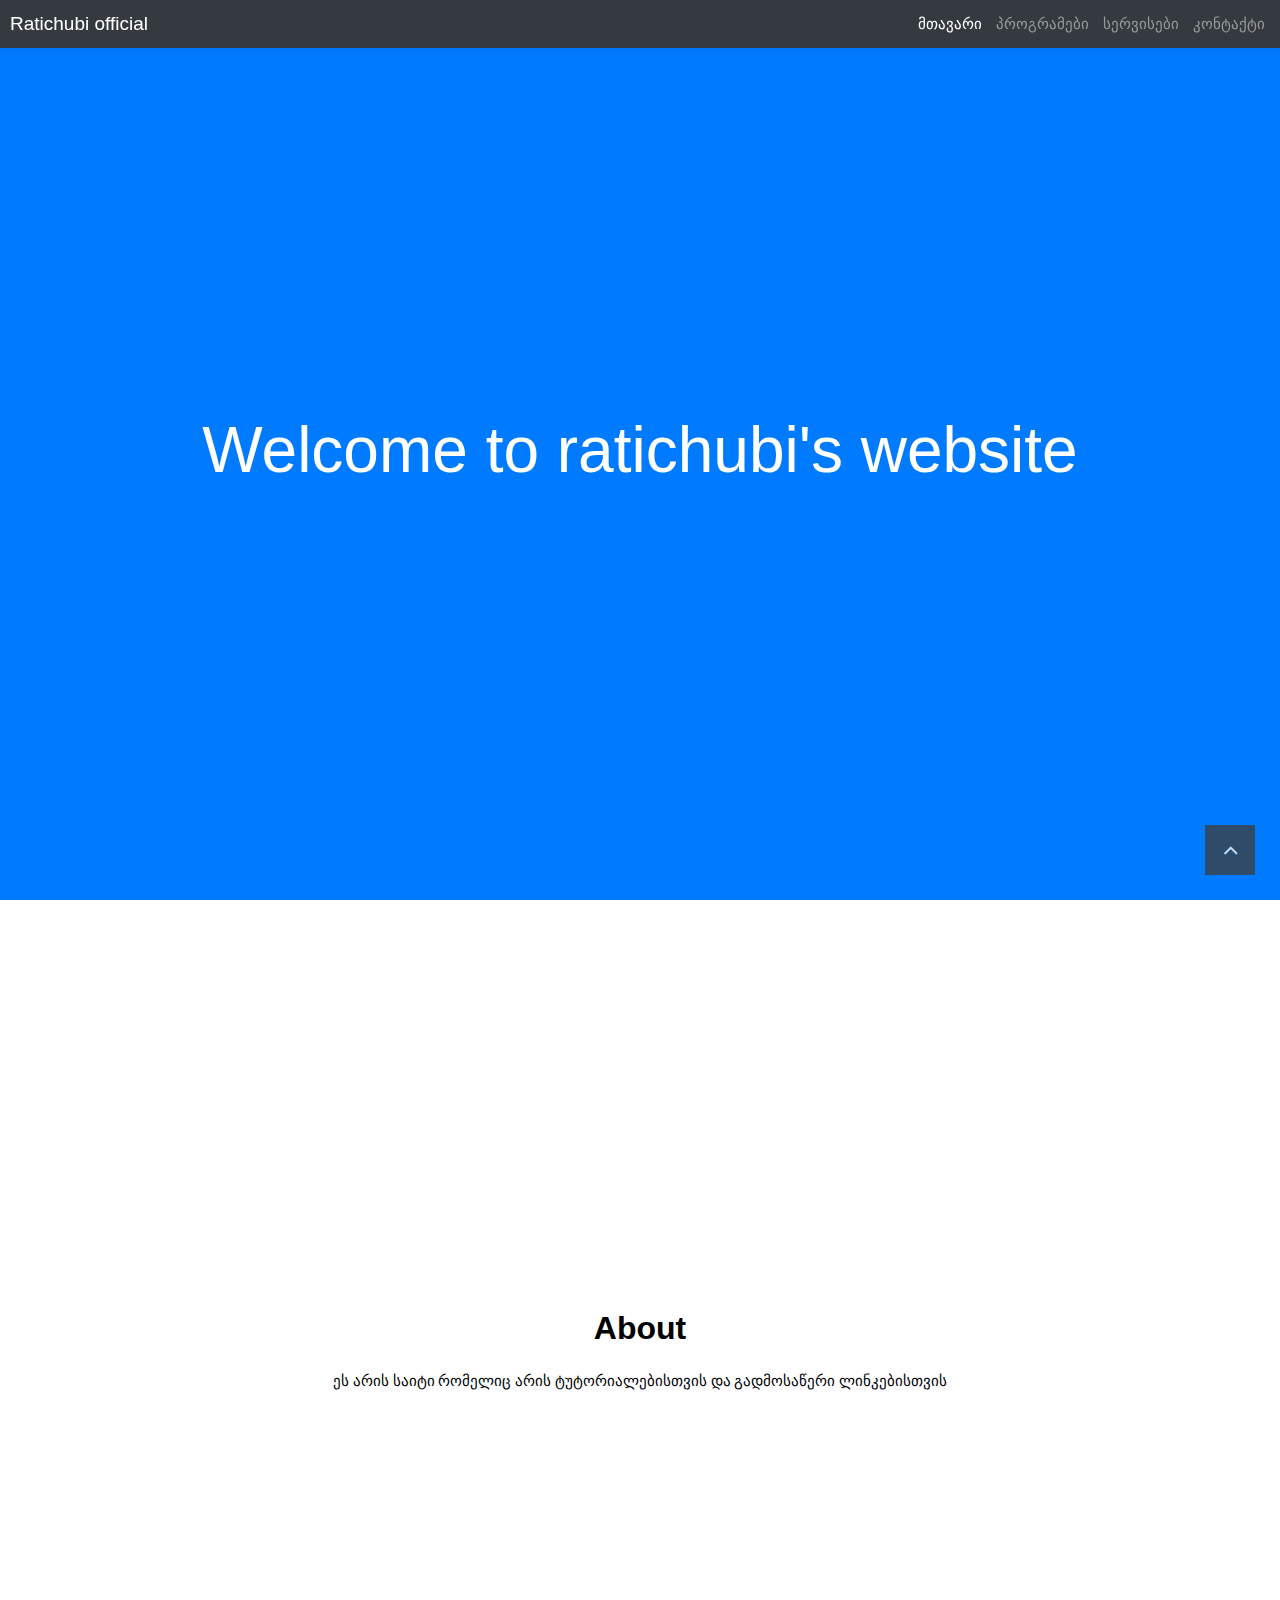
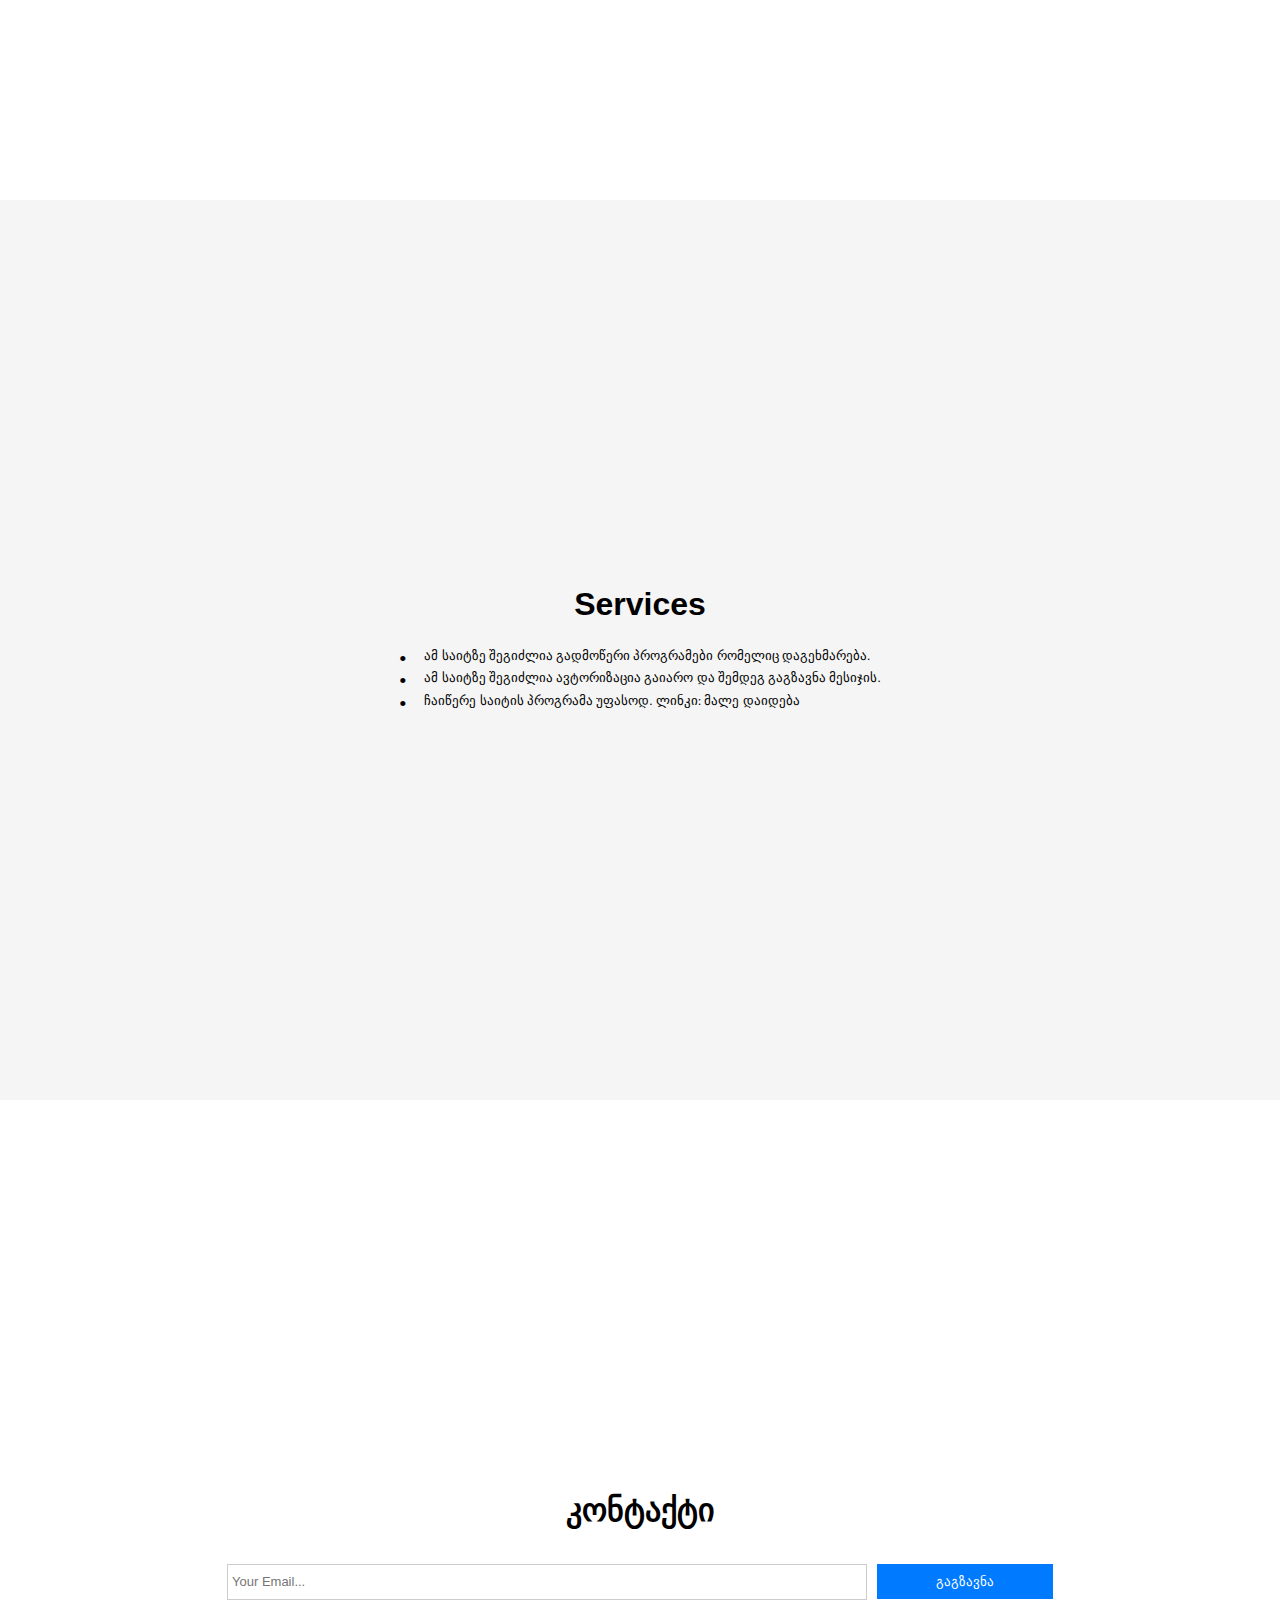
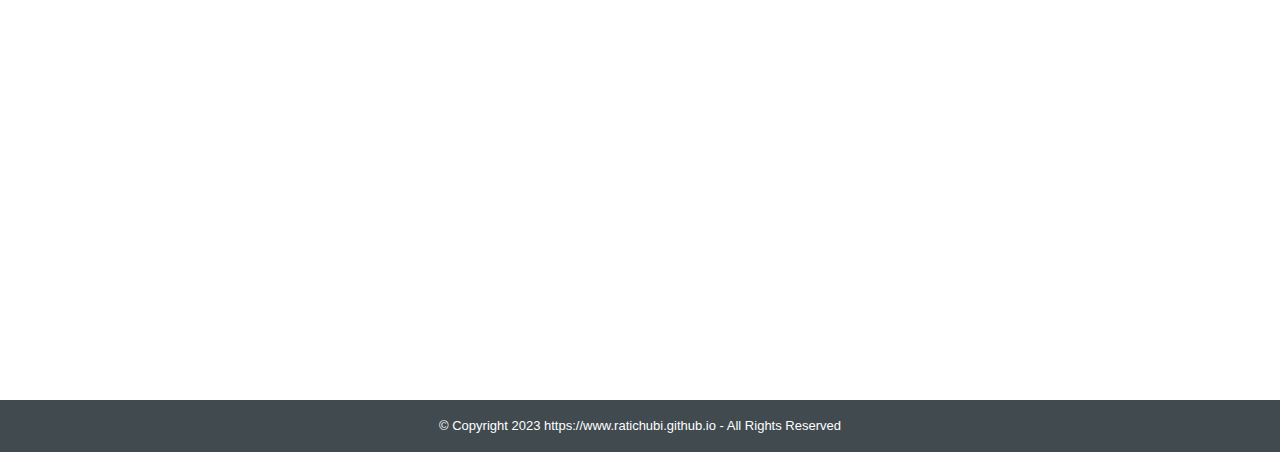
<file: index.html>
<!doctype html>
<html>
<head>
<meta charset="utf-8">
<title>Ratichubi's website</title>
<meta name="generator" content="WYSIWYG Web Builder 16 - http://www.wysiwygwebbuilder.com">
<meta name="viewport" content="width=device-width, initial-scale=1.0">
<style>
body
{
   background-color: #FFFFFF;
   color: #000000;
   font-family: Arial;
   font-weight: normal;
   font-size: 13px;
   line-height: 1.1875;
   margin: 0;
   padding: 0;
}
a
{
   color: #0000FF;
   text-decoration: underline;
}
a:visited
{
   color: #800080;
}
a:active
{
   color: #FF0000;
}
a:hover
{
   color: #0000FF;
   text-decoration: underline;
}
input:focus, textarea:focus, select:focus
{
   outline: none;
}
</style>
<link href="font-awesome.min.css" rel="stylesheet">
<style>
#header
{
   display: -webkit-flex;
   display: flex;
   position: fixed;
   left: 0;
   top: 0;
   width: 100%;
   z-index: 7777;
   padding: 10px 10px 10px 10px;
   box-shadow: 0px 4px 10px rgba(0,0,0,0.05);
   -webkit-flex-direction: row;
   flex-direction: row;
   -webkit-flex-wrap: wrap;
   flex-wrap: wrap;
   -webkit-justify-content: space-between;
   justify-content: space-between;
   -webkit-align-items: center;
   align-items: center;
   -webkit-align-content: flex-start;
   align-content: flex-start;
   margin: 0;
   background-color: #343A40;
   background-image: none;
   border: 0px solid #CCCCCC;
   box-sizing: border-box;
   font-size: 0px;
}
#wb_home
{
   background-color: #007BFF;
   background-image: none;
   border: 0px solid #CCCCCC;
   box-sizing: border-box;
   position: relative;
}
#home
{
   display: -webkit-flex;
   display: flex;
   position: relative;
   min-height: 100vh;
   padding: 50px 10px 50px 10px;
   -webkit-flex-direction: row;
   flex-direction: row;
   -webkit-flex-wrap: wrap;
   flex-wrap: wrap;
   -webkit-justify-content: center;
   justify-content: center;
   -webkit-align-items: stretch;
   align-items: stretch;
   -webkit-align-content: center;
   align-content: center;
   margin-top: 0px;
   margin-bottom: 0px;
   margin-right: auto;
   margin-left: auto;
   max-width: 1024px;
   box-sizing: border-box;
   font-size: 0px;
}
#wb_Heading1
{
   background-color: transparent;
   background-image: none;
   border: 0px solid #000000;
   margin: 0;
   padding: 0;
   text-align: left;
   -webkit-flex-grow: 1;
   flex-grow: 1;
   -webkit-flex-shrink: 1;
   flex-shrink: 1;
   -webkit-align-self: auto;
   align-self: auto;
}
#Heading1
{
   color: #FFFFFF;
   font-family: Arial;
   font-weight: normal;
   font-style: normal;
   font-size: 19px;
   margin: 0;
   text-align: left;
}
#wb_about
{
   background-color: transparent;
   background-image: none;
   border: 0px solid #F5F5F5;
   box-sizing: border-box;
   position: relative;
}
#about
{
   display: -webkit-flex;
   display: flex;
   position: relative;
   min-height: 100vh;
   padding: 50px 10px 50px 10px;
   -webkit-flex-direction: row;
   flex-direction: row;
   -webkit-flex-wrap: wrap;
   flex-wrap: wrap;
   -webkit-justify-content: center;
   justify-content: center;
   -webkit-align-items: stretch;
   align-items: stretch;
   -webkit-align-content: center;
   align-content: center;
   margin-top: 0px;
   margin-bottom: 0px;
   margin-right: auto;
   margin-left: auto;
   max-width: 1024px;
   background-color: transparent;
   background-image: none;
   box-sizing: border-box;
   font-size: 0px;
}
#wb_Text3 
{
   background-color: transparent;
   background-image: none;
   border: 0px solid #C0C0C0;
   -webkit-flex-grow: 1;
   flex-grow: 1;
   -webkit-flex-shrink: 1;
   flex-shrink: 1;
   -webkit-align-self: auto;
   align-self: auto;
   padding: 8px 15px 8px 15px;
   margin: 0;
   text-align: center;
}
#wb_Text3
{
   color: #FFFFFF;
   font-family: Arial;
   font-weight: normal;
   font-size: 13px;
   line-height: 16px;
}
#wb_Text3 div
{
   text-align: center;
}
#wb_Card6
{
   position: relative;
   display: -webkit-flex;
   display: flex;
   -webkit-flex-direction: column;
   flex-direction: column;
   -webkit-flex-grow: 1;
   flex-grow: 1;
   -webkit-flex-shrink: 1;
   flex-shrink: 1;
   -webkit-flex-basis: 100%;
   flex-basis: 100%;
   -webkit-align-self: auto;
   align-self: auto;
   background-color: transparent;
   background-image: none;
   border: 0px solid #DEDEDE;
   margin: 0;
   padding: 0;
   text-align: center;
}
#Card6-card-body
{
   -webkit-flex: 1 1 auto;
   flex: 1 1 auto;
   font-size: 0px;
}
#Card6-card-item0
{
   box-sizing: border-box;
   margin: 20px 20px 0px 20px;
   padding: 0;
   color: #FFFFFF;
   font-family: Arial;
   font-weight: normal;
   font-style: normal;
   font-size: 64px;
}
#Card6-card-item1
{
   box-sizing: border-box;
   margin: 20px 20px 0px 20px;
   padding: 0;
   color: #FFFFFF;
   font-family: Arial;
   font-weight: normal;
   font-style: normal;
   font-size: 16px;
}
#wb_services
{
   background-color: #F5F5F5;
   background-image: none;
   border: 0px solid #CCCCCC;
   box-sizing: border-box;
   position: relative;
}
#services
{
   display: -webkit-flex;
   display: flex;
   position: relative;
   min-height: 100vh;
   padding: 50px 10px 50px 10px;
   -webkit-flex-direction: row;
   flex-direction: row;
   -webkit-flex-wrap: wrap;
   flex-wrap: wrap;
   -webkit-justify-content: center;
   justify-content: center;
   -webkit-align-items: stretch;
   align-items: stretch;
   -webkit-align-content: center;
   align-content: center;
   margin-top: 0px;
   margin-bottom: 0px;
   margin-right: auto;
   margin-left: auto;
   max-width: 1024px;
   box-sizing: border-box;
   font-size: 0px;
}
#wb_contact
{
   background-color: transparent;
   background-image: none;
   border: 0px solid #CCCCCC;
   box-sizing: border-box;
   position: relative;
}
#contact
{
   display: -webkit-flex;
   display: flex;
   position: relative;
   min-height: 100vh;
   padding: 50px 0px 50px 0px;
   -webkit-flex-direction: row;
   flex-direction: row;
   -webkit-flex-wrap: wrap;
   flex-wrap: wrap;
   -webkit-justify-content: center;
   justify-content: center;
   -webkit-align-items: center;
   align-items: center;
   -webkit-align-content: center;
   align-content: center;
   margin-top: 0px;
   margin-bottom: 0px;
   margin-right: auto;
   margin-left: auto;
   max-width: 1280px;
   background-color: transparent;
   background-image: none;
   box-sizing: border-box;
   font-size: 0px;
}
#footer
{
   display: -webkit-flex;
   display: flex;
   position: relative;
   padding: 10px 10px 10px 10px;
   -webkit-flex-direction: row;
   flex-direction: row;
   -webkit-flex-wrap: wrap;
   flex-wrap: wrap;
   -webkit-justify-content: space-between;
   justify-content: space-between;
   -webkit-align-items: center;
   align-items: center;
   -webkit-align-content: flex-start;
   align-content: flex-start;
   margin: 0;
   background-color: #414A4F;
   background-image: none;
   border: 0px solid #414A4F;
   box-sizing: border-box;
   font-size: 0px;
}
#wb_CssMenu1
{
   border: 0px solid #C0C0C0;
   background-color: transparent;
   margin: 0;
   -webkit-flex-grow: 2;
   flex-grow: 2;
   -webkit-flex-shrink: 1;
   flex-shrink: 1;
   -webkit-align-self: auto;
   align-self: auto;
   text-align: right;
   z-index: 1111 !important;
}
#wb_CssMenu1 ul
{
   list-style-type: none;
   margin: 0;
   padding: 0;
   position: relative;
   display: inline-block;
}
#wb_CssMenu1 li
{
   float: left;
   margin: 0;
   padding: 0px 0px 0px 4px;
}
#wb_CssMenu1 a
{
   display: block;
   float: left;
   color: #999999;
   border: 0px solid #CCCCCC;
   background-color: transparent;
   background-image: none;
   font-family: Arial;
   font-weight: normal;
   font-size: 15px;
   font-style: normal;
   text-decoration: none;
   height: 28px;
   line-height: 28px;
   padding: 0px 5px 0px 5px;
   vertical-align: middle;
   text-align: center;
}
#wb_CssMenu1 li:hover a, #wb_CssMenu1 a:hover, #wb_CssMenu1 .active
{
   color: #FFFFFF;
   border: 0px solid #2E6DA4;
   background-color: transparent;
   background-image: none;
}
#wb_CssMenu1 li.firstmain
{
   padding-left: 0px;
}
#wb_CssMenu1 li.lastmain
{
   padding-right: 0px;
}
#wb_CssMenu1 br
{
   clear: both;
   font-size: 1px;
   height: 0;
   line-height: 0;
}
#wb_BulletedList1
{
   border: 0px solid #C0C0C0;
   background-color: transparent;
   background-image: none;
   margin: 0;
}
#wb_BulletedList1 .bullet
{
   color: #000000;
   float: left;
   font-family: Arial;
   font-weight: normal;
   font-style: normal;
   font-size: 19px;
   padding: 0px;
   text-align: left;
   vertical-align: top;
   width: 23px;
}
#wb_BulletedList1 .item
{
   margin-left: 25px;
   padding: 0px 0 0px 0;
   vertical-align: top;
}
#wb_BulletedList1 p, #wb_BulletedList1 ul
{
   margin: 0;
   padding: 0;
}
#wb_BulletedList1 .item0
{
   text-align: left;
}
#wb_BulletedList1 .item1
{
   text-align: left;
}
#wb_BulletedList1 .item2
{
   text-align: left;
}
#wb_Heading5
{
   background-color: transparent;
   background-image: none;
   border: 0px solid #000000;
   margin: 0;
   padding: 0px 0px 25px 0px;
   text-align: center;
   -webkit-flex-grow: 1;
   flex-grow: 1;
   -webkit-flex-shrink: 1;
   flex-shrink: 1;
   -webkit-flex-basis: 100%;
   flex-basis: 100%;
   -webkit-align-self: auto;
   align-self: auto;
}
#Heading5
{
   color: #000000;
   font-family: Arial;
   font-weight: bold;
   font-style: normal;
   font-size: 32px;
   margin: 0;
   text-align: center;
}
#wb_Text1 
{
   background-color: transparent;
   background-image: none;
   border: 0px solid #000000;
   -webkit-flex-grow: 1;
   flex-grow: 1;
   -webkit-flex-shrink: 1;
   flex-shrink: 1;
   -webkit-flex-basis: 100%;
   flex-basis: 100%;
   -webkit-align-self: auto;
   align-self: auto;
   padding: 0;
   margin: 0;
   text-align: center;
}
#wb_Text1
{
   color: #000000;
   font-family: "Segoe UI";
   font-weight: normal;
   font-size: 15px;
   line-height: 19px;
}
#wb_Text1 div
{
   text-align: center;
}
#wb_Heading2
{
   background-color: transparent;
   background-image: none;
   border: 0px solid #000000;
   margin: 0;
   padding: 0px 0px 25px 0px;
   text-align: center;
   -webkit-flex-grow: 1;
   flex-grow: 1;
   -webkit-flex-shrink: 1;
   flex-shrink: 1;
   -webkit-flex-basis: 100%;
   flex-basis: 100%;
   -webkit-align-self: auto;
   align-self: auto;
}
#Heading2
{
   color: #000000;
   font-family: Arial;
   font-weight: bold;
   font-style: normal;
   font-size: 32px;
   margin: 0;
   text-align: center;
}
#Editbox1
{
   border: 1px solid #CCCCCC;
   background-color: #FFFFFF;
   background-image: none;
   color: #000000;
   font-family: Arial;
   font-weight: normal;
   font-style: normal;
   font-size: 13px;
   box-sizing: border-box;
   line-height: 26px;
   padding: 4px 4px 4px 4px;
   margin: 0px 10px 0px 0px;
   -webkit-flex-grow: 0;
   flex-grow: 0;
   -webkit-flex-shrink: 1;
   flex-shrink: 1;
   -webkit-flex-basis: 50%;
   flex-basis: 50%;
   -webkit-align-self: auto;
   align-self: auto;
   text-align: left;
}
#Editbox1:focus
{
   border-color: #66AFE9;
   box-shadow: inset 0px 1px 1px rgba(0,0,0,0.075), 0px 0px 8px rgba(102,175,233,0.60);
   outline: 0;
}
#Button1
{
   border: 0px solid #007BFF;
   background-color: #007BFF;
   background-image: none;
   color: #FFFFFF;
   font-family: Arial;
   font-weight: normal;
   font-style: normal;
   font-size: 13px;
   padding: 0;
   text-align: center;
   -webkit-flex-grow: 0;
   flex-grow: 0;
   -webkit-flex-shrink: 0;
   flex-shrink: 0;
   -webkit-align-self: auto;
   align-self: auto;
   -webkit-appearance: none;
   margin: 10px 0px 10px 0px;
}
#wb_Heading3
{
   background-color: transparent;
   background-image: none;
   border: 0px solid #000000;
   margin: 0;
   padding: 0px 0px 25px 0px;
   text-align: center;
   -webkit-flex-grow: 1;
   flex-grow: 1;
   -webkit-flex-shrink: 1;
   flex-shrink: 1;
   -webkit-flex-basis: 100%;
   flex-basis: 100%;
   -webkit-align-self: stretch;
   align-self: stretch;
}
#Heading3
{
   color: #000000;
   font-family: Arial;
   font-weight: bold;
   font-style: normal;
   font-size: 32px;
   margin: 0;
   text-align: center;
}
#StickyLayer
{
   background-color: #3E3E3E;
   background-image: none;
   opacity: 0.77;
}
#wb_up-arrow
{
   background-color: transparent;
   background-image: none;
   border: 0px solid #3E3E3E;
   text-align: center;
   margin: 0;
   padding: 4px 4px 4px 4px;
   vertical-align: top;
}
#wb_up-arrow:hover
{
   background-color: transparent;
   background-image: none;
   border: 0px solid #3E3E3E;
}
#up-arrow
{
   height: 24px;
   width: 24px;
}
#up-arrow i
{
   color: #FFFFFF;
   display: inline-block;
   font-size: 24px;
   line-height: 24px;
   vertical-align: middle;
   width: 14px;
}
#wb_up-arrow:hover i
{
   color: #FFFFFF;
}
</style>
<script src="jquery-1.12.4.min.js"></script>
<script src="jquery-ui.min.js"></script>
<script src="util.min.js"></script>
<script src="scrollspy.min.js"></script>
<script>
$(document).ready(function()
{
   $("a[href*='#home']").click(function(event)
   {
      event.preventDefault();
      $('html, body').stop().animate({ scrollTop: $('#home').offset().top }, 600, 'easeOutExpo');
   });
   $("a[href*='#about']").click(function(event)
   {
      event.preventDefault();
      $('html, body').stop().animate({ scrollTop: $('#about').offset().top }, 600, 'easeOutExpo');
   });
   $("a[href*='#services']").click(function(event)
   {
      event.preventDefault();
      $('html, body').stop().animate({ scrollTop: $('#services').offset().top }, 600, 'easeOutExpo');
   });
   $("a[href*='#contact']").click(function(event)
   {
      event.preventDefault();
      $('html, body').stop().animate({ scrollTop: $('#contact').offset().top }, 600, 'easeOutExpo');
   });
});
</script>
</head>
<body data-spy="scroll">
<div id="header">
<div id="wb_Heading1" style="display:inline-block;z-index:0;">
<h1 id="Heading1">Ratichubi official</h1>
</div>
<div id="wb_CssMenu1" style="display:inline-block;height:28px;z-index:1;">
<ul id="CssMenu1" role="menubar" class="nav">
<li class="nav-item firstmain"><a role="menuitem" class="nav-link" href="#home" target="_self">&#4315;&#4311;&#4304;&#4309;&#4304;&#4320;&#4312;</a>
</li>
<li class="nav-item"><a role="menuitem" class="nav-link" href="./პროგრამები.html" target="_self" title="&#4318;&#4320;&#4317;&#4306;&#4320;&#4304;&#4315;&#4308;&#4305;&#4312;">&#4318;&#4320;&#4317;&#4306;&#4320;&#4304;&#4315;&#4308;&#4305;&#4312;</a>
</li>
<li class="nav-item"><a role="menuitem" class="nav-link" href="#services" target="_self">&#4321;&#4308;&#4320;&#4309;&#4312;&#4321;&#4308;&#4305;&#4312;</a>
</li>
<li class="nav-item"><a role="menuitem" class="nav-link" href="#contact" target="_self">&#4313;&#4317;&#4316;&#4322;&#4304;&#4325;&#4322;&#4312;</a>
</li>
</ul>

</div>
</div>
<div id="wb_home">
<div id="home">
<div id="wb_Card6" style="display:flex;text-align:center;z-index:2;">
   <div id="Card6-card-body">
      <div id="Card6-card-item0">Welcome to ratichubi's website</div>
      <div id="Card6-card-item1"></div>
   </div>
</div>
</div>
</div>
<div id="wb_about">
<div id="about">
<div id="wb_Heading5" style="display:inline-block;z-index:3;">
<h1 id="Heading5">About</h1>
</div>
<div id="wb_Text1">
<span style="color:#000000;">ეს არის საიტი რომელიც არის ტუტორიალებისთვის და გადმოსაწერი ლინკებისთვის</span>
</div>
</div>
</div>
<div id="wb_services">
<div id="services">
<div id="wb_Heading2" style="display:inline-block;z-index:5;">
<h1 id="Heading2">Services</h1>
</div>
<div id="wb_BulletedList1" style="display:inline-block;z-index:6;">
<div>
   <div class="bullet" style="">&bull;</div>
   <div class="item item0"><span style="color:#000000;font-family:'Segoe UI';font-size:13px;">ამ საიტზე შეგიძლია გადმოწერი პროგრამები რომელიც დაგეხმარება.</span></div>
</div>
<div style="clear:both">
   <div class="bullet" style="">&bull;</div>
   <div class="item item1"><span style="color:#000000;font-family:'Segoe UI';font-size:13px;">ამ საიტზე შეგიძლია ავტორიზაცია გაიარო და შემდეგ გაგზავნა მესიჯის.</span></div>
</div>
<div style="clear:both">
   <div class="bullet" style="">&bull;</div>
   <div class="item item2"><span style="color:#000000;font-family:'Segoe UI';font-size:13px;">ჩაიწერე საიტის პროგრამა უფასოდ. ლინკი: მალე დაიდება</span></div>
</div>

</div>
</div>
</div>
<div id="wb_contact">
<form name="contact" method="post" action="mailto:yourname@yourdomain.com" enctype="text/plain" id="contact">
<div id="wb_Heading3" style="display:inline-block;z-index:7;">
<h1 id="Heading3">კონტაქტი</h1>
</div>
<input type="text" id="Editbox1" style="display:block;height:36px;" name="Editbox1" value="" spellcheck="false" placeholder="Your Email...">
<input type="submit" id="Button1" name="" value="გაგზავნა" style="display:block;width:176px;height:35px;z-index:9;">
</form>
</div>
<div id="footer">
<div id="wb_Text3">
<span style="color:#FFFFFF;">© Copyright 202</span><span style="color:#FFFFFF;">3</span><span style="color:#FFFFFF;"> https://www.ratichubi.github.io - All Rights Reserved</span>
</div>
</div>
<div id="StickyLayer" style="position:fixed;text-align:left;left:auto;right:25px;top:auto;bottom:25px;width:50px;height:50px;z-index:18;">
<div id="wb_up-arrow" style="position:absolute;left:9px;top:8px;width:24px;height:24px;text-align:center;z-index:11;">
<a href="#home"><div id="up-arrow"><i class="fa fa-angle-up"></i></div></a></div>
</div>
</body>
</html>
</file>
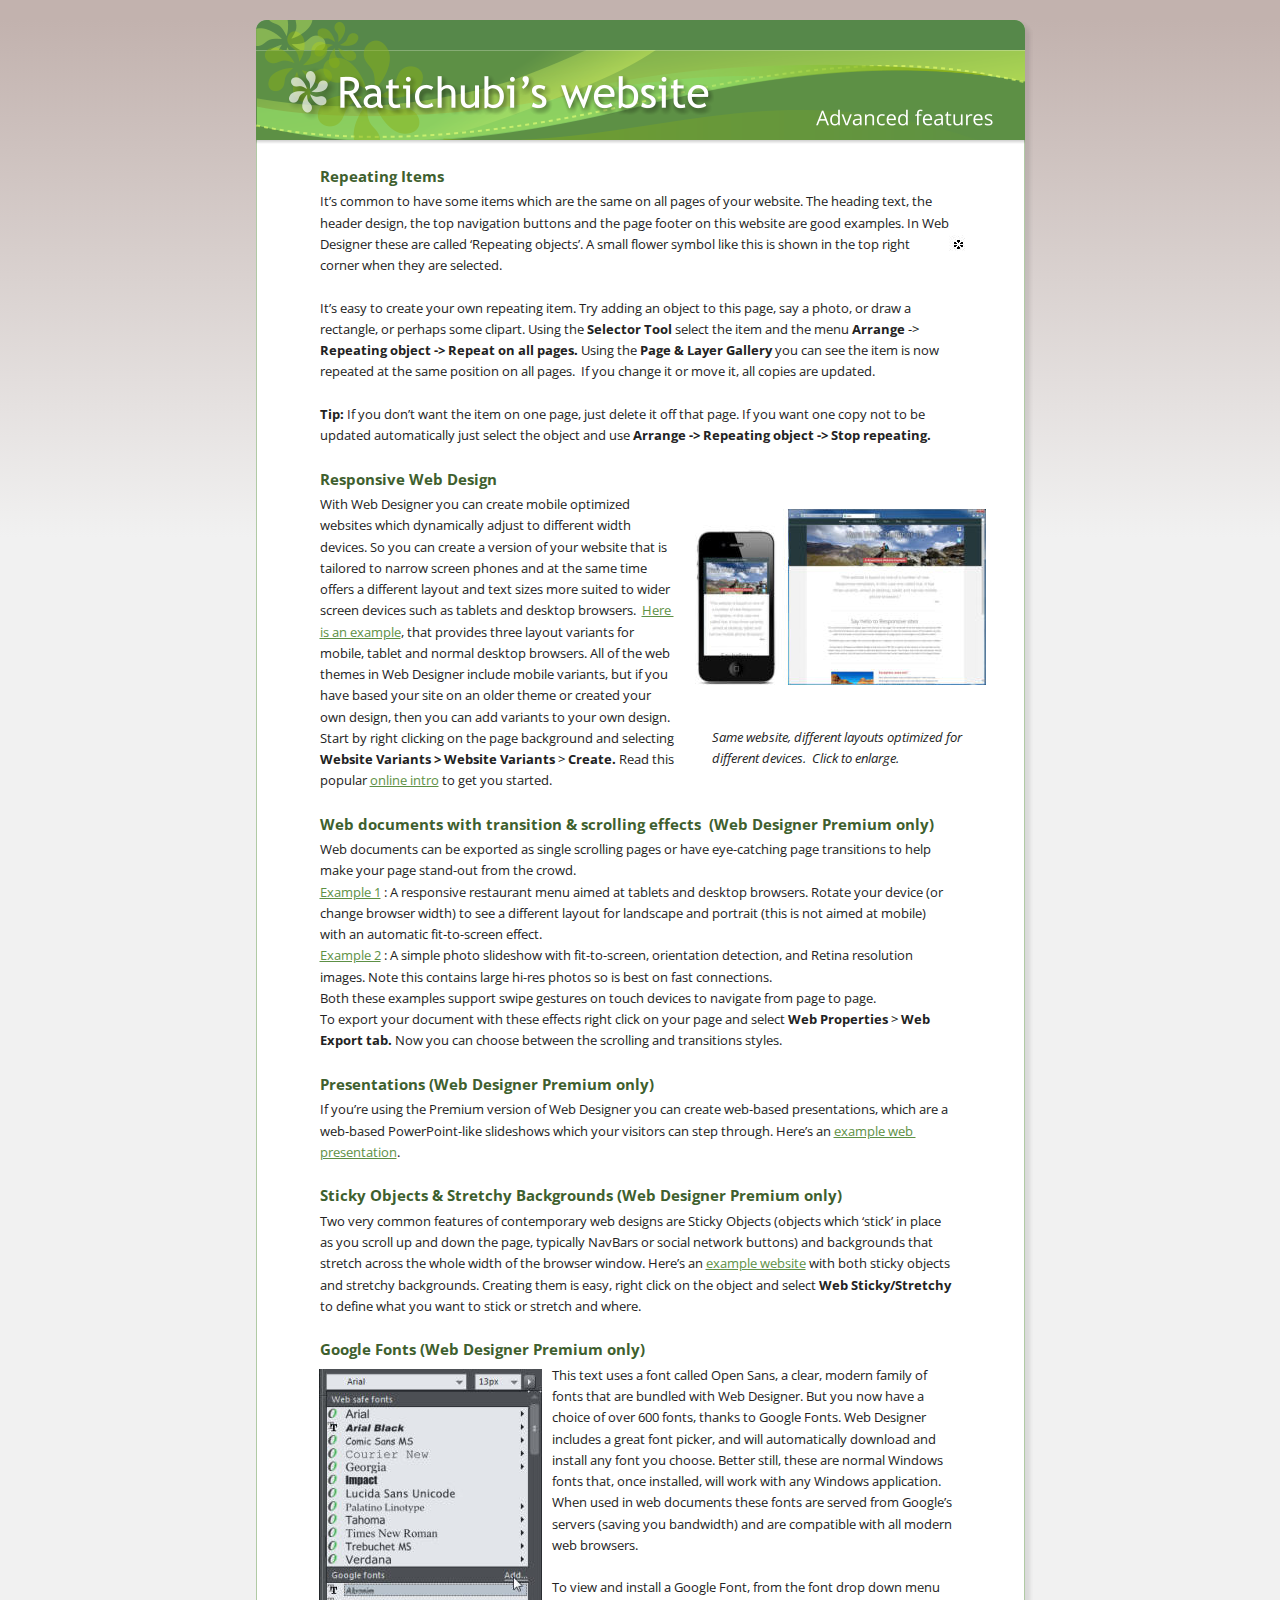
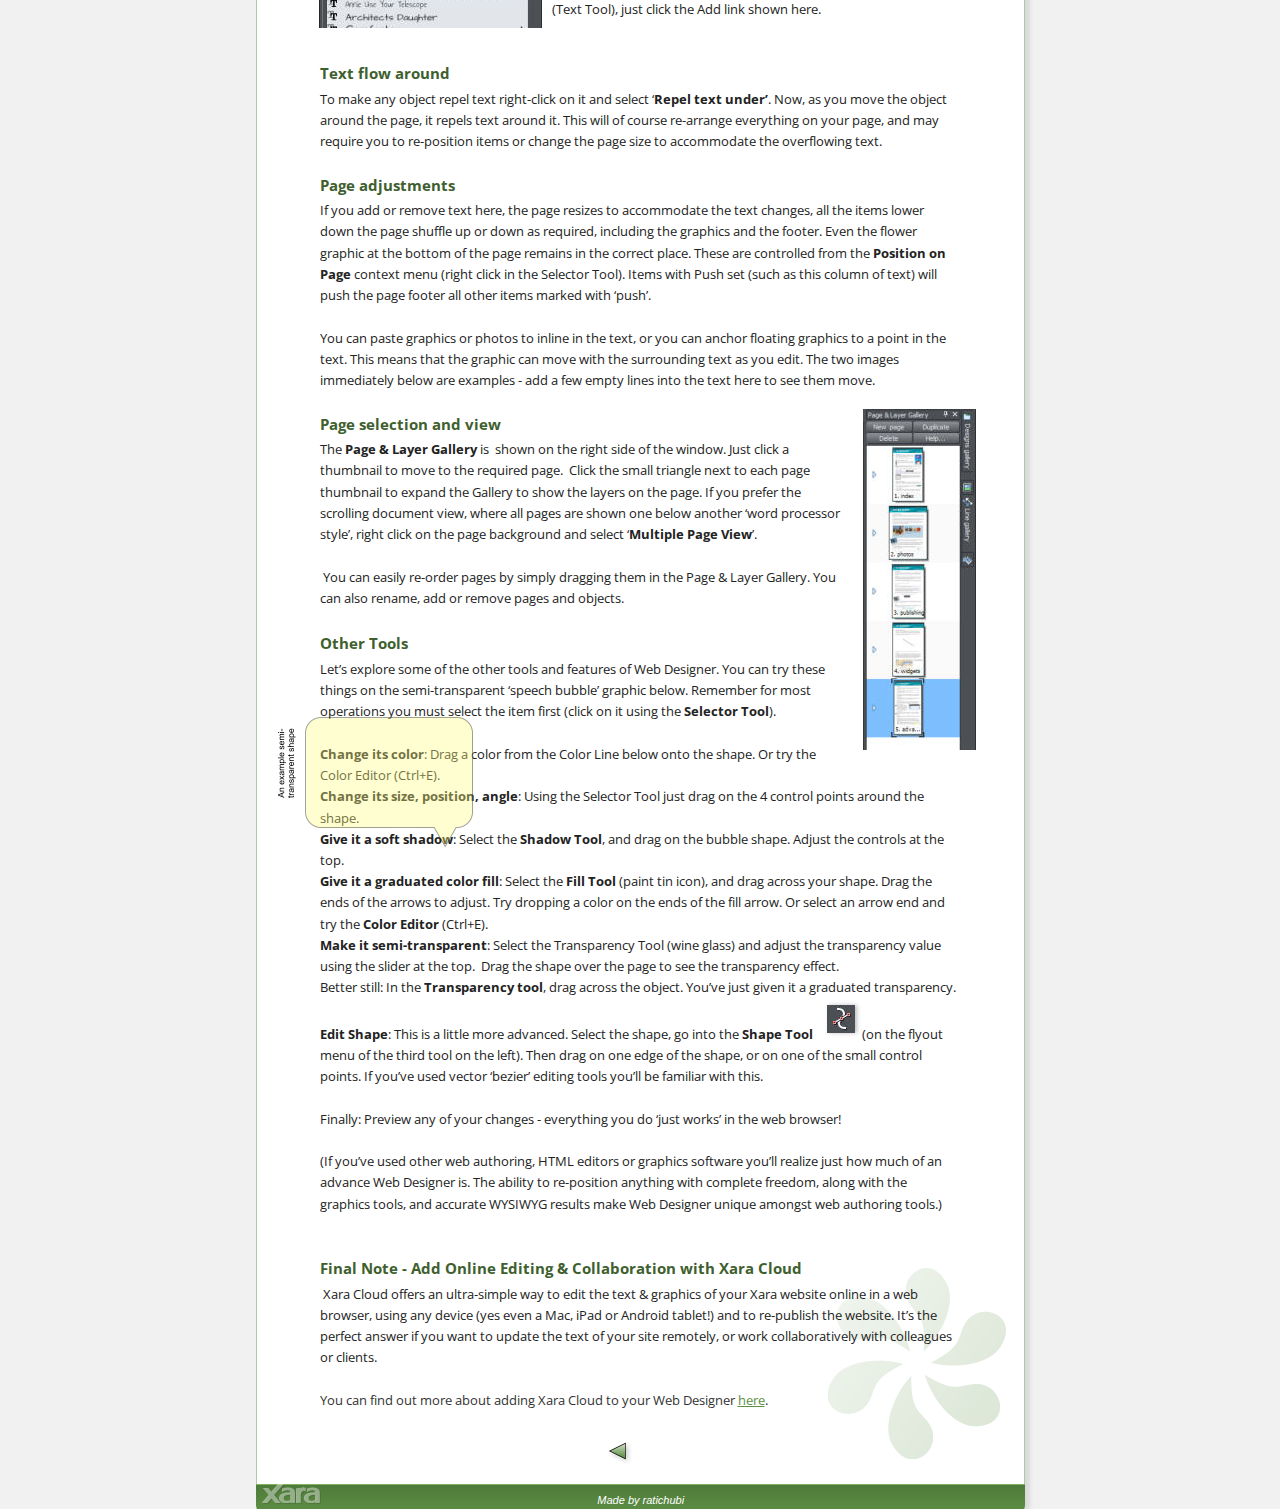
<file: advanced.htm>
<!DOCTYPE html>
<html lang="en">
<head>
 <meta http-equiv="X-UA-Compatible" content="IE=EDGE"/>
 <meta charset="utf-8"/>
 <meta name="Generator" content="Xara HTML filter v.9.7.0.15"/>
 <meta name="XAR Files" content="index_htm_files/xr_files.txt"/>
 <title>Xara Web Designer - an introduction</title>
 <meta name="viewport" content="width=device-width, initial-scale=1" />
 <meta name="keywords" content="Xara Web Designer, web authoring software, web design software, web designer, Responsive Web Design"/>
 <meta name="description" content="Xara Web Designer software, an introduction and example website."/>
 <link rel="stylesheet" href="index_htm_files/xr_fonts.css"/>
 <script><!--
 if(navigator.userAgent.indexOf('MSIE')!=-1 || navigator.userAgent.indexOf('Trident')!=-1){ document.write('<link rel="stylesheet" href="index_htm_files/xr_fontsie.css"/>');} 
 if(navigator.userAgent.indexOf('Android')!=-1){ document.write('<link rel="stylesheet" href="index_htm_files/xr_fontsrep.css"/>');} 
--></script>
 <script>document.documentElement.className="xr_bgh4";</script>
 <link rel="stylesheet" href="index_htm_files/highslide.css" />
 <!--[if lt IE 7]><link rel="stylesheet" href="index_htm_files/highslide-ie6.css" /><![endif]-->
 <script src="index_htm_files/highslide.js"></script>
 <link rel="stylesheet" href="index_htm_files/xr_main.css"/>
 <link rel="stylesheet" href="index_htm_files/custom_styles.css"/>
 <link rel="stylesheet" href="index_htm_files/xr_text.css"/>
 <script src="index_htm_files/roe.js"></script>
 <script src="index_htm_files/replaceMobileFonts.js"></script>
 <script src="index_htm_files/prs4.js"></script>
 <script src="index_htm_files/jquery.js"></script>
 <link rel="stylesheet" href="index_htm_files/ani.css"/>
 <style>
  #xr_xr {top:20px;}
 </style>
</head>
<body class="xr_bgb4">
<script>xr_bckgx=-1000;xr_bckgy=-100;</script>
<div class="xr_ap" id="xr_xrii"  style="width: 100%; height: 100%; min-width: 769px; min-height: 3109px; top:0%; left:0%; overflow:hidden;">
<div class="xr_ap" id="xr_xr" style="width: 769px; height: 3089px; left:50%; margin-left: -385px; text-align: left; top:20px;">
 <script>var xr_xr=document.getElementById("xr_xr");xr_rxc();</script>
<div id="xr_td" class="xr_td">
<div class="xr_ap xr_pp">
 <img class="xr_rn_ xr_ap" src="index_htm_files/67.png" alt="" title="" style="left:-4px;top:-4px;width:787px;height:3107px;"/>
</div>
<div id="xr_xrc5" class="xr_ap xr_xri_ xr_xrc" style="width: 769px; height: 3089px; overflow:hidden;">
<div class="xr_group">
 <img class="xr_rn_ xr_rnsp_ xr_ap" src="index_htm_files/4.png" alt="" title="" style="left:571px;top:2848px;width:179px;height:192px;"/>
</div>
<div class="xr_group">
 <img class="xr_rn_ xr_ap" src="index_htm_files/32.png" alt="" title="" style="left:0px;top:0px;width:770px;height:127px;"/>
</div>
<div class="xr_group">
 <img class="xr_rn_ xr_rnsp_ xr_ap" src="index_htm_files/5.png" alt="" title="" style="left:0px;top:3063px;width:769px;height:33px;"/>
 <div class="xr_txt xr_s0" style="position: absolute; left:21px; top:3084px; width:87px; height:10px;">
  <span class="xr_tc xr_s0" style="left: 316.25px; top: -9.96px; width: 96px;">Made by ratichubi</span>
 </div>
</div>
<div class="xr_group">
 <a href="http://www.xara.com/products/webdesigner/" onclick="return(xr_nn());">
  <img class="xr_rn_index_htm_files/15@2x.png xr_rnsp_ xr_ap" src="index_htm_files/37.png" alt="" title="" onmousemove="xr_mo(this,0,event)" style="left:3px;top:3061px;width:65px;height:26px;"/>
 </a>
</div>
 <img class="xr_rn_ xr_rnsp_ xr_ap" src="index_htm_files/68.png" alt="Advanced features" title="" style="left:560px;top:89px;width:177px;height:17px;"/>
<div class="xr_group">
 <!--[if lt IE 9]>
 <img class="xr_ap" id="template:58object" src="index_htm_files/69.jpg" alt="" title="" style="left:568px;top:2580px;width:39px;height:39px;"/>
 <![endif]-->
 <!--[if gte IE 9]><!-->
 <img class="xr_ap" id="template:58object" src="index_htm_files/70.jpg" alt="" title="" style="left:571px;top:2585px;width:28px;height:28px; box-shadow: 2px 0px 4px rgba(0,0,0,0.25);"/>
 <!--<![endif]-->
</div>
 <svg class="xr_ar" style="left:239px;top:449px;width:1px;height:20px; overflow: visible;overflow:visible; viewBox: 0 0 1 20; pointer-events: none;" >  <path d="m 0 0 l 0 0 l 0 20.43 l 0 0 l 0 -20.43 Z" fill="#FFFE7F" stroke="Transparent" stroke-width="0" stroke-linejoin="bevel" fill-rule="evenodd" pointer-events="visible" />
 </svg>
 <svg class="xr_ar" style="left:64px;top:2190px;width:1px;height:18px; overflow: visible;overflow:visible; viewBox: 0 0 1 18; pointer-events: none;" >  <path d="m 0 0 l 0 0 l 0 17.7 l 0 0 l 0 -17.7 Z" fill="#FF7FFE" stroke="Transparent" stroke-width="0" stroke-linejoin="bevel" fill-rule="evenodd" pointer-events="visible" />
 </svg>
 <div class="xr_txt xr_s2" style="position: absolute; left:64px; top:162px; width:642px; height:10px;">
  <h2 class="xr_tl Normal Heading_2 xr_s5" style="top: -16.03px;margin:0;">Repeating Items</h2>
  <span class="xr_tl Normal xr_s4" style="top: 10.48px;">It’s common to have some items which are the same on all pages of your website. The heading text, the </span>
  <span class="xr_tl Normal xr_s4" style="top: 31.72px;">header design, the top navigation buttons and the page footer on this website are good examples. In Web </span>
  <span class="xr_tl Normal xr_s4" style="top: 52.96px;">Designer these are called ‘Repeating objects’. A small flower symbol like this is shown in the top right </span>
  <span class="xr_tl Normal xr_s4" style="top: 74.2px;">corner when they are selected.</span>
  <span class="xr_tl Normal xr_s4" style="top: 116.69px;">It’s easy to create your own repeating item. Try adding an object to this page, say a photo, or draw a </span>
  <span class="xr_tl Normal xr_s4" style="top: 137.93px;">rectangle, or perhaps some clipart. Using the <span class="Normal xr_s6" style="">Selector Tool</span> select the item and the menu <span class="Normal xr_s6" style="">Arrange</span> -&gt; </span>
  <span class="xr_tl Normal xr_s7" style="top: 159.17px;"><span class="Normal xr_s6" style="">Repeating object -&gt; Repeat on all pages. </span><span class="Normal xr_s4" style="">Using the </span><span class="Normal xr_s6" style="">Page &amp; Layer Gallery</span><span class="Normal xr_s4" style=""> you can see the item is now </span></span>
  <span class="xr_tl Normal xr_s4" style="top: 180.41px;">repeated at the same position on all pages.  If you change it or move it, all copies are updated.</span>
  <span class="xr_tl Normal xr_s7" style="top: 222.89px;"><span class="Normal xr_s6" style="">Tip: </span><span class="Normal xr_s4" style="">If you don’t want the item on one page, just delete it off that page. If you want one copy not to be </span></span>
  <span class="xr_tl Normal xr_s4" style="top: 244.13px;">updated automatically just select the object and use <span class="Normal xr_s6" style="">Arrange</span> <span class="Normal xr_s6" style="">-&gt; Repeating object -&gt; Stop repeating.</span></span>
  <h2 class="xr_tl Normal Heading_2 xr_s5" style="top: 286.62px;margin:0;">Responsive Web Design</h2>
  <span class="xr_tl Normal xr_s4" style="top: 313.13px;">With Web Designer you can create mobile optimized </span>
  <span class="xr_tl Normal xr_s4" style="top: 334.37px;">websites which dynamically adjust to different width </span>
  <span class="xr_tl Normal xr_s4" style="top: 355.61px;">devices. So you can create a version of your website that is </span>
  <span class="xr_tl Normal xr_s4" style="top: 376.85px;">tailored to narrow screen phones and at the same time </span>
  <span class="xr_tl Normal xr_s4" style="top: 398.09px;">offers a different layout and text sizes more suited to wider </span>
  <span class="xr_tl Normal xr_s4" style="top: 419.33px;">screen devices such as tablets and desktop browsers.  <a href="http://www.xara.com/sites/vue" onclick="return(xr_nn());" onmousemove="xr_mo(this,0)" >Here </a></span>
  <span class="xr_tl Normal xr_s4" style="top: 440.58px;"><a href="http://www.xara.com/sites/vue" onclick="return(xr_nn());" onmousemove="xr_mo(this,0)" >is an example</a>, that provides three layout variants for </span>
  <span class="xr_tl Normal xr_s4" style="top: 461.82px;">mobile, tablet and normal desktop browsers. All of the web </span>
  <span class="xr_tl Normal xr_s4" style="top: 483.06px;">themes in Web Designer include mobile variants, but if you </span>
  <span class="xr_tl Normal xr_s4" style="top: 504.3px;">have based your site on an older theme or created your </span>
  <span class="xr_tl Normal xr_s4" style="top: 525.54px;">own design, then you can add variants to your own design. </span>
  <span class="xr_tl Normal xr_s4" style="top: 546.78px;">Start by right clicking on the page background and selecting </span>
  <span class="xr_tl Normal xr_s7" style="top: 568.02px;"><span class="Normal xr_s6" style="">Website Variants &gt; Website Variants</span><span class="Normal xr_s4" style=""> &gt; </span><span class="Normal xr_s6" style="">Create.</span><span class="Normal xr_s4" style=""> Read this </span></span>
  <span class="xr_tl Normal xr_s4" style="top: 589.27px;">popular <a href="http://outsider.xara.com/tutorials/march15/" onclick="return(xr_nn());" onmousemove="xr_mo(this,0)" >online intro</a> to get you started. </span>
  <h2 class="xr_tl Normal Heading_2 xr_s5" style="top: 631.75px;margin:0;">Web documents with transition &amp; scrolling effects  (Web Designer Premium only)</h2>
  <span class="xr_tl Normal xr_s4" style="top: 658.26px;">Web documents can be exported as single scrolling pages or have eye-catching page transitions to help </span>
  <span class="xr_tl Normal xr_s4" style="top: 679.5px;">make your page stand-out from the crowd.</span>
  <span class="xr_tl Normal xr_s4" style="top: 700.74px;"><a href="http://www.xara.com/sites/menu/" onclick="return(xr_nn());" onmousemove="xr_mo(this,0)" >Example 1</a> : A responsive restaurant menu aimed at tablets and desktop browsers. Rotate your device (or </span>
  <span class="xr_tl Normal xr_s4" style="top: 721.98px;">change browser width) to see a different layout for landscape and portrait (this is not aimed at mobile) </span>
  <span class="xr_tl Normal xr_s4" style="top: 743.23px;">with an automatic fit-to-screen effect.</span>
  <span class="xr_tl Normal xr_s4" style="top: 764.47px;"><a href="http://www.xara.com/sites/islands/" onclick="return(xr_nn());" onmousemove="xr_mo(this,0)" >Example 2</a> : A simple photo slideshow with fit-to-screen, orientation detection, and Retina resolution </span>
  <span class="xr_tl Normal xr_s4" style="top: 785.71px;">images. Note this contains large hi-res photos so is best on fast connections.</span>
  <span class="xr_tl Normal xr_s4" style="top: 806.95px;">Both these examples support swipe gestures on touch devices to navigate from page to page.</span>
  <span class="xr_tl Normal xr_s4" style="top: 828.19px;">To export your document with these effects right click on your page and select <span class="Normal xr_s6" style="">Web Properties </span>&gt; <span class="Normal xr_s6" style="">Web </span></span>
  <span class="xr_tl Normal xr_s7" style="top: 849.43px;"><span class="Normal xr_s6" style="">Export tab. </span><span class="Normal xr_s4" style="">Now you can choose between the scrolling and transitions styles.</span></span>
  <h2 class="xr_tl Normal Heading_2 xr_s5" style="top: 891.91px;margin:0;">Presentations (Web Designer Premium only)</h2>
  <span class="xr_tl Normal xr_s4" style="top: 918.43px;">If you’re using the Premium version of Web Designer you can create web-based presentations, which are a </span>
  <span class="xr_tl Normal xr_s4" style="top: 939.67px;">web-based PowerPoint-like slideshows which your visitors can step through. Here’s an <a href="http://www.xara.com/sites/presentation/" onclick="return(xr_nn());" onmousemove="xr_mo(this,0)" >example web </a></span>
  <span class="xr_tl Normal xr_s4" style="top: 960.91px;"><a href="http://www.xara.com/sites/presentation/" onclick="return(xr_nn());" onmousemove="xr_mo(this,0)" >presentation</a>.</span>
  <h2 class="xr_tl Normal Heading_2 xr_s5" style="top: 1003.39px;margin:0;">Sticky Objects &amp; Stretchy Backgrounds (Web Designer Premium only)</h2>
  <span class="xr_tl Normal xr_s4" style="top: 1029.9px;">Two very common features of contemporary web designs are Sticky Objects (objects which ‘stick’ in place </span>
  <span class="xr_tl Normal xr_s4" style="top: 1051.15px;">as you scroll up and down the page, typically NavBars or social network buttons) and backgrounds that </span>
  <span class="xr_tl Normal xr_s4" style="top: 1072.39px;">stretch across the whole width of the browser window. Here’s an <a href="http://www.xara.com/sites/hipster/" onclick="return(xr_nn());" onmousemove="xr_mo(this,0)" >example website</a> with both sticky objects </span>
  <span class="xr_tl Normal xr_s4" style="top: 1093.63px;">and stretchy backgrounds. Creating them is easy, right click on the object and select <span class="Normal xr_s6" style="">Web Sticky/Stretchy </span></span>
  <span class="xr_tl Normal xr_s4" style="top: 1114.87px;">to define what you want to stick or stretch and where.</span>
  <h2 class="xr_tl Normal Heading_2 xr_s5" style="top: 1157.35px;margin:0;">Google Fonts (Web Designer Premium only)</h2>
  <span class="xr_tl Normal xr_s4" style="left: 232px; top: 1183.86px;">This text uses a font called Open Sans, a clear, modern family of </span>
  <span class="xr_tl Normal xr_s4" style="left: 232px; top: 1205.11px;">fonts that are bundled with Web Designer. But you now have a </span>
  <span class="xr_tl Normal xr_s4" style="left: 232px; top: 1226.35px;">choice of over 600 fonts, thanks to Google Fonts. Web Designer </span>
  <span class="xr_tl Normal xr_s4" style="left: 232px; top: 1247.59px;">includes a great font picker, and will automatically download and </span>
  <span class="xr_tl Normal xr_s4" style="left: 232px; top: 1268.83px;">install any font you choose. Better still, these are normal Windows </span>
  <span class="xr_tl Normal xr_s4" style="left: 232px; top: 1290.07px;">fonts that, once installed, will work with any Windows application. </span>
  <span class="xr_tl Normal xr_s4" style="left: 232px; top: 1311.31px;">When used in web documents these fonts are served from Google’s </span>
  <span class="xr_tl Normal xr_s4" style="left: 232px; top: 1332.55px;">servers (saving you bandwidth) and are compatible with all modern </span>
  <span class="xr_tl Normal xr_s4" style="left: 232px; top: 1353.79px;">web browsers.</span>
  <span class="xr_tl Normal xr_s4" style="left: 232px; top: 1396.28px;">To view and install a Google Font, from the font drop down menu </span>
  <span class="xr_tl Normal xr_s4" style="left: 232px; top: 1417.52px;">(Text Tool), just click the Add link shown here.</span>
  <h2 class="xr_tl Normal Heading_2 xr_s5" style="top: 1481.24px;margin:0;">Text flow around</h2>
  <span class="xr_tl Normal xr_s4" style="top: 1507.75px;">To make any object repel text right-click on it and select ‘<span class="Normal xr_s6" style="">Repel text under’</span>. Now, as you move the object </span>
  <span class="xr_tl Normal xr_s4" style="top: 1529px;">around the page, it repels text around it. This will of course re-arrange everything on your page, and may </span>
  <span class="xr_tl Normal xr_s4" style="top: 1550.24px;">require you to re-position items or change the page size to accommodate the overflowing text.</span>
  <h2 class="xr_tl Normal Heading_2 xr_s5" style="top: 1592.72px;margin:0;">Page adjustments</h2>
  <span class="xr_tl Normal xr_s4" style="top: 1619.23px;">If you add or remove text here, the page resizes to accommodate the text changes, all the items lower </span>
  <span class="xr_tl Normal xr_s4" style="top: 1640.47px;">down the page shuffle up or down as required, including the graphics and the footer. Even the flower </span>
  <span class="xr_tl Normal xr_s4" style="top: 1661.71px;">graphic at the bottom of the page remains in the correct place. These are controlled from the <span class="Normal xr_s6" style="">Position on </span></span>
  <span class="xr_tl Normal xr_s7" style="top: 1682.96px;"><span class="Normal xr_s6" style="">Page</span><span class="Normal xr_s4" style=""> context menu (right click in the Selector Tool). Items with Push set (such as this column of text) will </span></span>
  <span class="xr_tl Normal xr_s4" style="top: 1704.2px;">push the page footer all other items marked with ‘push’.</span>
  <span class="xr_tl Normal xr_s4" style="top: 1746.68px;">You can paste graphics or photos to inline in the text, or you can anchor floating graphics to a point in the </span>
  <span class="xr_tl Normal xr_s4" style="top: 1767.92px;">text. This means that the graphic can move with the surrounding text as you edit. The two images </span>
  <span class="xr_tl Normal xr_s4" style="top: 1789.16px;">immediately below are examples - add a few empty lines into the text here to see them move.</span>
  <h2 class="xr_tl Normal Heading_2 xr_s5" style="top: 1831.65px;margin:0;">Page selection and view</h2>
  <span class="xr_tl Normal xr_s4" style="top: 1858.16px;">The <span class="Normal xr_s6" style="">Page &amp; Layer Gallery</span> is  shown on the right side of the window. Just click a </span>
  <span class="xr_tl Normal xr_s4" style="top: 1879.4px;">thumbnail to move to the required page.  Click the small triangle next to each page </span>
  <span class="xr_tl Normal xr_s4" style="top: 1900.64px;">thumbnail to expand the Gallery to show the layers on the page. If you prefer the </span>
  <span class="xr_tl Normal xr_s4" style="top: 1921.88px;">scrolling document view, where all pages are shown one below another ‘word processor </span>
  <span class="xr_tl Normal xr_s4" style="top: 1943.12px;">style’, right click on the page background and select ‘<span class="Normal xr_s6" style="">Multiple Page View</span>’. </span>
  <span class="xr_tl Normal xr_s4" style="top: 1985.61px;"> You can easily re-order pages by simply dragging them in the Page &amp; Layer Gallery. You </span>
  <span class="xr_tl Normal xr_s4" style="top: 2006.85px;">can also rename, add or remove pages and objects. </span>
  <h2 class="xr_tl Normal Heading_2 xr_s5" style="top: 2051.33px;margin:0;">Other Tools</h2>
  <span class="xr_tl Normal xr_s4" style="top: 2077.84px;">Let’s explore some of the other tools and features of Web Designer. You can try these </span>
  <span class="xr_tl Normal xr_s4" style="top: 2099.08px;">things on the semi-transparent ‘speech bubble’ graphic below. Remember for most </span>
  <span class="xr_tl Normal xr_s4" style="top: 2120.32px;">operations you must select the item first (click on it using the <span class="Normal xr_s6" style="">Selector Tool</span>).</span>
  <span class="xr_tl Normal xr_s7" style="top: 2162.81px;"><span class="Normal xr_s6" style="">Change its color</span><span class="Normal xr_s4" style="">: Drag a color from the Color Line below onto the shape. Or try the </span></span>
  <span class="xr_tl Normal xr_s4" style="top: 2184.05px;">Color Editor (Ctrl+E).</span>
  <span class="xr_tl Normal xr_s7" style="top: 2205.29px;"><span class="Normal xr_s6" style="">Change its size, position, angle</span><span class="Normal xr_s4" style="">: Using the Selector Tool just drag on the 4 control points around the </span></span>
  <span class="xr_tl Normal xr_s4" style="top: 2226.53px;">shape.</span>
  <span class="xr_tl Normal xr_s7" style="top: 2247.77px;"><span class="Normal xr_s6" style="">Give it a soft shadow</span><span class="Normal xr_s4" style="">: Select the </span><span class="Normal xr_s6" style="">Shadow Tool</span><span class="Normal xr_s4" style="">, and drag on the bubble shape. Adjust the controls at the </span></span>
  <span class="xr_tl Normal xr_s4" style="top: 2269.01px;">top.</span>
  <span class="xr_tl Normal xr_s7" style="top: 2290.25px;"><span class="Normal xr_s6" style="">Give it a graduated color fill</span><span class="Normal xr_s4" style="">: Select the </span><span class="Normal xr_s6" style="">Fill Tool</span><span class="Normal xr_s4" style=""> (paint tin icon), and drag across your shape. Drag the </span></span>
  <span class="xr_tl Normal xr_s4" style="top: 2311.5px;">ends of the arrows to adjust. Try dropping a color on the ends of the fill arrow. Or select an arrow end and </span>
  <span class="xr_tl Normal xr_s4" style="top: 2332.74px;">try the <span class="Normal xr_s6" style="">Color Editor</span> (Ctrl+E).</span>
  <span class="xr_tl Normal xr_s7" style="top: 2353.98px;"><span class="Normal xr_s6" style="">Make it semi-transparent</span><span class="Normal xr_s4" style="">: Select the Transparency Tool (wine glass) and adjust the transparency value </span></span>
  <span class="xr_tl Normal xr_s4" style="top: 2375.22px;">using the slider at the top.  Drag the shape over the page to see the transparency effect.</span>
  <span class="xr_tl Normal xr_s4" style="top: 2396.46px;">Better still: In the <span class="Normal xr_s6" style="">Transparency tool</span>, drag across the object. You’ve just given it a graduated transparency.</span>
  <span class="xr_tl Normal xr_s7" style="top: 2442.61px;"><span class="Normal xr_s6" style="">Edit Shape</span><span class="Normal xr_s4" style="">: This is a little more advanced. Select the shape, go into the </span><span class="Normal xr_s6" style="">Shape Tool</span><span class="Normal xr_s4" style=""> </span></span>
  <span class="xr_tl Normal xr_s7" style="left: 542.9px; top: 2442.61px;"><span class="Normal xr_s4" style="">(on the flyout </span></span>
  <span class="xr_tl Normal xr_s4" style="top: 2463.85px;">menu of the third tool on the left). Then drag on one edge of the shape, or on one of the small control </span>
  <span class="xr_tl Normal xr_s4" style="top: 2485.09px;">points. If you’ve used vector ‘bezier’ editing tools you’ll be familiar with this.</span>
  <span class="xr_tl Normal xr_s4" style="top: 2527.57px;">Finally: Preview any of your changes - everything you do ‘just works’ in the web browser!</span>
  <span class="xr_tl Normal xr_s4" style="top: 2570.05px;">(If you’ve used other web authoring, HTML editors or graphics software you’ll realize just how much of an </span>
  <span class="xr_tl Normal xr_s4" style="top: 2591.3px;">advance Web Designer is. The ability to re-position anything with complete freedom, along with the </span>
  <span class="xr_tl Normal xr_s4" style="top: 2612.54px;">graphics tools, and accurate WYSIWYG results make Web Designer unique amongst web authoring tools.)</span>
  <h2 class="xr_tl Normal Heading_2 xr_s5" style="top: 2676.26px;margin:0;">Final Note - Add Online Editing &amp; Collaboration with Xara Cloud</h2>
  <span class="xr_tl Normal xr_s4" style="top: 2702.77px;"> Xara Cloud offers an ultra-simple way to edit the text &amp; graphics of your Xara website online in a web </span>
  <span class="xr_tl Normal xr_s4" style="top: 2724.01px;">browser, using any device (yes even a Mac, iPad or Android tablet!) and to re-publish the website. It’s the </span>
  <span class="xr_tl Normal xr_s4" style="top: 2745.26px;">perfect answer if you want to update the text of your site remotely, or work collaboratively with colleagues </span>
  <span class="xr_tl Normal xr_s4" style="top: 2766.5px;">or clients.</span>
  <span class="xr_tl Normal_text xr_s16" style="top: 2808.98px;">You can find out more about adding Xara Cloud to your Web Designer <a href="https://xara.com/" onclick="return(xr_nn());" onmousemove="xr_mo(this,0)" >here</a>.</span>
 </div>
 <img class="xr_rn_ xr_rnsp_ xr_ap" src="index_htm_files/71.png" alt="" title="" style="left:49px;top:2297px;width:168px;height:131px;"/>
 <img class="xr_rn_ xr_rnsp_ xr_ap" src="index_htm_files/72.png" alt="An example semi- transparent shape" title="" style="left:22px;top:2308px;width:18px;height:70px;"/>
 <img class="xr_ap" src="index_htm_files/73.jpg" alt="" title="" style="left:693px;top:215px;width:18px;height:17px;"/>
<div class="xr_group">
 <img class="xr_rn_ xr_ap" src="index_htm_files/74.jpg" alt="" title="" style="left:607px;top:1989px;width:113px;height:341px;"/>
</div>
<div class="xr_group">
 <img class="xr_rn_ xr_rnsp_ xr_ap" src="index_htm_files/3.png" alt="Ratichubi’s website" title="" style="left:75px;top:49px;width:389px;height:53px;"/>
</div>
<div class="xr_group">
 <img class="xr_ap" src="index_htm_files/75.jpg" alt="" title="" style="left:63px;top:1349px;width:223px;height:259px;"/>
</div>
 <div class="xr_txt Normal xr_s17" style="position: absolute; left:456px; top:722px; width:257px; height:10px;">
  <span class="xr_tl Normal xr_s17" style="top: -13.89px;">Same website, different layouts optimized for </span>
  <span class="xr_tl Normal xr_s17" style="top: 7.35px;">different devices.  Click to enlarge.</span>
 </div>
 <a href="index_htm_files/77.jpg" class="xr_rn_ highslide" onmouseover="hs.headingText=''" onclick="return hs.expand(this, { headingText: '', slideshowGroup: 4 } )">
  <img class="xr_rn_ xr_ap" src="index_htm_files/76.jpg" alt="" title="" onmousemove="xr_mo(this,0,event)" style="left:439px;top:489px;width:291px;height:177px;"/>
 </a>
<div class="xr_group">
 <a href="animation.htm" onclick="return(xr_nn());">
  <img class="xr_rn_ xr_rnsp_ xr_ap" src="index_htm_files/20.png" alt="" title="" onmousemove="xr_mo(this,0,event)" style="left:344px;top:3014px;width:38px;height:38px;"/>
  <img class="xr_rn_ xr_rnsp_ xr_ap xr_ro xr_ro0 xr_tt3" src="index_htm_files/25.png" alt="" title="" onmousemove="xr_mo(this,0)" style="left:352px;top:3022px;width:18px;height:18px;"/>
 </a>
</div>
 <div id="xr_xo0" class="xr_ap" style="left:0; top:0; width:769px; height:100px; visibility:hidden; z-index:3;">
 <a href="" onclick="return(false);" onmousedown="xr_ppir(this);">
 </a>
 </div>
 <div id="xr_xd0"></div>
</div>
</div>
</div>
</div >
<!--[if lt IE 7]><script src="index_htm_files/png.js"></script><![endif]-->
<!--[if IE]><script>xr_aeh()</script><![endif]--><!--[if !IE]>--><script>xr_htm();repMobFonts();window.addEventListener('load', xr_aeh, false);</script><!--<![endif]-->
</body>
</html>
</file>
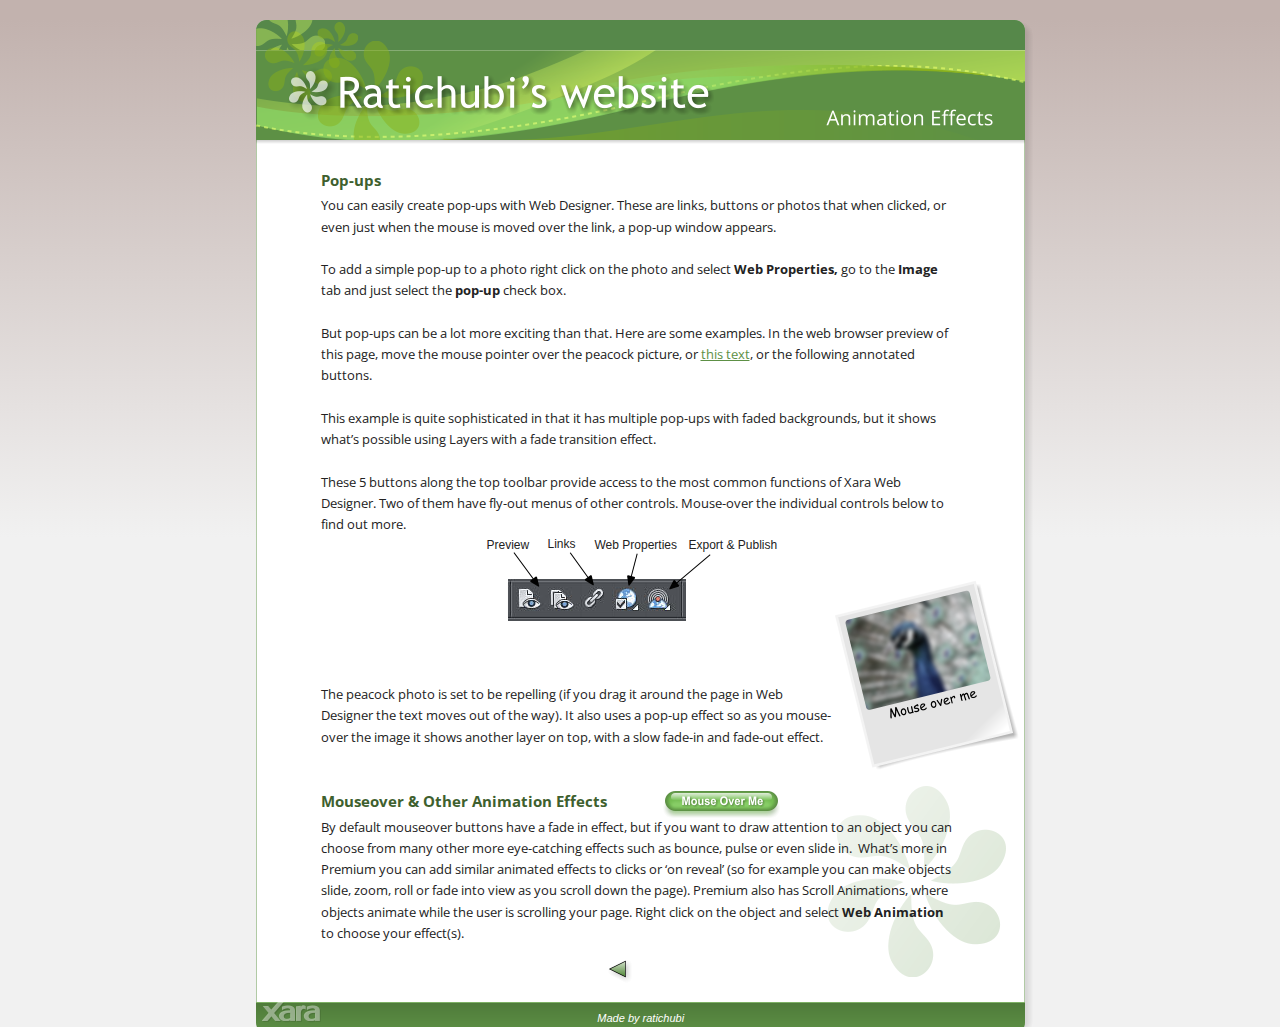
<file: animation.htm>
<!DOCTYPE html>
<html lang="en">
<head>
 <meta http-equiv="X-UA-Compatible" content="IE=EDGE"/>
 <meta charset="utf-8"/>
 <meta name="Generator" content="Xara HTML filter v.9.7.0.15"/>
 <meta name="XAR Files" content="index_htm_files/xr_files.txt"/>
 <title>Xara Web Designer - an introduction</title>
 <meta name="viewport" content="width=device-width, initial-scale=1" />
 <meta name="keywords" content="Xara Web Designer, web authoring software, web design software, web designer, Responsive Web Design"/>
 <meta name="description" content="Xara Web Designer software, an introduction and example website."/>
 <link rel="stylesheet" href="index_htm_files/xr_fonts.css"/>
 <script><!--
 if(navigator.userAgent.indexOf('MSIE')!=-1 || navigator.userAgent.indexOf('Trident')!=-1){ document.write('<link rel="stylesheet" href="index_htm_files/xr_fontsie.css"/>');} 
 if(navigator.userAgent.indexOf('Android')!=-1){ document.write('<link rel="stylesheet" href="index_htm_files/xr_fontsrep.css"/>');} 
--></script>
 <script>document.documentElement.className="xr_bgh3";</script>
 <link rel="stylesheet" href="index_htm_files/xr_main.css"/>
 <link rel="stylesheet" href="index_htm_files/custom_styles.css"/>
 <link rel="stylesheet" href="index_htm_files/xr_text.css"/>
 <script src="index_htm_files/roe.js"></script>
 <script src="index_htm_files/replaceMobileFonts.js"></script>
 <script src="index_htm_files/prs4.js"></script>
 <script src="index_htm_files/jquery.js"></script>
 <link rel="stylesheet" href="index_htm_files/ani.css"/>
 <style>
  #xr_xr {top:20px;}
 </style>
</head>
<body class="xr_bgb3">
<script>xr_bckgx=-1000;xr_bckgy=-100;</script>
<div class="xr_ap" id="xr_xrii"  style="width: 100%; height: 100%; min-width: 769px; min-height: 1027px; top:0%; left:0%; overflow:hidden;">
<div class="xr_ap" id="xr_xr" style="width: 769px; height: 1007px; left:50%; margin-left: -385px; text-align: left; top:20px;">
 <script>var xr_xr=document.getElementById("xr_xr");xr_rxc();</script>
<div id="xr_td" class="xr_td">
<div class="xr_ap xr_pp">
 <img class="xr_rn_ xr_ap" src="index_htm_files/36.png" alt="" title="" style="left:-4px;top:-4px;width:787px;height:1025px;"/>
</div>
<div id="xr_xrc4" class="xr_ap xr_xri_ xr_xrc" style="width: 769px; height: 1007px; overflow:hidden;">
<div class="xr_group">
 <img class="xr_rn_ xr_rnsp_ xr_ap" src="index_htm_files/4.png" alt="" title="" style="left:571px;top:766px;width:179px;height:192px;"/>
</div>
<div class="xr_group">
 <img class="xr_rn_ xr_ap" src="index_htm_files/2.png" alt="" title="" style="left:0px;top:0px;width:770px;height:127px;"/>
</div>
<div class="xr_group">
 <img class="xr_rn_ xr_rnsp_ xr_ap" src="index_htm_files/5.png" alt="" title="" style="left:0px;top:981px;width:769px;height:33px;"/>
 <div class="xr_txt xr_s0" style="position: absolute; left:21px; top:1002px; width:87px; height:10px;">
  <span class="xr_tc xr_s0" style="left: 316.25px; top: -9.96px; width: 96px;">Made by ratichubi</span>
 </div>
</div>
<div class="xr_group">
 <a href="http://www.xara.com/products/webdesigner/" onclick="return(xr_nn());">
  <img class="xr_rn_index_htm_files/15@2x.png xr_rnsp_ xr_ap" src="index_htm_files/37.png" alt="" title="" onmousemove="xr_mo(this,0,event)" style="left:3px;top:979px;width:65px;height:26px;"/>
 </a>
</div>
 <img class="xr_rn_ xr_rnsp_ xr_ap" src="index_htm_files/38.png" alt="Animation Effects" title="" style="left:570px;top:89px;width:167px;height:17px;"/>
 <svg class="xr_ar" style="left:65px;top:772px;width:1px;height:20px; overflow: visible;overflow:visible; viewBox: 0 0 1 20; pointer-events: none;" >  <path d="m 0 0 l 0 0 l 0 20.43 l 0 0 l 0 -20.43 Z" fill="#FFFFFF" stroke="Transparent" stroke-width="0" stroke-linejoin="bevel" fill-rule="evenodd" pointer-events="visible" />
 </svg>
 <div class="xr_txt xr_s2" style="position: absolute; left:65px; top:166px; width:642px; height:10px;">
  <h2 class="xr_tl Normal Heading_2 xr_s5" style="top: -16.03px;margin:0;">Pop-ups</h2>
  <span class="xr_tl Normal xr_s4" style="top: 10.48px;">You can easily create pop-ups with Web Designer. These are links, buttons or photos that when clicked, or </span>
  <span class="xr_tl Normal xr_s4" style="top: 31.72px;">even just when the mouse is moved over the link, a pop-up window appears.</span>
  <span class="xr_tl Normal xr_s4" style="top: 74.2px;">To add a simple pop-up to a photo right click on the photo and select <span class="Normal xr_s6" style="">Web Properties,</span> go to the <span class="Normal xr_s6" style="">Image </span></span>
  <span class="xr_tl Normal xr_s4" style="top: 95.44px;">tab and just select the <span class="Normal xr_s6" style="">pop-up </span>check box. </span>
  <span class="xr_tl Normal xr_s4" style="top: 137.93px;">But pop-ups can be a lot more exciting than that. Here are some examples. In the web browser preview of </span>
  <span class="xr_tl Normal xr_s9" style="top: 159.17px;"><span class="Normal xr_s4" style="">this page, move the mouse pointer over the peacock picture, or </span><span class="Normal xr_s10" style="" onmousemove="xr_mp(9,0)" >this text</span><span class="Normal xr_s4" style="">, or the following annotated </span></span>
  <span class="xr_tl Normal xr_s4" style="top: 180.41px;">buttons.</span>
  <span class="xr_tl Normal xr_s4" style="top: 222.89px;">This example is quite sophisticated in that it has multiple pop-ups with faded backgrounds, but it shows </span>
  <span class="xr_tl Normal xr_s4" style="top: 244.13px;">what’s possible using Layers with a fade transition effect.</span>
  <span class="xr_tl Normal xr_s4" style="top: 286.62px;">These 5 buttons along the top toolbar provide access to the most common functions of Xara Web </span>
  <span class="xr_tl Normal xr_s4" style="top: 307.86px;">Designer. Two of them have fly-out menus of other controls. Mouse-over the individual controls below to </span>
  <span class="xr_tl Normal xr_s4" style="top: 329.1px;">find out more.</span>
  <span class="xr_tl Normal xr_s4" style="top: 499.03px;">The peacock photo is set to be repelling (if you drag it around the page in Web </span>
  <span class="xr_tl Normal xr_s4" style="top: 520.27px;">Designer the text moves out of the way). It also uses a pop-up effect so as you mouse-</span>
  <span class="xr_tl Normal xr_s4" style="top: 541.51px;">over the image it shows another layer on top, with a slow fade-in and fade-out effect.</span>
  <h2 class="xr_tl Normal Heading_2 xr_s11" style="top: 605.24px;margin:0;">Mouseover &amp; Other Animation Effects</h2>
  <span class="xr_tl Normal xr_s4" style="top: 631.75px;">By default mouseover buttons have a fade in effect, but if you want to draw attention to an object you can </span>
  <span class="xr_tl Normal xr_s4" style="top: 652.99px;">choose from many other more eye-catching effects such as bounce, pulse or even slide in.  What’s more in </span>
  <span class="xr_tl Normal xr_s4" style="top: 674.23px;">Premium you can add similar animated effects to clicks or ‘on reveal’ (so for example you can make objects </span>
  <span class="xr_tl Normal xr_s4" style="top: 695.47px;">slide, zoom, roll or fade into view as you scroll down the page). Premium also has Scroll Animations, where </span>
  <span class="xr_tl Normal xr_s4" style="top: 716.71px;">objects animate while the user is scrolling your page. Right click on the object and select <span class="Normal xr_s6" style="">Web Animation</span> </span>
  <span class="xr_tl Normal xr_s4" style="top: 737.95px;">to choose your effect(s).</span>
 </div>
 <img class="xr_ap" id="template:58object" src="index_htm_files/39.jpg" alt="" title="" style="left:252px;top:559px;width:178px;height:42px;"/>
 <img class="xr_rn_ xr_ap" src="index_htm_files/40.png" alt="Mouse over me" title="" onmousemove="xr_mp(8,0)" style="left:579px;top:560px;width:186px;height:192px;"/>
 <div class="xr_txt xr_s12" style="position: absolute; left:231px; top:529px; width:42px; height:10px;">
  <span class="xr_tl xr_s12" style="top: -10.86px;">Preview</span>
 </div>
 <div class="xr_txt xr_s12" style="position: absolute; left:292px; top:528px; width:27px; height:10px;">
  <span class="xr_tl xr_s12" style="top: -10.86px;">Links</span>
 </div>
 <div class="xr_txt xr_s12" style="position: absolute; left:339px; top:529px; width:82px; height:10px;">
  <span class="xr_tl xr_s12" style="top: -10.86px;">Web Properties</span>
 </div>
 <div class="xr_txt xr_s12" style="position: absolute; left:433px; top:529px; width:87px; height:10px;">
  <span class="xr_tl xr_s12" style="top: -10.86px;">Export &amp; Publish</span>
 </div>
 <img class="xr_rn_ xr_rnsp_ xr_ap" src="index_htm_files/41.png" alt="" title="" style="left:257px;top:532px;width:198px;height:38px;"/>
 <span class="xr_ar" onmousemove="xr_mp(4,0)" style="left:251px;top:563px;width:73px;height:32px; background-color: #FFFFFF; border: 1px solid Black;-moz-opacity: 0.01;-khtml-opacity: 0.01;opacity: 0.01;filter:progid:DXImageTransform.Microsoft.Alpha(opacity=1);"></span>
 <span class="xr_ar" onmousemove="xr_mp(5,0)" style="left:324px;top:563px;width:33px;height:32px; background-color: #FFFFFF; border: 1px solid Black;-moz-opacity: 0.01;-khtml-opacity: 0.01;opacity: 0.01;filter:progid:DXImageTransform.Microsoft.Alpha(opacity=1);"></span>
 <span class="xr_ar" onmousemove="xr_mp(6,0)" style="left:356px;top:563px;width:33px;height:32px; background-color: #FFFFFF; border: 1px solid Black;-moz-opacity: 0.01;-khtml-opacity: 0.01;opacity: 0.01;filter:progid:DXImageTransform.Microsoft.Alpha(opacity=1);"></span>
 <span class="xr_ar" onmousemove="xr_mp(7,0)" style="left:389px;top:563px;width:37px;height:32px; background-color: #FFFFFF; border: 1px solid Black;-moz-opacity: 0.01;-khtml-opacity: 0.01;opacity: 0.01;filter:progid:DXImageTransform.Microsoft.Alpha(opacity=1);"></span>
<div class="xr_group">
 <img class="xr_rn_ xr_rnsp_ xr_ap" src="index_htm_files/3.png" alt="Ratichubi’s website" title="" style="left:75px;top:49px;width:389px;height:53px;"/>
</div>
 <a href="http://www.xara.com/link/" onclick="return(xr_nn());">
  <img class="xr_rn_ xr_rnsp_ xr_ap xr_1ao" src="index_htm_files/42.png" alt="Mouse Over Me" title="" onmousemove="xr_mo(this,0,event)" style="left:406px;top:770px;width:119px;height:29px;"/>
  <img class="xr_rn_ xr_rnsp_ xr_ap xr_1a1 xr_1aso3 xr_rs" src="index_htm_files/43.png" alt="Mouse Over Me" title="" onmousemove="xr_mo(this,0)" style="left:409px;top:770px;width:113px;height:21px;"/>
 <span onmousemove="xr_mo(this,0,event)" style="position:absolute; display:block; left: 406px; top: 770px; width: 119px; height: 29px;"></span>
 </a>
<div class="xr_group">
 <a href="widgets.htm" onclick="return(xr_nn());">
  <img class="xr_rn_ xr_rnsp_ xr_ap" src="index_htm_files/20.png" alt="" title="" onmousemove="xr_mo(this,0,event)" style="left:344px;top:932px;width:38px;height:38px;"/>
  <img class="xr_rn_ xr_rnsp_ xr_ap xr_ro xr_ro0 xr_tt3" src="index_htm_files/25.png" alt="" title="" onmousemove="xr_mo(this,0)" style="left:352px;top:940px;width:18px;height:18px;"/>
 </a>
</div>
 <div id="xr_xo0" class="xr_ap" style="left:0; top:0; width:769px; height:100px; visibility:hidden; z-index:3;">
 <a href="" onclick="return(false);" onmousedown="xr_ppir(this);">
 </a>
 </div>
 <div id="xr_xd0"></div>
 <div class="xr_ap xr_prl01108" id="xr_xp4" style="left:0; top:0; visibility: hidden; display: none; z-index:4;">
 <div class="xr_txt xr_s12" style="position: absolute; left:161px; top:636px; width:112px; height:10px;" onmousemove="xr_mpc(4)">
  <span class="xr_tl xr_s12" style="top: -10.86px;">Preview current page</span>
 </div>
 <div class="xr_ap" onmousemove="xr_mpc(4)">
 <img class="xr_rn_ xr_rnsp_ xr_ap" src="index_htm_files/44.png" alt="" title="" style="left:244px;top:600px;width:23px;height:25px;"/>
 </div>
 <div class="xr_txt xr_s12" style="position: absolute; left:296px; top:637px; width:120px; height:10px;" onmousemove="xr_mpc(4)">
  <span class="xr_tl xr_s12" style="top: -10.86px;">Preview whole website</span>
 </div>
 <div class="xr_ap" onmousemove="xr_mpc(4)">
 <img class="xr_rn_ xr_rnsp_ xr_ap" src="index_htm_files/45.png" alt="" title="" style="left:311px;top:601px;width:25px;height:24px;"/>
 </div>
 <div class="xr_ap" onmousemove="xr_mpc(4)">
 <img class="xr_rn_ xr_rnsp_ xr_ap" src="index_htm_files/46.png" alt="" title="" style="left:291px;top:397px;width:369px;height:169px;"/>
 </div>
 <div class="xr_txt xr_s13" style="position: absolute; left:320px; top:424px; width:294px; height:10px;" onmousemove="xr_mpc(4)">
  <span class="xr_tl xr_s13" style="top: -9.96px;"><span id="Bubble:32text10"></span>The two Preview buttons open a Web Browser so you can </span>
  <span class="xr_tl xr_s13" style="top: 4.17px;">see exactly how your website will appear. The first button </span>
  <span class="xr_tl xr_s13" style="top: 18.31px;">previews only the current page. The second one will preview </span>
  <span class="xr_tl xr_s13" style="top: 32.44px;">all pages of the website.</span>
  <span class="xr_tl xr_s13" style="top: 60.7px;">If you have exported your website to your hard disk, these </span>
  <span class="xr_tl xr_s13" style="top: 74.83px;">buttons will also re-export it to the same location.</span>
 </div>
 </div>
 <div id="xr_xo4"></div>
 <div id="xr_xd4"></div>
 <div class="xr_ap xr_prl01110" id="xr_xp5" style="left:0; top:0; visibility: hidden; display: none; z-index:4;">
 <div class="xr_ap" onmousemove="xr_mpc(5)">
 <img class="xr_rn_ xr_rnsp_ xr_ap" src="index_htm_files/47.png" alt="" title="" style="left:310px;top:363px;width:402px;height:192px;"/>
 </div>
 <div class="xr_ap" onmousemove="xr_mpc(5)">
 <img class="xr_rn_ xr_rnsp_ xr_ap" src="index_htm_files/48.png" alt="" title="" style="left:345px;top:368px;width:341px;height:198px;"/>
 </div>
 <div class="xr_txt xr_s13" style="position: absolute; left:375px; top:396px; width:277px; height:10px;" onmousemove="xr_mpc(5)">
  <span class="xr_tl xr_s13" style="top: -9.96px;"><span id="Bubble:32text12"></span>The Link button allows you to set all types of links on </span>
  <span class="xr_tl xr_s13" style="top: 4.17px;">regions of text, graphic objects or photos. First select the </span>
  <span class="xr_tl xr_s13" style="top: 18.31px;">item you want to give a link, then click this button.</span>
  <span class="xr_tl xr_s13" style="top: 46.57px;">You can link to external websites, you can make the link </span>
  <span class="xr_tl xr_s13" style="top: 60.7px;">automatically pop-up a large photo (<a href="index.htm" onclick="return(xr_nn());" onmousemove="xr_mo(this,5)" >see example on </a></span>
  <span class="xr_tl xr_s13" style="top: 74.83px;"><a href="index.htm" onclick="return(xr_nn());" onmousemove="xr_mo(this,5)" >page 1</a>), you can link to any page or anchor point in your </span>
  <span class="xr_tl xr_s13" style="top: 88.97px;">website. You can make the link pop-up a layer or link it to </span>
  <span class="xr_tl xr_s13" style="top: 103.1px;">an uploaded document such as a PDF file.</span>
 </div>
 </div>
 <div id="xr_xo5"></div>
 <div id="xr_xd5"></div>
 <div class="xr_ap xr_prl01108" id="xr_xp6" style="left:0; top:0; visibility: hidden; display: none; z-index:4;">
 <div class="xr_ap" onmousemove="xr_mpc(6)">
 <img class="xr_rn_ xr_rnsp_ xr_ap" src="index_htm_files/49.png" alt="" title="" style="left:257px;top:633px;width:449px;height:81px;"/>
 </div>
 <div class="xr_ap" onmousemove="xr_mpc(6)">
 <img class="xr_rn_ xr_rnsp_ xr_ap" src="index_htm_files/50.png" alt="" title="" style="left:329px;top:294px;width:429px;height:260px;"/>
 </div>
 <div class="xr_txt xr_s14" style="position: absolute; left:304px; top:682px; width:42px; height:10px;" onmousemove="xr_mpc(6)">
  <span class="xr_tl xr_s14" style="top: -10.86px;">Website</span>
 </div>
 <!--[if lt IE 9]>
 <div class="xr_ap" onmousemove="xr_mpc(6)">
 <img class="xr_ap" src="index_htm_files/51.jpg" alt="" title="" style="left:372px;top:595px;width:236px;height:48px;"/>
 </div>
 <![endif]-->
 <!--[if gte IE 9]><!-->
 <div class="xr_ap" onmousemove="xr_mpc(6)">
 <img class="xr_ap" src="index_htm_files/52.jpg" alt="" title="" style="left:373px;top:597px;width:223px;height:34px; box-shadow: 5px 5px 5px rgba(0,0,0,0.25);"/>
 </div>
 <!--<![endif]-->
 <div class="xr_txt xr_s14" style="position: absolute; left:362px; top:682px; width:27px; height:10px;" onmousemove="xr_mpc(6)">
  <span class="xr_tl xr_s14" style="top: -10.86px;">Page</span>
 </div>
 <div class="xr_ap" onmousemove="xr_mpc(6)">
 <img class="xr_rn_ xr_rnsp_ xr_ap" src="index_htm_files/53.png" alt="" title="" style="left:337px;top:623px;width:304px;height:49px;"/>
 </div>
 <div class="xr_txt xr_s14" style="position: absolute; left:398px; top:682px; width:32px; height:10px;" onmousemove="xr_mpc(6)">
  <span class="xr_tl xr_s14" style="top: -10.86px;">Image</span>
 </div>
 <div class="xr_txt xr_s14" style="position: absolute; left:442px; top:682px; width:59px; height:10px;" onmousemove="xr_mpc(6)">
  <span class="xr_tl xr_s14" style="top: -10.86px;">Mouseover</span>
 </div>
 <div class="xr_txt xr_s14" style="position: absolute; left:512px; top:682px; width:63px; height:10px;" onmousemove="xr_mpc(6)">
  <span class="xr_tl xr_s14" style="top: -10.86px;">Placeholder</span>
 </div>
 <div class="xr_txt xr_s14" style="position: absolute; left:588px; top:682px; width:21px; height:10px;" onmousemove="xr_mpc(6)">
  <span class="xr_tl xr_s14" style="top: -10.86px;">FTP</span>
 </div>
 <div class="xr_txt xr_s14" style="position: absolute; left:620px; top:682px; width:45px; height:10px;" onmousemove="xr_mpc(6)">
  <span class="xr_tl xr_s14" style="top: -10.86px;">NavBars</span>
 </div>
 <div class="xr_ap" onmousemove="xr_mpc(6)">
 <img class="xr_rn_ xr_rnsp_ xr_ap" src="index_htm_files/54.png" alt="" title="" style="left:375px;top:286px;width:340px;height:282px;"/>
 </div>
 <div class="xr_txt xr_s13" style="position: absolute; left:404px; top:314px; width:275px; height:10px;" onmousemove="xr_mpc(6)">
  <span class="xr_tl xr_s13" style="top: -9.96px;"><span id="Bubble:32text13"></span>The Website Properties button opens the main dialog for </span>
  <span class="xr_tl xr_s13" style="top: 4.17px;">setting properties of your website, page, image, </span>
  <span class="xr_tl xr_s13" style="top: 18.31px;">mouseover, FTP or NavBars. For example, the Website </span>
  <span class="xr_tl xr_s13" style="top: 32.44px;">Properties tab is where you set the website keywords, </span>
  <span class="xr_tl xr_s13" style="top: 46.57px;">Google analytics (visitor tracking) and more.</span>
  <span class="xr_tl xr_s13" style="top: 74.83px;">The Image properties tab lets you control thumbnail pop-</span>
  <span class="xr_tl xr_s13" style="top: 88.97px;">ups and image optimization.</span>
  <span class="xr_tl xr_s13" style="top: 117.23px;">The mouse icon controls mouseover effects for objects </span>
  <span class="xr_tl xr_s13" style="top: 131.36px;">(as you’re seeing here).</span>
  <span class="xr_tl xr_s13" style="top: 159.63px;">The last button opens the NavBar dialog to build and </span>
  <span class="xr_tl xr_s13" style="top: 173.76px;">control the smart Navigation bars like you see on the top </span>
  <span class="xr_tl xr_s13" style="top: 187.89px;">of each page of this website.</span>
 </div>
 </div>
 <div id="xr_xo6"></div>
 <div id="xr_xd6"></div>
 <div class="xr_ap xr_prl01108" id="xr_xp7" style="left:0; top:0; visibility: hidden; display: none; z-index:4;">
 <div class="xr_ap" onmousemove="xr_mpc(7)">
 <img class="xr_rn_ xr_rnsp_ xr_ap" src="index_htm_files/55.png" alt="" title="" style="left:340px;top:628px;width:293px;height:74px;"/>
 </div>
 <div class="xr_ap" onmousemove="xr_mpc(7)">
 <img class="xr_rn_ xr_rnsp_ xr_ap" src="index_htm_files/56.png" alt="" title="" style="left:388px;top:406px;width:381px;height:155px;"/>
 </div>
 <!--[if lt IE 9]>
 <div class="xr_ap" onmousemove="xr_mpc(7)">
 <img class="xr_ap" src="index_htm_files/57.jpg" alt="" title="" style="left:410px;top:594px;width:148px;height:49px;"/>
 </div>
 <![endif]-->
 <!--[if gte IE 9]><!-->
 <div class="xr_ap" onmousemove="xr_mpc(7)">
 <img class="xr_ap" src="index_htm_files/58.jpg" alt="" title="" style="left:412px;top:596px;width:134px;height:35px; box-shadow: 5px 5px 5px rgba(0,0,0,0.25);"/>
 </div>
 <!--<![endif]-->
 <div class="xr_txt xr_s14" style="position: absolute; left:365px; top:675px; width:38px; height:10px;" onmousemove="xr_mpc(7)">
  <span class="xr_tl xr_s14" style="top: -10.86px;">Publish</span>
 </div>
 <div class="xr_txt xr_s14" style="position: absolute; left:412px; top:675px; width:62px; height:10px;" onmousemove="xr_mpc(7)">
  <span class="xr_tl xr_s14" style="top: -10.86px;">Save HTML</span>
 </div>
 <div class="xr_txt xr_s14" style="position: absolute; left:485px; top:675px; width:53px; height:10px;" onmousemove="xr_mpc(7)">
  <span class="xr_tl xr_s14" style="top: -10.86px;">Save JPG</span>
 </div>
 <div class="xr_txt xr_s14" style="position: absolute; left:552px; top:675px; width:55px; height:10px;" onmousemove="xr_mpc(7)">
  <span class="xr_tl xr_s14" style="top: -10.86px;">Save PNG</span>
 </div>
 <div class="xr_ap" onmousemove="xr_mpc(7)">
 <img class="xr_rn_ xr_rnsp_ xr_ap" src="index_htm_files/59.png" alt="" title="" style="left:390px;top:631px;width:183px;height:33px;"/>
 </div>
 <div class="xr_ap" onmousemove="xr_mpc(7)">
 <img class="xr_rn_ xr_rnsp_ xr_ap" src="index_htm_files/60.png" alt="" title="" style="left:420px;top:426px;width:327px;height:142px;"/>
 </div>
 <div class="xr_txt xr_s13" style="position: absolute; left:451px; top:454px; width:252px; height:10px;" onmousemove="xr_mpc(7)">
  <span class="xr_tl xr_s13" style="top: -9.96px;"><span id="Bubble:32text11"></span>This button controls export and publish options. The </span>
  <span class="xr_tl xr_s13" style="top: 4.17px;">first will publish the website to the web. The second </span>
  <span class="xr_tl xr_s13" style="top: 18.31px;">saves the website HTML to local disc. The last two </span>
  <span class="xr_tl xr_s13" style="top: 32.44px;">will export the selected item as a JPG or PNG </span>
  <span class="xr_tl xr_s13" style="top: 46.57px;">graphic.</span>
 </div>
 </div>
 <div id="xr_xo7"></div>
 <div id="xr_xd7"></div>
 <div class="xr_ap xr_prl01111" id="xr_xp8" style="left:0; top:0; visibility: hidden; display: none; z-index:4;">
 <div class="xr_ap" onmousemove="xr_mpc(8)">
 <img class="xr_rn_ xr_rnsp_ xr_ap" src="index_htm_files/61.png" alt="" title="" style="left:586px;top:555px;width:198px;height:216px;"/>
 </div>
 <div class="xr_ap" onmousemove="xr_mpc(8)">
 <span class="xr_ar xr_t5111" style="left:581px;top:551px;width:186px;height:202px; pointer-events: none;background: linear-gradient(212deg, #FFFFFF 3%, #E5E5E5 12%); border: 3px solid #F3F3F3; transform: matrix(1.000,-0.003,-0.003,-1.000,0,0);"></span>
 <!--[if lt IE 9]><style>.xr_t5111 {margin-left:0px; margin-top:0px;filter:progid:DXImageTransform.Microsoft.Matrix(M11=1.000,M21=-0.003,M12=-0.003,M22=-1.000,sizingMethod='auto expand')}</style><![endif]-->
 </div>
 <div class="xr_ap" onmousemove="xr_mpc(8)">
 <img class="xr_rn_ xr_ap" src="index_htm_files/63.jpg" alt="" title="" style="left:591px;top:560px;width:171px;height:125px;"/>
 </div>
 <div class="xr_ap" onmousemove="xr_mpc(8)">
 <img class="xr_rn_ xr_rnsp_ xr_ap" src="index_htm_files/65.png" alt="I’m a pop-up layer (And you can have your own photo here. Just drop it on me in Web Designer.)" title="" style="left:601px;top:690px;width:157px;height:62px;"/>
 </div>
 </div>
 <div id="xr_xo8"></div>
 <div id="xr_xd8"></div>
 <div class="xr_ap xr_prl00803" id="xr_xp9" style="left:0; top:0; visibility: hidden; display: none; z-index:4;">
<div class="xr_group">
 <div class="xr_ap" onmousemove="xr_mpc(9)">
 <img class="xr_rn_ xr_rnsp_ xr_ap" src="index_htm_files/66.png" alt="" title="" style="left:472px;top:194px;width:272px;height:145px;"/>
 </div>
 <div class="xr_txt xr_s15" style="position: absolute; left:496px; top:219px; width:220px; height:10px;" onmousemove="xr_mpc(9)">
  <span class="xr_tl xr_s15" style="top: -9.96px;"><span id="Bubble:32text14"></span>This is a pop-up layer that can contain any </span>
  <span class="xr_tl xr_s15" style="top: 2.33px;">text, graphics or photos. By using the Mouse-</span>
  <span class="xr_tl xr_s15" style="top: 14.62px;">over tab of the Web Animation dialog you can </span>
  <span class="xr_tl xr_s15" style="top: 26.91px;">make any link or any object trigger a pop-up </span>
  <span class="xr_tl xr_s15" style="top: 39.19px;">like this, with a variety of animation or fade </span>
  <span class="xr_tl xr_s15" style="top: 51.48px;">effects.</span>
 </div>
</div>
 </div>
 <div id="xr_xo9"></div>
 <div id="xr_xd9"></div>
</div>
</div>
</div>
</div >
<!--[if lt IE 7]><script src="index_htm_files/png.js"></script><![endif]-->
<!--[if IE]><script>xr_aeh()</script><![endif]--><!--[if !IE]>--><script>xr_htm();repMobFonts();window.addEventListener('load', xr_aeh, false);</script><!--<![endif]-->
</body>
</html>
</file>
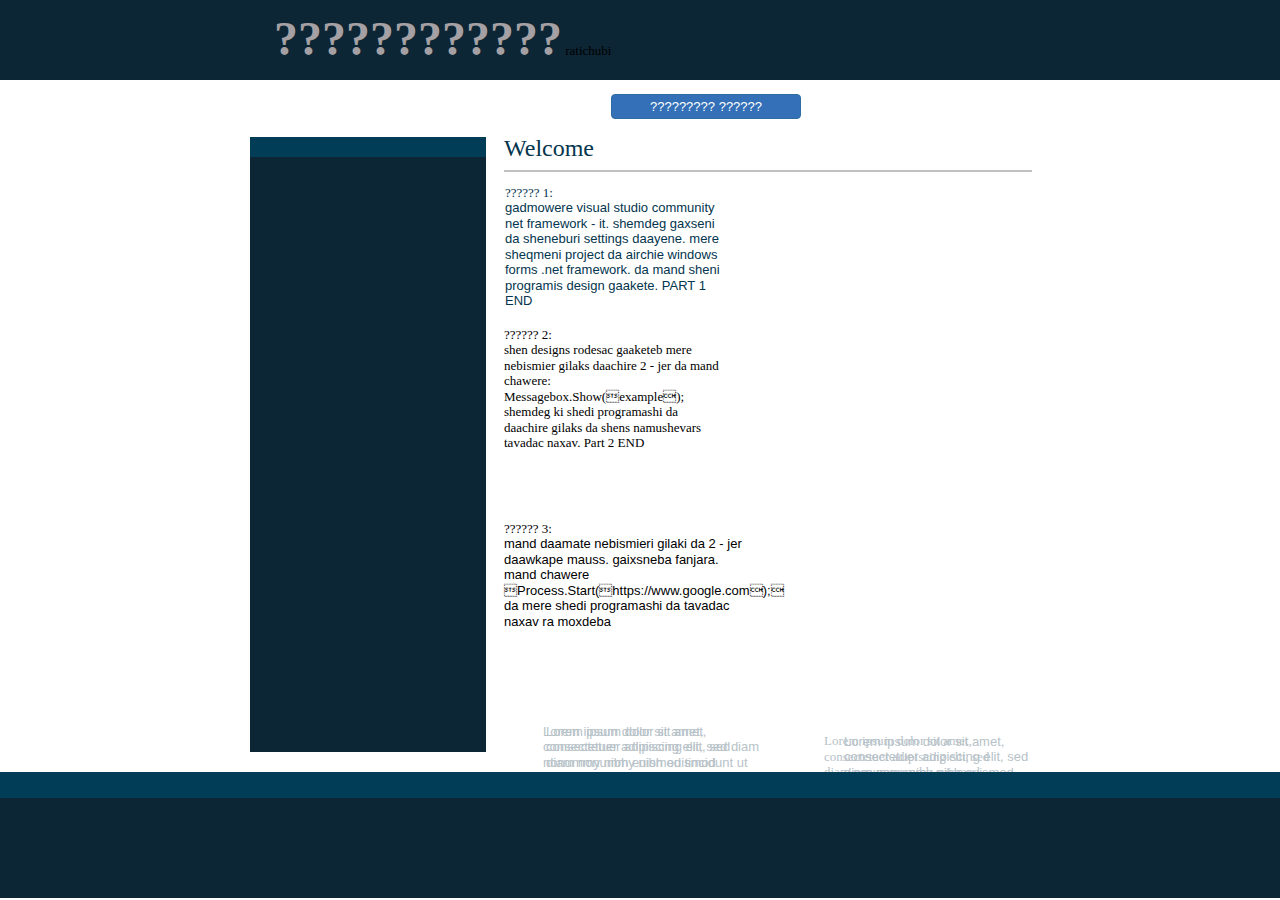
<file: page1.html>
<!DOCTYPE HTML PUBLIC "-//W3C//DTD HTML 4.01 Transitional//EN" "http://www.w3.org/TR/html4/loose.dtd">
<html>
<head>
<title>programming course</title>
<meta name="generator" content="WYSIWYG Web Builder 16 - http://www.wysiwygwebbuilder.com">
<meta name="viewport" content="width=device-width, initial-scale=1.0">
<style type="text/css">
div#container
{
   width: 800px;
   position: relative;
   margin: 0 auto 0 auto;
   text-align: left;
}
body
{
   background-color: #FFFFFF;
   color: #000000;
   font-family: Arial;
   font-weight: normal;
   font-size: 13px;
   line-height: 1.1875;
   margin: 0;
   text-align: center;
}
a
{
   color: #0000FF;
   text-decoration: underline;
}
a:visited
{
   color: #800080;
}
a:active
{
   color: #FF0000;
}
a:hover
{
   color: #0000FF;
   text-decoration: underline;
}
input:focus, textarea:focus, select:focus
{
   outline: none;
}
@media only screen and (max-width: 799px)
{
}
#Layer1
{
   background-color: #0C2635;
   background-image: none;
}
#wb_Shape1
{
   transform: rotate(0deg);
   transform-origin: 50% 50%;
}
#Shape1
{
   width: 236px;
   height: 595px;
   background-color: #0C2635;
   background-image: none;
   border: 0px #000000 solid;
}
#wb_Text3 
{
   background-color: transparent;
   background-image: none;
   border: 0px solid #000000;
   padding: 0;
   margin: 0;
   text-align: left;
}
#wb_Text3 div
{
   text-align: left;
}
#wb_Shape3
{
   transform: rotate(0deg);
   transform-origin: 50% 50%;
}
#Shape3
{
   width: 528px;
   height: 2px;
   background-color: #C0C0C0;
   background-image: none;
   border: 0px #000000 solid;
}
#wb_Text6 
{
   background-color: transparent;
   background-image: none;
   border: 0px solid #000000;
   padding: 0;
   margin: 0;
   text-align: left;
}
#wb_Text6 div
{
   text-align: left;
}
#wb_Shape2
{
   transform: rotate(0deg);
   transform-origin: 50% 50%;
}
#Shape2
{
   width: 236px;
   height: 20px;
   background-color: #023D58;
   background-image: none;
   border: 0px #000000 solid;
}
#Layer3
{
   background-color: #023D58;
   background-image: none;
}
#Layer4
{
   background-color: #0C2635;
   background-image: none;
}
#wb_Text11 
{
   background-color: transparent;
   background-image: none;
   border: 0px solid #000000;
   padding: 0;
   margin: 0;
   text-align: center;
}
#wb_Text11 div
{
   text-align: center;
}
#wb_Text1 
{
   background-color: transparent;
   background-image: none;
   border: 0px solid #000000;
   padding: 0;
   margin: 0;
   text-align: left;
}
#wb_Text1 div
{
   text-align: left;
}
#wb_Text4 
{
   background-color: transparent;
   background-image: none;
   border: 0px solid #000000;
   padding: 0;
   margin: 0;
   text-align: left;
}
#wb_Text4 div
{
   text-align: left;
}
#wb_Text7 
{
   background-color: transparent;
   background-image: none;
   border: 0px solid #000000;
   padding: 0;
   margin: 0;
   text-align: left;
}
#wb_Text7 div
{
   text-align: left;
}
#wb_Text8 
{
   background-color: transparent;
   background-image: none;
   border: 0px solid #000000;
   padding: 0;
   margin: 0;
   text-align: left;
}
#wb_Text8 div
{
   text-align: left;
}
#wb_Text9 
{
   background-color: transparent;
   background-image: none;
   border: 0px solid #000000;
   padding: 0;
   margin: 0;
   text-align: left;
}
#wb_Text9 div
{
   text-align: left;
}
#wb_Text12 
{
   background-color: transparent;
   background-image: none;
   border: 0px solid #000000;
   padding: 0;
   margin: 0;
   text-align: left;
}
#wb_Text12 div
{
   text-align: left;
}
#wb_Text13 
{
   background-color: transparent;
   background-image: none;
   border: 0px solid #000000;
   padding: 0;
   margin: 0;
   text-align: left;
}
#wb_Text13 div
{
   text-align: left;
}
#Button1
{
   box-sizing: border-box;
   line-height: 21px;
   text-decoration: none;
   vertical-align: top;
   border: 1px solid #2E6DA4;
   border-radius: 4px;
   background-color: #3370B7;
   background-image: none;
   color: #FFFFFF;
   font-family: Arial;
   font-weight: normal;
   font-style: normal;
   font-size: 13px;
   padding: 1px 6px 1px 6px;
   text-align: center;
   -webkit-appearance: none;
   margin: 0;
}
#wb_Text1
{
   position: absolute;
   left: 303px;
   top: 700px;
   width: 217px;
   height: 98px;
   z-index: 8;
}
#wb_Text3
{
   position: absolute;
   left: 264px;
   top: 134px;
   width: 215px;
   height: 29px;
   z-index: 4;
}
#Layer1
{
   position: absolute;
   text-align: center;
   left: 0px;
   top: 0px;
   width: 100%;
   height: 80px;
   z-index: 2;
}
#wb_Text4
{
   position: absolute;
   left: 604px;
   top: 710px;
   width: 196px;
   height: 98px;
   z-index: 9;
}
#wb_Text6
{
   position: absolute;
   left: 34px;
   top: 10px;
   width: 472px;
   height: 64px;
   z-index: 0;
}
#Layer1_Container
{
   width: 800px;
   position: relative;
   margin-left: auto;
   margin-right: auto;
   text-align: left;
}
#Layer4_Container
{
   width: 800px;
   position: relative;
   margin-left: auto;
   margin-right: auto;
   text-align: left;
}
#Layer3
{
   position: absolute;
   text-align: center;
   left: 0px;
   top: 772px;
   width: 100%;
   height: 26px;
   z-index: 16;
}
#Layer4
{
   position: absolute;
   text-align: center;
   left: 0px;
   top: 798px;
   width: 100%;
   height: 100px;
   z-index: 17;
}
#wb_Text7
{
   position: absolute;
   left: 306px;
   top: 700px;
   width: 214px;
   height: 98px;
   z-index: 10;
}
#wb_Text8
{
   position: absolute;
   left: 584px;
   top: 710px;
   width: 207px;
   height: 101px;
   z-index: 11;
}
#wb_Text11
{
   position: absolute;
   left: 7px;
   top: 42px;
   width: 780px;
   height: 15px;
   text-align: center;
   z-index: 1;
}
#wb_Text9
{
   position: absolute;
   left: 265px;
   top: 185px;
   width: 215px;
   height: 122px;
   z-index: 12;
}
#wb_Text12
{
   position: absolute;
   left: 264px;
   top: 327px;
   width: 215px;
   height: 160px;
   z-index: 13;
}
#wb_Text13
{
   position: absolute;
   left: 264px;
   top: 521px;
   width: 250px;
   height: 107px;
   z-index: 14;
}
#Layer3_Container
{
   width: 800px;
   position: relative;
   margin-left: auto;
   margin-right: auto;
   text-align: left;
}
#Button1
{
   position: absolute;
   left: 371px;
   top: 94px;
   width: 190px;
   height: 25px;
   z-index: 15;
}
#wb_Shape1
{
   position: absolute;
   left: 10px;
   top: 157px;
   width: 236px;
   height: 595px;
   z-index: 3;
}
#wb_Shape2
{
   position: absolute;
   left: 10px;
   top: 137px;
   width: 236px;
   height: 20px;
   z-index: 7;
}
#wb_Shape3
{
   position: absolute;
   left: 264px;
   top: 170px;
   width: 528px;
   height: 2px;
   z-index: 5;
}
@media only screen and (max-width: 799px)
{
div#container
{
   width: 320px;
}
body
{
   background-color: #FFFFFF;
   background-image: none;
}
#Layer1
{
   left: 0px;
   top: 0px;
   height: 142px;
   visibility: visible;
   display: inline;
}
#Layer1
{
   width: 100%;
}
#Layer1_Container
{
   width: 320px;
}
#wb_Shape1
{
   left: 10px;
   top: 157px;
   width: 236px;
   height: 595px;
   visibility: hidden;
   display: none;
   margin: 0;
}
#Shape1
{
   width: 236px;
   height: 595px;
}
#wb_Text3
{
   left: 11px;
   top: 371px;
   visibility: visible;
   display: inline;
}
#wb_Text3
{
   margin: 0;
   padding: 0;
}
#wb_Shape3
{
   left: 12px;
   top: 403px;
   width: 292px;
   height: 2px;
   visibility: visible;
   display: inline;
   margin: 0;
}
#Shape3
{
   width: 292px;
   height: 2px;
}
#BuildWith1
{
   left: 732px;
   top: 22px;
   width: 62px;
   height: 31px;
   visibility: visible;
   display: inline;
}
#wb_Text6
{
   left: 24px;
   top: 6px;
   width: 274px;
   height: 122px;
   visibility: visible;
   display: inline;
}
#wb_Text6
{
   margin: 0;
   padding: 0;
}
#wb_Shape2
{
   left: 10px;
   top: 137px;
   width: 236px;
   height: 20px;
   visibility: hidden;
   display: none;
   margin: 0;
}
#Shape2
{
   width: 236px;
   height: 20px;
}
#Layer3
{
   left: 0px;
   top: 1190px;
   height: 26px;
   visibility: hidden;
   display: none;
}
#Layer3
{
   width: 100%;
}
#Layer3_Container
{
   width: 320px;
}
#Layer4
{
   left: 0px;
   top: 1216px;
   height: 62px;
   visibility: visible;
   display: inline;
}
#Layer4
{
   width: 100%;
}
#Layer4_Container
{
   width: 320px;
}
#wb_Text11
{
   left: 16px;
   top: 15px;
   width: 285px;
   height: 32px;
   visibility: visible;
   display: inline;
}
#wb_Text11
{
   margin: 0;
   padding: 0;
}
#wb_Text1
{
   left: 14px;
   top: 855px;
   width: 288px;
   height: 90px;
   visibility: visible;
   display: inline;
}
#wb_Text1
{
   margin: 0;
   padding: 0;
}
#wb_Text4
{
   left: 14px;
   top: 969px;
   width: 288px;
   height: 90px;
   visibility: visible;
   display: inline;
}
#wb_Text4
{
   margin: 0;
   padding: 0;
}
#wb_Text7
{
   left: 14px;
   top: 1082px;
   width: 288px;
   height: 90px;
   visibility: visible;
   display: inline;
}
#wb_Text7
{
   margin: 0;
   padding: 0;
}
#wb_Text8
{
   left: 31px;
   top: 1056px;
   visibility: hidden;
   display: none;
}
#wb_Text8
{
   margin: 0;
   padding: 0;
}
#wb_Text9
{
   left: 11px;
   top: 412px;
   width: 283px;
   height: 160px;
   visibility: visible;
   display: inline;
}
#wb_Text9
{
   margin: 0;
   padding: 0;
}
#wb_Text12
{
   left: 11px;
   top: 412px;
   width: 283px;
   height: 160px;
   visibility: visible;
   display: inline;
}
#wb_Text12
{
   margin: 0;
   padding: 0;
}
}
</style>
</head>
<body>
<div id="Layer1">
<div id="Layer1_Container">
<div id="wb_Text6">
<span style="color:#A5A0A4;font-family:'Segoe UI';font-size:48px;"><strong>????????????</strong></span><span style="color:#000000;font-family:'Segoe UI';font-size:13px;"> ratichubi</span></div>
</div>
</div>
<div id="container">
<div id="wb_Shape1">
<div id="Shape1"></div></div>
<div id="wb_Text3">
<div style="position:absolute;left:0px;top:0px;width:215px;height:29px;"><span style="color:#03354E;font-family:'Trebuchet MS';font-size:24px;">Welcome</span></div>
</div>
<div id="wb_Shape3">
<div id="Shape3"></div></div>

<div id="wb_Shape2">
<div id="Shape2"></div></div>
<div id="wb_Text1">
<span style="color:#FFFFFF;font-family:'Trebuchet MS';font-size:20px;"><strong>Header 1</strong></span><span style="color:#FFFFFF;font-family:'Trebuchet MS';font-size:13px;"><br></span><span style="color:#B7C2C8;font-family:Arial;font-size:13px;">Lorem ipsum dolor sit amet, consectetuer adipiscing elit, sed diam nonummy nibh euismod tincidunt ut laoreet dolore magna aliquam erat volutpat. </span></div>
<div id="wb_Text4">
<span style="color:#FFFFFF;font-family:'Trebuchet MS';font-size:20px;"><strong>Header 2</strong></span><span style="color:#FFFFFF;font-family:'Trebuchet MS';font-size:13px;"><br></span><span style="color:#B7C2C8;font-family:Arial;font-size:13px;">Lorem ipsum dolor sit amet, consectetuer adipiscing elit, sed diam nonummy nibh euismod tincidunt ut laoreet dolore magna aliquam erat volutpat. </span></div>
<div id="wb_Text7">
<span style="color:#FFFFFF;font-family:'Trebuchet MS';font-size:20px;"><strong>Header 3</strong></span><span style="color:#FFFFFF;font-family:'Trebuchet MS';font-size:13px;"><br></span><span style="color:#B7C2C8;font-family:Arial;font-size:13px;">Lorem ipsum dolor sit amet, consectetuer adipiscing elit, sed diam nonummy nibh euismod tincidunt ut laoreet dolore magna aliquam erat volutpat. </span></div>
<div id="wb_Text8">
<div style="position:absolute;left:0px;top:0px;width:207px;height:26px;"><span style="color:#FFFFFF;font-family:'Trebuchet MS';font-size:20px;"><strong>Header 4</strong></span></div>
<div style="position:absolute;left:0px;top:23px;width:207px;height:18px;"><span style="color:#B7C2C8;font-family:'Trebuchet MS';font-size:13px;">Lorem ipsum dolor sit amet, </span></div>
<div style="position:absolute;left:0px;top:39px;width:207px;height:18px;"><span style="color:#B7C2C8;font-family:'Trebuchet MS';font-size:13px;">consectetuer adipiscing elit, sed </span></div>
<div style="position:absolute;left:0px;top:54px;width:207px;height:18px;"><span style="color:#B7C2C8;font-family:'Trebuchet MS';font-size:13px;">diam nonummy nibh euismod </span></div>
<div style="position:absolute;left:0px;top:70px;width:207px;height:18px;"><span style="color:#B7C2C8;font-family:'Trebuchet MS';font-size:13px;">tincidunt ut laoreet dolore magna </span></div>
<div style="position:absolute;left:0px;top:85px;width:207px;height:29px;"><span style="color:#B7C2C8;font-family:'Trebuchet MS';font-size:13px;">aliquam erat volutpat. </span></div>
</div>
<div id="wb_Text9">
<span style="color:#03354E;font-family:'Segoe UI';font-size:13px;">?????? 1:<br></span><span style="color:#03354E;font-family:Arial;font-size:13px;">gadmowere visual studio community net framework - it. shemdeg gaxseni da sheneburi settings daayene. mere sheqmeni project da airchie windows forms .net framework. da mand sheni programis design gaakete. PART 1 END</span></div>
<div id="wb_Text12">
<span style="color:#000000;font-family:'Segoe UI';font-size:13px;">?????? 2:<br>shen designs rodesac gaaketeb mere nebismier gilaks daachire 2 - jer da mand chawere: Messagebox.Show(example); shemdeg ki shedi programashi da daachire gilaks da shens namushevars tavadac naxav. Part 2 END</span></div>
<div id="wb_Text13">
<span style="color:#000000;font-family:'Segoe UI';font-size:13px;">?????? 3:<br></span><span style="color:#000000;font-family:Arial;font-size:13px;">mand daamate nebismieri gilaki da 2 - jer daawkape mauss. gaixsneba fanjara. mand chawere Process.Start(https://www.google.com); da mere shedi programashi da tavadac naxav ra moxdeba</span></div>
<a id="Button1" href="./index.html">????????? ??????</a>
</div>
<div id="Layer3">
<div id="Layer3_Container">
</div>
</div>
<div id="Layer4">
<div id="Layer4_Container">
<div id="wb_Text11">
&nbsp;</div>
</div>
</div>
</body>
</html>
</file>
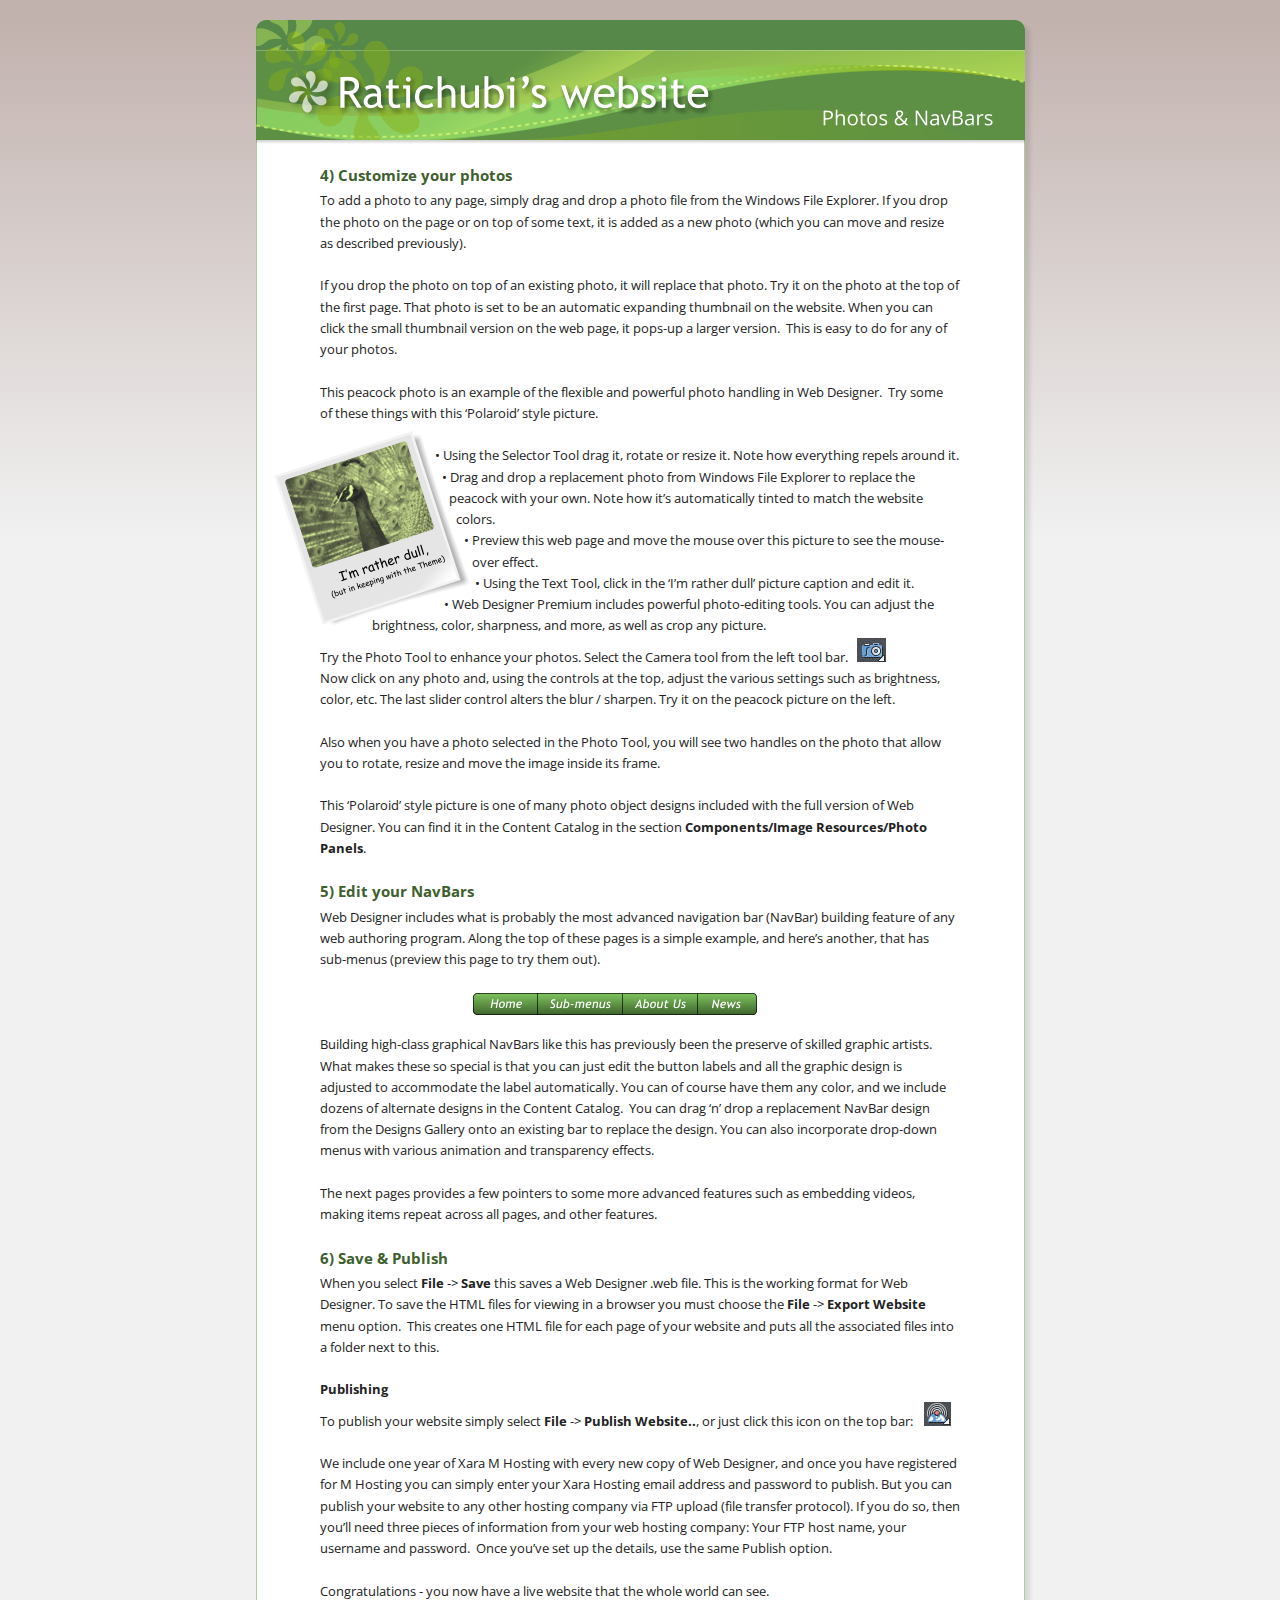
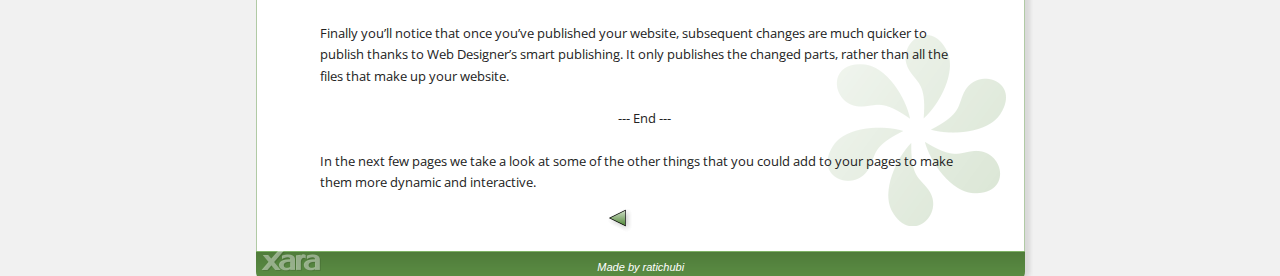
<file: photos.htm>
<!DOCTYPE html>
<html lang="en">
<head>
 <meta http-equiv="X-UA-Compatible" content="IE=EDGE"/>
 <meta charset="utf-8"/>
 <meta name="Generator" content="Xara HTML filter v.9.7.0.15"/>
 <meta name="XAR Files" content="index_htm_files/xr_files.txt"/>
 <title>Xara Web Designer - an introduction</title>
 <meta name="viewport" content="width=device-width, initial-scale=1" />
 <meta name="keywords" content="Xara Web Designer, web authoring software, web design software, web designer, Responsive Web Design"/>
 <meta name="description" content="Xara Web Designer software, an introduction and example website."/>
 <link rel="stylesheet" href="index_htm_files/xr_fonts.css"/>
 <script><!--
 if(navigator.userAgent.indexOf('MSIE')!=-1 || navigator.userAgent.indexOf('Trident')!=-1){ document.write('<link rel="stylesheet" href="index_htm_files/xr_fontsie.css"/>');} 
 if(navigator.userAgent.indexOf('Android')!=-1){ document.write('<link rel="stylesheet" href="index_htm_files/xr_fontsrep.css"/>');} 
--></script>
 <script>document.documentElement.className="xr_bgh1";</script>
 <link rel="stylesheet" href="index_htm_files/xr_main.css"/>
 <link rel="stylesheet" href="index_htm_files/custom_styles.css"/>
 <link rel="stylesheet" href="index_htm_files/xr_text.css"/>
 <script src="index_htm_files/roe.js"></script>
 <script src="index_htm_files/replaceMobileFonts.js"></script>
 <script src="index_htm_files/prs4.js"></script>
 <script src="index_htm_files/jquery.js"></script>
 <link rel="stylesheet" href="index_htm_files/ani.css"/>
 <style>
  #xr_xr {top:20px;}
 </style>
</head>
<body class="xr_bgb1">
<script>xr_bckgx=-1000;xr_bckgy=-100;</script>
<div class="xr_ap" id="xr_xrii"  style="width: 100%; height: 100%; min-width: 769px; min-height: 1876px; top:0%; left:0%; overflow:hidden;">
<div class="xr_ap" id="xr_xr" style="width: 769px; height: 1856px; left:50%; margin-left: -385px; text-align: left; top:20px;">
 <script>var xr_xr=document.getElementById("xr_xr");xr_rxc();</script>
<div id="xr_td" class="xr_td">
<div class="xr_ap xr_pp">
 <img class="xr_rn_ xr_ap" src="index_htm_files/14.png" alt="" title="" style="left:-4px;top:-4px;width:787px;height:1874px;"/>
</div>
<div id="xr_xrc2" class="xr_ap xr_xri_ xr_xrc" style="width: 769px; height: 1856px; overflow:hidden;">
<div class="xr_group">
 <img class="xr_rn_ xr_rnsp_ xr_ap" src="index_htm_files/4.png" alt="" title="" style="left:571px;top:1615px;width:179px;height:192px;"/>
</div>
<div class="xr_group">
 <img class="xr_rn_ xr_ap" src="index_htm_files/2.png" alt="" title="" style="left:0px;top:0px;width:770px;height:127px;"/>
</div>
<div class="xr_group">
 <img class="xr_rn_ xr_rnsp_ xr_ap" src="index_htm_files/5.png" alt="" title="" style="left:0px;top:1830px;width:769px;height:33px;"/>
 <div class="xr_txt xr_s0" style="position: absolute; left:21px; top:1851px; width:87px; height:10px;">
  <span class="xr_tc xr_s0" style="left: 316.25px; top: -9.96px; width: 96px;">Made by ratichubi</span>
 </div>
</div>
<div class="xr_group">
 <a href="http://www.xara.com/products/webdesigner/" onclick="return(xr_nn());">
  <img class="xr_rn_ xr_rnsp_ xr_ap" src="index_htm_files/15.png" alt="" title="" onmousemove="xr_mo(this,0,event)" style="left:3px;top:1828px;width:65px;height:26px;"/>
 </a>
</div>
 <div class="xr_txt xr_s2" style="position: absolute; left:64px; top:161px; width:649px; height:10px;">
  <h2 class="xr_tl Normal Heading_2 xr_s5" style="top: -16.03px;margin:0;">4) Customize your photos</h2>
  <span class="xr_tl Normal xr_s4" style="top: 10.48px;">To add a photo to any page, simply drag and drop a photo file from the Windows File Explorer. If you drop </span>
  <span class="xr_tl Normal xr_s4" style="top: 31.72px;">the photo on the page or on top of some text, it is added as a new photo (which you can move and resize </span>
  <span class="xr_tl Normal xr_s4" style="top: 52.96px;">as described previously).</span>
  <span class="xr_tl Normal xr_s4" style="top: 95.44px;">If you drop the photo on top of an existing photo, it will replace that photo. Try it on the photo at the top of </span>
  <span class="xr_tl Normal xr_s4" style="top: 116.69px;">the first page. That photo is set to be an automatic expanding thumbnail on the website. When you can </span>
  <span class="xr_tl Normal xr_s4" style="top: 137.93px;">click the small thumbnail version on the web page, it pops-up a larger version.  This is easy to do for any of </span>
  <span class="xr_tl Normal xr_s4" style="top: 159.17px;">your photos.</span>
  <span class="xr_tl Normal xr_s4" style="top: 201.65px;">This peacock photo is an example of the flexible and powerful photo handling in Web Designer.  Try some </span>
  <span class="xr_tl Normal xr_s4" style="top: 222.89px;">of these things with this ‘Polaroid’ style picture.</span>
  <span class="xr_tl Normal xr_s4" style="left: 115px; top: 265.37px;">• Using the Selector Tool drag it, rotate or resize it. Note how everything repels around it.</span>
  <span class="xr_tl Normal xr_s4" style="left: 122px; top: 286.62px;">• Drag and drop a replacement photo from Windows File Explorer to replace the </span>
  <span class="xr_tl Normal xr_s4" style="left: 129px; top: 307.86px;">peacock with your own. Note how it’s automatically tinted to match the website </span>
  <span class="xr_tl Normal xr_s4" style="left: 136px; top: 329.1px;">colors.</span>
  <span class="xr_tl Normal xr_s4" style="left: 144px; top: 350.34px;">• Preview this web page and move the mouse over this picture to see the mouse-</span>
  <span class="xr_tl Normal xr_s4" style="left: 152px; top: 371.58px;">over effect.</span>
  <span class="xr_tl Normal xr_s4" style="left: 155px; top: 392.82px;">• Using the Text Tool, click in the ‘I’m rather dull’ picture caption and edit it.</span>
  <span class="xr_tl Normal xr_s4" style="left: 124px; top: 414.06px;">• Web Designer Premium includes powerful photo-editing tools. You can adjust the </span>
  <span class="xr_tl Normal xr_s4" style="left: 52px; top: 435.31px;">brightness, color, sharpness, and more, as well as crop any picture.</span>
  <span class="xr_tl Normal xr_s4" style="top: 466.65px;">Try the Photo Tool to enhance your photos. Select the Camera tool from the left tool bar. </span>
  <span class="xr_tl Normal xr_s4" style="left: 566.72px; top: 466.65px;"> </span>
  <span class="xr_tl Normal xr_s4" style="top: 487.89px;">Now click on any photo and, using the controls at the top, adjust the various settings such as brightness, </span>
  <span class="xr_tl Normal xr_s4" style="top: 509.13px;">color, etc. The last slider control alters the blur / sharpen. Try it on the peacock picture on the left.</span>
  <span class="xr_tl Normal xr_s4" style="top: 551.62px;">Also when you have a photo selected in the Photo Tool, you will see two handles on the photo that allow </span>
  <span class="xr_tl Normal xr_s4" style="top: 572.86px;">you to rotate, resize and move the image inside its frame. </span>
  <span class="xr_tl Normal xr_s4" style="top: 615.34px;">This ‘Polaroid’ style picture is one of many photo object designs included with the full version of Web </span>
  <span class="xr_tl Normal xr_s4" style="top: 636.58px;">Designer. You can find it in the Content Catalog in the section <span class="Normal xr_s6" style="">Components/Image Resources/Photo </span></span>
  <span class="xr_tl Normal xr_s7" style="top: 657.82px;"><span class="Normal xr_s6" style="">Panels</span><span class="Normal xr_s4" style="">. </span></span>
  <h2 class="xr_tl Normal Heading_2 xr_s5" style="top: 700.31px;margin:0;">5) Edit your NavBars</h2>
  <span class="xr_tl Normal xr_s4" style="top: 726.82px;">Web Designer includes what is probably the most advanced navigation bar (NavBar) building feature of any </span>
  <span class="xr_tl Normal xr_s4" style="top: 748.06px;">web authoring program. Along the top of these pages is a simple example, and here’s another, that has </span>
  <span class="xr_tl Normal xr_s4" style="top: 769.3px;">sub-menus (preview this page to try them out).</span>
  <span class="xr_tl Normal xr_s4" style="top: 854.27px;">Building high-class graphical NavBars like this has previously been the preserve of skilled graphic artists. </span>
  <span class="xr_tl Normal xr_s4" style="top: 875.51px;">What makes these so special is that you can just edit the button labels and all the graphic design is </span>
  <span class="xr_tl Normal xr_s4" style="top: 896.75px;">adjusted to accommodate the label automatically. You can of course have them any color, and we include </span>
  <span class="xr_tl Normal xr_s4" style="top: 917.99px;">dozens of alternate designs in the Content Catalog.  You can drag ‘n’ drop a replacement NavBar design </span>
  <span class="xr_tl Normal xr_s4" style="top: 939.23px;">from the Designs Gallery onto an existing bar to replace the design. You can also incorporate drop-down </span>
  <span class="xr_tl Normal xr_s4" style="top: 960.47px;">menus with various animation and transparency effects.</span>
  <span class="xr_tl Normal xr_s4" style="top: 1002.95px;">The next pages provides a few pointers to some more advanced features such as embedding videos, </span>
  <span class="xr_tl Normal xr_s4" style="top: 1024.2px;">making items repeat across all pages, and other features.</span>
  <h2 class="xr_tl Normal Heading_2 xr_s5" style="top: 1066.68px;margin:0;">6) Save &amp; Publish</h2>
  <span class="xr_tl Normal xr_s4" style="top: 1093.19px;">When you select <span class="Normal xr_s6" style="">File </span>-&gt; <span class="Normal xr_s6" style="">Save</span> this saves a Web Designer .web file. This is the working format for Web </span>
  <span class="xr_tl Normal xr_s4" style="top: 1114.43px;">Designer. To save the HTML files for viewing in a browser you must choose the <span class="Normal xr_s6" style="">File</span> -&gt; <span class="Normal xr_s6" style="">Export Website</span> </span>
  <span class="xr_tl Normal xr_s4" style="top: 1135.67px;">menu option.  This creates one HTML file for each page of your website and puts all the associated files into </span>
  <span class="xr_tl Normal xr_s4" style="top: 1156.91px;">a folder next to this.</span>
  <span class="xr_tl Normal xr_s6" style="top: 1199.4px;">Publishing</span>
  <span class="xr_tl Normal xr_s4" style="top: 1230.74px;">To publish your website simply select <span class="Normal xr_s6" style="">File</span> -&gt; <span class="Normal xr_s6" style="">Publish Website..</span>, or just click this icon on the top bar: </span>
  <span class="xr_tl Normal xr_s4" style="left: 631.88px; top: 1230.74px;"> </span>
  <span class="xr_tl Normal xr_s4" style="top: 1273.23px;">We include one year of Xara M Hosting with every new copy of Web Designer, and once you have registered </span>
  <span class="xr_tl Normal xr_s4" style="top: 1294.47px;">for M Hosting you can simply enter your Xara Hosting email address and password to publish. But you can </span>
  <span class="xr_tl Normal xr_s4" style="top: 1315.71px;">publish your website to any other hosting company via FTP upload (file transfer protocol). If you do so, then </span>
  <span class="xr_tl Normal xr_s4" style="top: 1336.95px;">you’ll need three pieces of information from your web hosting company: Your FTP host name, your </span>
  <span class="xr_tl Normal xr_s4" style="top: 1358.19px;">username and password.  Once you’ve set up the details, use the same Publish option.</span>
  <span class="xr_tl Normal xr_s4" style="top: 1400.67px;">Congratulations - you now have a live website that the whole world can see.</span>
  <span class="xr_tl Normal xr_s4" style="top: 1443.16px;">Finally you’ll notice that once you’ve published your website, subsequent changes are much quicker to </span>
  <span class="xr_tl Normal xr_s4" style="top: 1464.4px;">publish thanks to Web Designer’s smart publishing. It only publishes the changed parts, rather than all the </span>
  <span class="xr_tl Normal xr_s4" style="top: 1485.64px;">files that make up your website.</span>
  <span class="xr_tc Normal xr_s4" style="left: 294.68px; top: 1528.12px; width: 61px;">--- End ---</span>
  <span class="xr_tl Normal xr_s4" style="top: 1570.61px;">In the next few pages we take a look at some of the other things that you could add to your pages to make </span>
  <span class="xr_tl Normal xr_s4" style="top: 1591.85px;">them more dynamic and interactive.</span>
 </div>
<div class="xr_group">
 <img class="xr_ap" src="index_htm_files/16.jpg" alt="" title="" style="left:601px;top:618px;width:30px;height:24px;"/>
</div>
 <img class="xr_rn_ xr_ap" src="index_htm_files/17.png" alt="I’m rather dull, (but in keeping with the Theme)" title="" onmousemove="xr_mp(4,0)" style="left:18px;top:411px;width:198px;height:197px;"/>
 <img class="xr_rn_ xr_rnsp_ xr_ap" src="index_htm_files/18.png" alt="Photos &amp; NavBars" title="" style="left:567px;top:89px;width:170px;height:17px;"/>
<div class="xr_group">
 <img class="xr_rn_ xr_rnsp_ xr_ap" src="index_htm_files/3.png" alt="Ratichubi’s website" title="" style="left:75px;top:49px;width:389px;height:53px;"/>
</div>
<div class="xr_group">
 <img class="xr_ap" id="template:58object" src="index_htm_files/19.jpg" alt="" title="" style="left:668px;top:1382px;width:27px;height:24px;"/>
</div>
<div class="xr_group">
 <a href="index.htm" onclick="return(xr_nn());">
  <img class="xr_rn_ xr_rnsp_ xr_ap" src="index_htm_files/20.png" alt="" title="" onmousemove="xr_mo(this,0,event)" style="left:344px;top:1781px;width:38px;height:38px;"/>
  <img class="xr_rn_ xr_rnsp_ xr_ap xr_ro xr_ro0 xr_tt3" src="index_htm_files/25.png" alt="" title="" onmousemove="xr_mo(this,0)" style="left:352px;top:1789px;width:18px;height:18px;"/>
 </a>
</div>
 <div id="xr_xo0" class="xr_ap" style="left:0; top:0; width:769px; height:100px; visibility:hidden; z-index:3;">
 <a href="" onclick="return(false);" onmousedown="xr_ppir(this);">
 </a>
 </div>
 <div id="xr_xd0"></div>
 <div class="xr_ap xr_prl01105" id="xr_xp4" style="left:0; top:0; visibility: hidden; display: none; z-index:4;">
 <div class="xr_ap" onmousemove="xr_mpc(4)">
 <img class="xr_rn_ xr_ap" src="index_htm_files/30.png" alt="Now I’m bright." title="This rollover effect is created using Layers. This text is set in the Mouse-over tab of the Web Animation dialog." style="left:18px;top:411px;width:187px;height:194px;"/>
 </div>
 </div>
 <div id="xr_xo4"></div>
 <div id="xr_xd4"></div>
</div>
<div class="xr_xpos" style="position:absolute; left: 217px; top: 973px; width:285px; height:22px;">
<div id="xr_nb1" class="xr_ar">
 <div class="xr_ar xr_nb0">
 <a href="http://www.xara.com/link/" onclick="return(xr_nn());">
  <img class="xr_rn_ xr_rnsp_ xr_ap" src="index_htm_files/21.png" alt="Home Home" title="" onmousemove="xr_mo(this,4,event)" style="left:0px;top:0px;width:66px;height:22px;"/>
  <img class="xr_rn_ xr_rnsp_ xr_ap xr_ro xr_ro0 xr_tt3" src="index_htm_files/26.png" alt="Home" title="" onmousemove="xr_mo(this,4)" style="left:0px;top:0px;width:66px;height:22px;"/>
 </a>
 </div>
 <div class="xr_ar xr_nb0">
 <a href="javascript:;" aria-haspopup="true" onclick="return(xr_nn());">
  <img class="xr_rn_ xr_rnsp_ xr_ap" src="index_htm_files/22.png" alt="Sub-menus Sub-menus" title="" style="left:64px;top:0px;width:86px;height:22px;"/>
  <img class="xr_rn_ xr_rnsp_ xr_ap xr_ro xr_ro0 xr_tt3" src="index_htm_files/27.png" alt="Sub-menus" title="" onmousemove="xr_mo(this,4)" style="left:64px;top:0px;width:86px;height:22px;"/>
 </a>
  <div class="xr_nb2 xr_nb5 xr_smp64_-150" style="left:64px; top:22px; min-width:86px;">
  <ul class="xr_nb4">
   <li><a href="javascript:;" target="_self">This is a DHTML</a>
   </li>
   <li><a href="javascript:;" target="_self">sub-menu</a>
   </li>
   <li><a href="javascript:;" target="_self">You can have</a>
   </li>
   <li class="xr_nb1"><a href="javascript:;" target="_self" onmouseover="xr_nbr(this,0);">various effects</a>
   <ul class="xr_nb2" style="left:100%; top:0px;">
    <li><a href="javascript:;" target="_self">And even sub-menus</a>
    </li>
   </ul>
   </li>
   <li><div><div class="xr_nb6"></div></div>
   </li>
   <li><a href="javascript:;" target="_self">and separators</a>
   </li>
   <li class="xr_nb1"><a href="javascript:;" target="_self" onmouseover="xr_nbr(this,0);">Fully customizable</a>
   <ul class="xr_nb2" style="left:100%; top:0px;">
    <li><a href="javascript:;" target="_self">Fonts</a>
    </li>
    <li><a href="javascript:;" target="_self">Font size</a>
    </li>
    <li><a href="javascript:;" target="_self">Menu color</a>
    </li>
    <li><a href="javascript:;" target="_self">Text color</a>
    </li>
    <li><a href="javascript:;" target="_self">Transparency</a>
    </li>
    <li><a href="javascript:;" target="_self">Animation speed</a>
    </li>
   </ul>
   </li>
  </ul>
  </div>
 </div>
 <div class="xr_ar xr_nb0">
 <a href="javascript:;" aria-haspopup="true" onclick="return(xr_nn());">
  <img class="xr_rn_ xr_rnsp_ xr_ap" src="index_htm_files/23.png" alt="About Us About Us" title="" style="left:149px;top:0px;width:77px;height:22px;"/>
  <img class="xr_rn_ xr_rnsp_ xr_ap xr_ro xr_ro0 xr_tt3" src="index_htm_files/28.png" alt="About Us" title="" onmousemove="xr_mo(this,4)" style="left:149px;top:0px;width:77px;height:22px;"/>
 </a>
  <div class="xr_nb2 xr_nb5 xr_smp149_-226" style="left:149px; top:22px; min-width:77px;">
  <ul class="xr_nb4">
   <li><a href="javascript:;" target="_self">New item</a>
   </li>
   <li><a href="javascript:;" target="_self">New item</a>
   </li>
   <li><a href="javascript:;" target="_self">New item</a>
   </li>
   <li><a href="javascript:;" target="_self">New item</a>
   </li>
  </ul>
  </div>
 </div>
 <div class="xr_ar xr_nb0">
 <a href="#" target="_self" onclick="return(xr_nn());">
  <img class="xr_rn_ xr_rnsp_ xr_ap" src="index_htm_files/24.png" alt="News News" title="" onmousemove="xr_mo(this,4,event)" style="left:224px;top:0px;width:61px;height:22px;"/>
  <img class="xr_rn_ xr_rnsp_ xr_ap xr_ro xr_ro0 xr_tt3" src="index_htm_files/29.png" alt="News" title="" onmousemove="xr_mo(this,4)" style="left:224px;top:0px;width:61px;height:22px;"/>
 </a>
 </div>
</div>
</div>
</div>
</div>
</div >
<!--[if lt IE 7]><script src="index_htm_files/png.js"></script><![endif]-->
<!--[if IE]><script>xr_aeh()</script><![endif]--><!--[if !IE]>--><script>xr_htm();repMobFonts();window.addEventListener('load', xr_aeh, false);</script><!--<![endif]-->
</body>
</html>
</file>
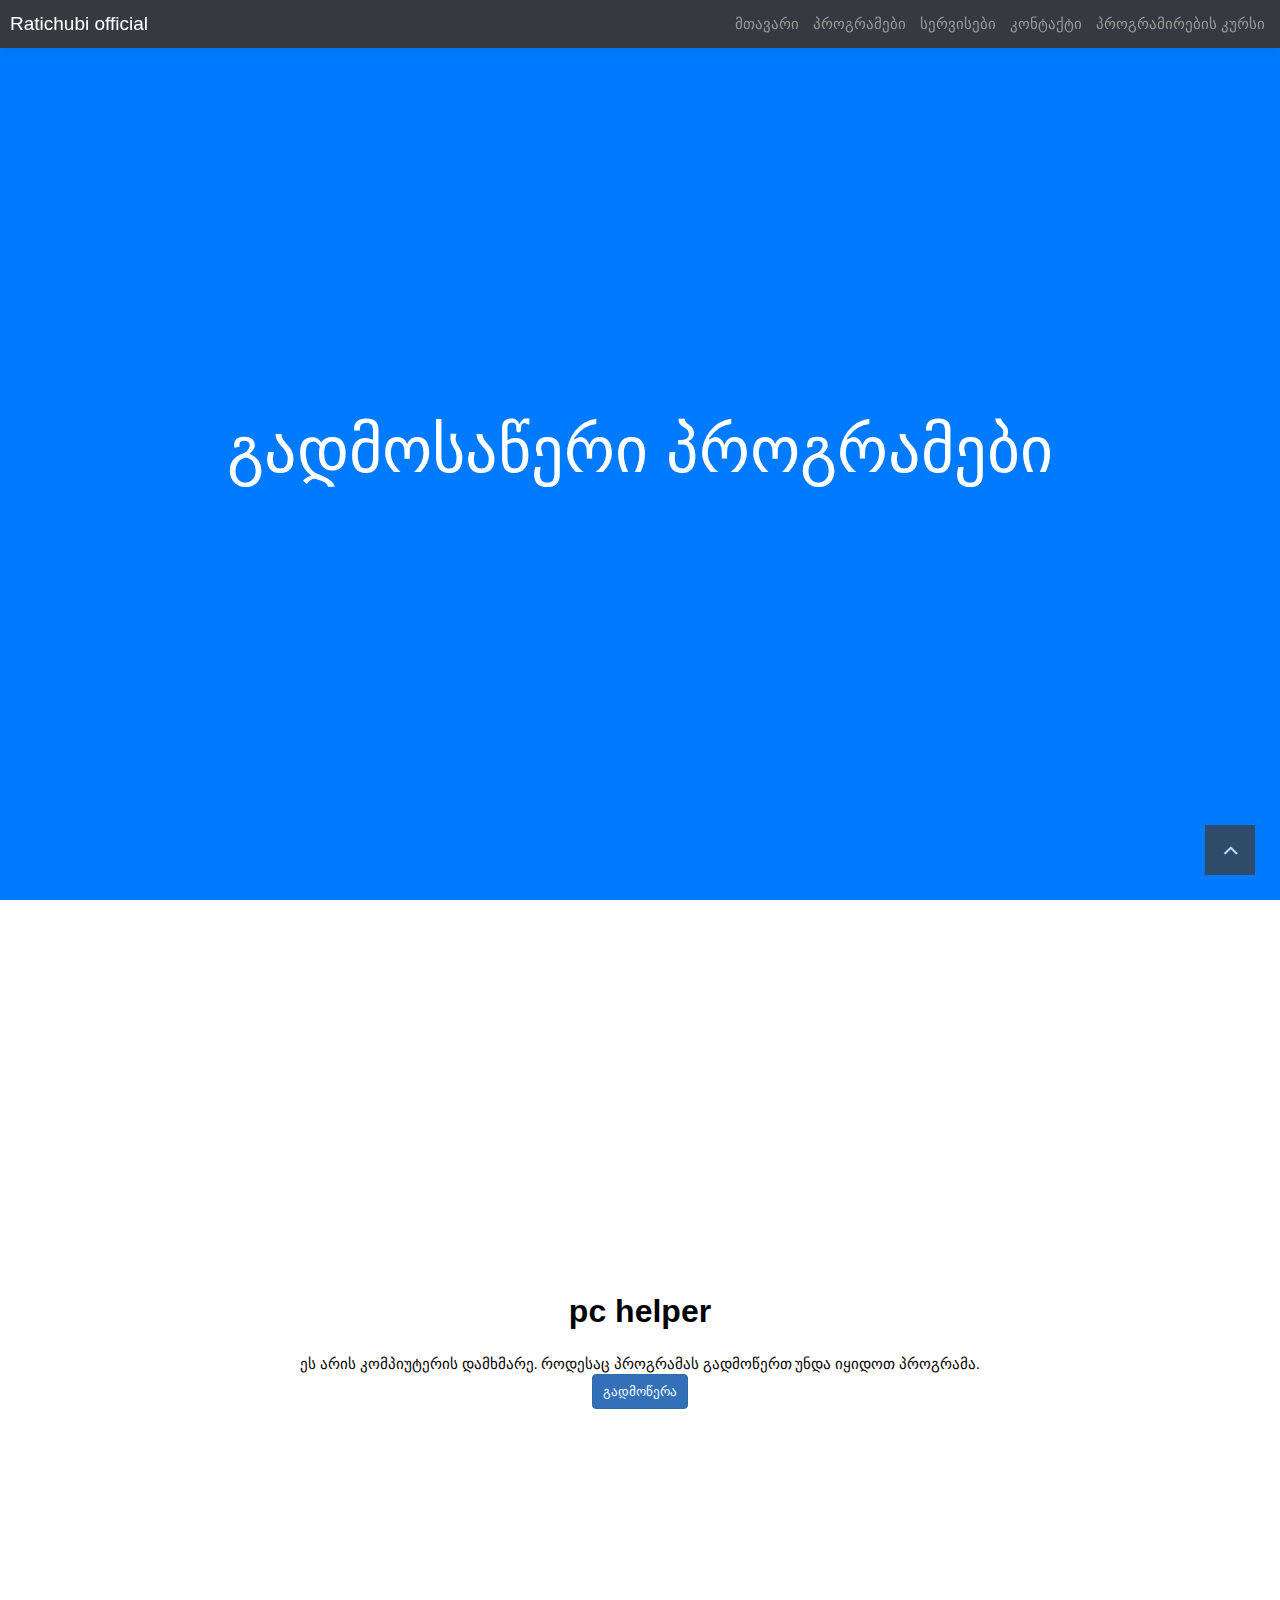
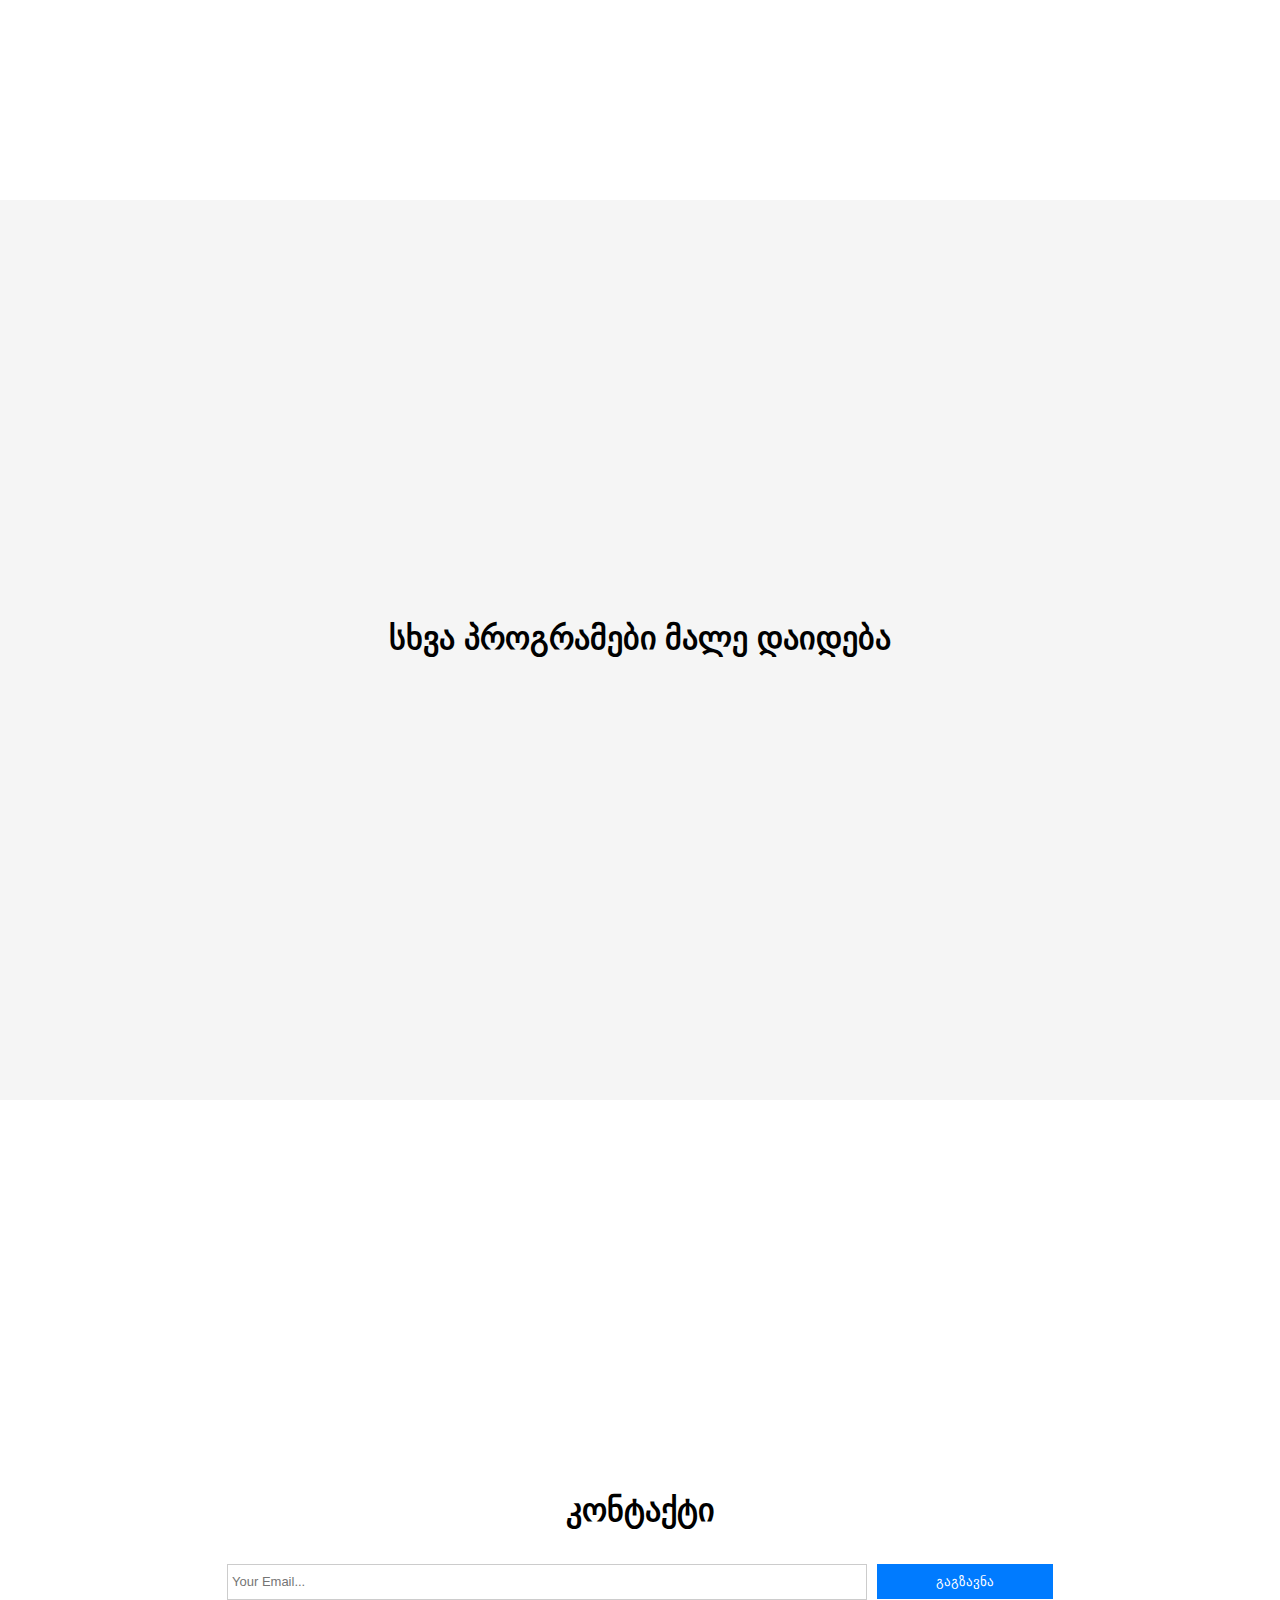
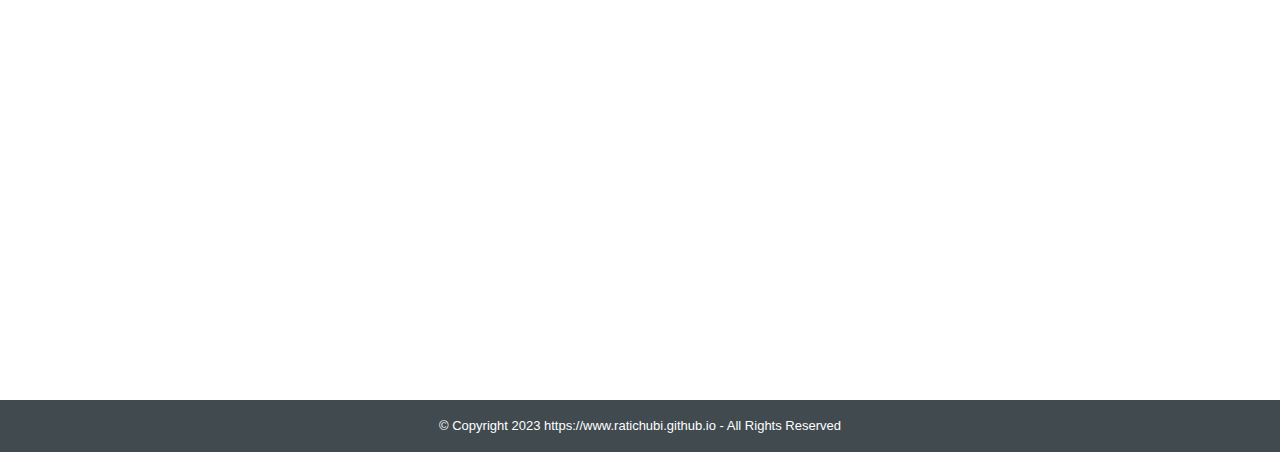
<file: პროგრამები.html>
<!doctype html>
<html>
<head>
<meta charset="utf-8">
<title>Programs</title>
<meta name="generator" content="WYSIWYG Web Builder 16 - http://www.wysiwygwebbuilder.com">
<meta name="viewport" content="width=device-width, initial-scale=1.0">
<style>
body
{
   background-color: #FFFFFF;
   color: #000000;
   font-family: Arial;
   font-weight: normal;
   font-size: 13px;
   line-height: 1.1875;
   margin: 0;
   padding: 0;
}
a
{
   color: #0000FF;
   text-decoration: underline;
}
a:visited
{
   color: #800080;
}
a:active
{
   color: #FF0000;
}
a:hover
{
   color: #0000FF;
   text-decoration: underline;
}
input:focus, textarea:focus, select:focus
{
   outline: none;
}
</style>
<link href="font-awesome.min.css" rel="stylesheet">
<style>
#header
{
   display: -webkit-flex;
   display: flex;
   position: fixed;
   left: 0;
   top: 0;
   width: 100%;
   z-index: 7777;
   padding: 10px 10px 10px 10px;
   box-shadow: 0px 4px 10px rgba(0,0,0,0.05);
   -webkit-flex-direction: row;
   flex-direction: row;
   -webkit-flex-wrap: wrap;
   flex-wrap: wrap;
   -webkit-justify-content: space-between;
   justify-content: space-between;
   -webkit-align-items: center;
   align-items: center;
   -webkit-align-content: flex-start;
   align-content: flex-start;
   margin: 0;
   background-color: #343A40;
   background-image: none;
   border: 0px solid #CCCCCC;
   box-sizing: border-box;
   font-size: 0px;
}
#wb_Heading1
{
   background-color: transparent;
   background-image: none;
   border: 0px solid #000000;
   margin: 0;
   padding: 0;
   text-align: left;
   -webkit-flex-grow: 1;
   flex-grow: 1;
   -webkit-flex-shrink: 1;
   flex-shrink: 1;
   -webkit-align-self: auto;
   align-self: auto;
}
#Heading1
{
   color: #FFFFFF;
   font-family: Arial;
   font-weight: normal;
   font-style: normal;
   font-size: 19px;
   margin: 0;
   text-align: left;
}
#wb_CssMenu1
{
   border: 0px solid #C0C0C0;
   background-color: transparent;
   margin: 0;
   -webkit-flex-grow: 2;
   flex-grow: 2;
   -webkit-flex-shrink: 1;
   flex-shrink: 1;
   -webkit-align-self: auto;
   align-self: auto;
   text-align: right;
   z-index: 1111 !important;
}
#wb_CssMenu1 ul
{
   list-style-type: none;
   margin: 0;
   padding: 0;
   position: relative;
   display: inline-block;
}
#wb_CssMenu1 li
{
   float: left;
   margin: 0;
   padding: 0px 0px 0px 4px;
}
#wb_CssMenu1 a
{
   display: block;
   float: left;
   color: #999999;
   border: 0px solid #CCCCCC;
   background-color: transparent;
   background-image: none;
   font-family: Arial;
   font-weight: normal;
   font-size: 15px;
   font-style: normal;
   text-decoration: none;
   height: 28px;
   line-height: 28px;
   padding: 0px 5px 0px 5px;
   vertical-align: middle;
   text-align: center;
}
#wb_CssMenu1 li:hover a, #wb_CssMenu1 a:hover, #wb_CssMenu1 .active
{
   color: #FFFFFF;
   border: 0px solid #2E6DA4;
   background-color: transparent;
   background-image: none;
}
#wb_CssMenu1 li.firstmain
{
   padding-left: 0px;
}
#wb_CssMenu1 li.lastmain
{
   padding-right: 0px;
}
#wb_CssMenu1 br
{
   clear: both;
   font-size: 1px;
   height: 0;
   line-height: 0;
}
#wb_home
{
   background-color: #007BFF;
   background-image: none;
   border: 0px solid #CCCCCC;
   box-sizing: border-box;
   position: relative;
}
#home
{
   display: -webkit-flex;
   display: flex;
   position: relative;
   min-height: 100vh;
   padding: 50px 10px 50px 10px;
   -webkit-flex-direction: row;
   flex-direction: row;
   -webkit-flex-wrap: wrap;
   flex-wrap: wrap;
   -webkit-justify-content: center;
   justify-content: center;
   -webkit-align-items: stretch;
   align-items: stretch;
   -webkit-align-content: center;
   align-content: center;
   margin-top: 0px;
   margin-bottom: 0px;
   margin-right: auto;
   margin-left: auto;
   max-width: 1024px;
   box-sizing: border-box;
   font-size: 0px;
}
#wb_Card6
{
   position: relative;
   display: -webkit-flex;
   display: flex;
   -webkit-flex-direction: column;
   flex-direction: column;
   -webkit-flex-grow: 1;
   flex-grow: 1;
   -webkit-flex-shrink: 1;
   flex-shrink: 1;
   -webkit-flex-basis: 100%;
   flex-basis: 100%;
   -webkit-align-self: auto;
   align-self: auto;
   background-color: transparent;
   background-image: none;
   border: 0px solid #DEDEDE;
   margin: 0;
   padding: 0;
   text-align: center;
}
#Card6-card-body
{
   -webkit-flex: 1 1 auto;
   flex: 1 1 auto;
   font-size: 0px;
}
#Card6-card-item0
{
   box-sizing: border-box;
   margin: 20px 20px 0px 20px;
   padding: 0;
   color: #FFFFFF;
   font-family: Arial;
   font-weight: normal;
   font-style: normal;
   font-size: 64px;
}
#Card6-card-item1
{
   box-sizing: border-box;
   margin: 20px 20px 0px 20px;
   padding: 0;
   color: #FFFFFF;
   font-family: Arial;
   font-weight: normal;
   font-style: normal;
   font-size: 16px;
}
#wb_about
{
   background-color: transparent;
   background-image: none;
   border: 0px solid #F5F5F5;
   box-sizing: border-box;
   position: relative;
}
#about
{
   display: -webkit-flex;
   display: flex;
   position: relative;
   min-height: 100vh;
   padding: 50px 10px 50px 10px;
   -webkit-flex-direction: row;
   flex-direction: row;
   -webkit-flex-wrap: wrap;
   flex-wrap: wrap;
   -webkit-justify-content: center;
   justify-content: center;
   -webkit-align-items: stretch;
   align-items: stretch;
   -webkit-align-content: center;
   align-content: center;
   margin-top: 0px;
   margin-bottom: 0px;
   margin-right: auto;
   margin-left: auto;
   max-width: 1024px;
   background-color: transparent;
   background-image: none;
   box-sizing: border-box;
   font-size: 0px;
}
#wb_Heading5
{
   background-color: transparent;
   background-image: none;
   border: 0px solid #000000;
   margin: 0;
   padding: 0px 0px 25px 0px;
   text-align: center;
   -webkit-flex-grow: 1;
   flex-grow: 1;
   -webkit-flex-shrink: 1;
   flex-shrink: 1;
   -webkit-flex-basis: 100%;
   flex-basis: 100%;
   -webkit-align-self: auto;
   align-self: auto;
}
#Heading5
{
   color: #000000;
   font-family: Arial;
   font-weight: bold;
   font-style: normal;
   font-size: 32px;
   margin: 0;
   text-align: center;
}
#wb_Text1 
{
   background-color: transparent;
   background-image: none;
   border: 0px solid #000000;
   -webkit-flex-grow: 1;
   flex-grow: 1;
   -webkit-flex-shrink: 1;
   flex-shrink: 1;
   -webkit-flex-basis: 100%;
   flex-basis: 100%;
   -webkit-align-self: auto;
   align-self: auto;
   padding: 0;
   margin: 0;
   text-align: center;
}
#wb_Text1
{
   color: #000000;
   font-family: "Segoe UI";
   font-weight: normal;
   font-size: 15px;
   line-height: 19px;
}
#wb_Text1 div
{
   text-align: center;
}
#wb_services
{
   background-color: #F5F5F5;
   background-image: none;
   border: 0px solid #CCCCCC;
   box-sizing: border-box;
   position: relative;
}
#services
{
   display: -webkit-flex;
   display: flex;
   position: relative;
   min-height: 100vh;
   padding: 50px 10px 50px 10px;
   -webkit-flex-direction: row;
   flex-direction: row;
   -webkit-flex-wrap: wrap;
   flex-wrap: wrap;
   -webkit-justify-content: center;
   justify-content: center;
   -webkit-align-items: stretch;
   align-items: stretch;
   -webkit-align-content: center;
   align-content: center;
   margin-top: 0px;
   margin-bottom: 0px;
   margin-right: auto;
   margin-left: auto;
   max-width: 1024px;
   box-sizing: border-box;
   font-size: 0px;
}
#wb_Heading2
{
   background-color: transparent;
   background-image: none;
   border: 0px solid #000000;
   margin: 0;
   padding: 0px 0px 25px 0px;
   text-align: center;
   -webkit-flex-grow: 1;
   flex-grow: 1;
   -webkit-flex-shrink: 1;
   flex-shrink: 1;
   -webkit-flex-basis: 100%;
   flex-basis: 100%;
   -webkit-align-self: auto;
   align-self: auto;
}
#Heading2
{
   color: #000000;
   font-family: Arial;
   font-weight: bold;
   font-style: normal;
   font-size: 32px;
   margin: 0;
   text-align: center;
}
#wb_contact
{
   background-color: transparent;
   background-image: none;
   border: 0px solid #CCCCCC;
   box-sizing: border-box;
   position: relative;
}
#contact
{
   display: -webkit-flex;
   display: flex;
   position: relative;
   min-height: 100vh;
   padding: 50px 0px 50px 0px;
   -webkit-flex-direction: row;
   flex-direction: row;
   -webkit-flex-wrap: wrap;
   flex-wrap: wrap;
   -webkit-justify-content: center;
   justify-content: center;
   -webkit-align-items: center;
   align-items: center;
   -webkit-align-content: center;
   align-content: center;
   margin-top: 0px;
   margin-bottom: 0px;
   margin-right: auto;
   margin-left: auto;
   max-width: 1280px;
   background-color: transparent;
   background-image: none;
   box-sizing: border-box;
   font-size: 0px;
}
#wb_Heading3
{
   background-color: transparent;
   background-image: none;
   border: 0px solid #000000;
   margin: 0;
   padding: 0px 0px 25px 0px;
   text-align: center;
   -webkit-flex-grow: 1;
   flex-grow: 1;
   -webkit-flex-shrink: 1;
   flex-shrink: 1;
   -webkit-flex-basis: 100%;
   flex-basis: 100%;
   -webkit-align-self: stretch;
   align-self: stretch;
}
#Heading3
{
   color: #000000;
   font-family: Arial;
   font-weight: bold;
   font-style: normal;
   font-size: 32px;
   margin: 0;
   text-align: center;
}
#Editbox1
{
   border: 1px solid #CCCCCC;
   background-color: #FFFFFF;
   background-image: none;
   color: #000000;
   font-family: Arial;
   font-weight: normal;
   font-style: normal;
   font-size: 13px;
   box-sizing: border-box;
   line-height: 26px;
   padding: 4px 4px 4px 4px;
   margin: 0px 10px 0px 0px;
   -webkit-flex-grow: 0;
   flex-grow: 0;
   -webkit-flex-shrink: 1;
   flex-shrink: 1;
   -webkit-flex-basis: 50%;
   flex-basis: 50%;
   -webkit-align-self: auto;
   align-self: auto;
   text-align: left;
}
#Editbox1:focus
{
   border-color: #66AFE9;
   box-shadow: inset 0px 1px 1px rgba(0,0,0,0.075), 0px 0px 8px rgba(102,175,233,0.60);
   outline: 0;
}
#Button1
{
   border: 0px solid #007BFF;
   background-color: #007BFF;
   background-image: none;
   color: #FFFFFF;
   font-family: Arial;
   font-weight: normal;
   font-style: normal;
   font-size: 13px;
   padding: 0;
   text-align: center;
   -webkit-flex-grow: 0;
   flex-grow: 0;
   -webkit-flex-shrink: 0;
   flex-shrink: 0;
   -webkit-align-self: auto;
   align-self: auto;
   -webkit-appearance: none;
   margin: 10px 0px 10px 0px;
}
#footer
{
   display: -webkit-flex;
   display: flex;
   position: relative;
   padding: 10px 10px 10px 10px;
   -webkit-flex-direction: row;
   flex-direction: row;
   -webkit-flex-wrap: wrap;
   flex-wrap: wrap;
   -webkit-justify-content: space-between;
   justify-content: space-between;
   -webkit-align-items: center;
   align-items: center;
   -webkit-align-content: flex-start;
   align-content: flex-start;
   margin: 0;
   background-color: #414A4F;
   background-image: none;
   border: 0px solid #414A4F;
   box-sizing: border-box;
   font-size: 0px;
}
#wb_Text3 
{
   background-color: transparent;
   background-image: none;
   border: 0px solid #C0C0C0;
   -webkit-flex-grow: 1;
   flex-grow: 1;
   -webkit-flex-shrink: 1;
   flex-shrink: 1;
   -webkit-align-self: auto;
   align-self: auto;
   padding: 8px 15px 8px 15px;
   margin: 0;
   text-align: center;
}
#wb_Text3
{
   color: #FFFFFF;
   font-family: Arial;
   font-weight: normal;
   font-size: 13px;
   line-height: 16px;
}
#wb_Text3 div
{
   text-align: center;
}
#StickyLayer
{
   background-color: #3E3E3E;
   background-image: none;
   opacity: 0.77;
}
#wb_up-arrow
{
   background-color: transparent;
   background-image: none;
   border: 0px solid #3E3E3E;
   text-align: center;
   margin: 0;
   padding: 4px 4px 4px 4px;
   vertical-align: top;
}
#wb_up-arrow:hover
{
   background-color: transparent;
   background-image: none;
   border: 0px solid #3E3E3E;
}
#up-arrow
{
   height: 24px;
   width: 24px;
}
#up-arrow i
{
   color: #FFFFFF;
   display: inline-block;
   font-size: 24px;
   line-height: 24px;
   vertical-align: middle;
   width: 14px;
}
#wb_up-arrow:hover i
{
   color: #FFFFFF;
}
#Button2
{
   box-sizing: border-box;
   line-height: 31px;
   text-decoration: none;
   vertical-align: top;
   border: 1px solid #2E6DA4;
   border-radius: 4px;
   background-color: #3370B7;
   background-image: none;
   color: #FFFFFF;
   font-family: Arial;
   font-weight: normal;
   font-style: normal;
   font-size: 13px;
   padding: 1px 6px 1px 6px;
   text-align: center;
   -webkit-flex-grow: 0;
   flex-grow: 0;
   -webkit-flex-shrink: 0;
   flex-shrink: 0;
   -webkit-align-self: auto;
   align-self: auto;
   -webkit-appearance: none;
   margin: 0;
}
</style>
<script src="jquery-1.12.4.min.js"></script>
<script src="util.min.js"></script>
<script src="scrollspy.min.js"></script>
<script src="jquery-ui.min.js"></script>
<script>
$(document).ready(function()
{
   $("a[href*='#home']").click(function(event)
   {
      event.preventDefault();
      $('html, body').stop().animate({ scrollTop: $('#home').offset().top }, 600, 'easeOutExpo');
   });
   $("a[href*='#about']").click(function(event)
   {
      event.preventDefault();
      $('html, body').stop().animate({ scrollTop: $('#about').offset().top }, 600, 'easeOutExpo');
   });
   $("a[href*='#services']").click(function(event)
   {
      event.preventDefault();
      $('html, body').stop().animate({ scrollTop: $('#services').offset().top }, 600, 'easeOutExpo');
   });
   $("a[href*='#contact']").click(function(event)
   {
      event.preventDefault();
      $('html, body').stop().animate({ scrollTop: $('#contact').offset().top }, 600, 'easeOutExpo');
   });
});
</script>
</head>
<body data-spy="scroll">
<div id="header">
<div id="wb_Heading1" style="display:inline-block;z-index:0;">
<h1 id="Heading1">Ratichubi official</h1>
</div>
<div id="wb_CssMenu1" style="display:inline-block;height:28px;z-index:1;">
<ul id="CssMenu1" role="menubar" class="nav">
<li class="nav-item firstmain"><a role="menuitem" class="nav-link" href="./index.html" target="_self">&#4315;&#4311;&#4304;&#4309;&#4304;&#4320;&#4312;</a>
</li>
<li class="nav-item"><a role="menuitem" class="nav-link" href="./პროგრამები.html" target="_self" title="&#4318;&#4320;&#4317;&#4306;&#4320;&#4304;&#4315;&#4308;&#4305;&#4312;">&#4318;&#4320;&#4317;&#4306;&#4320;&#4304;&#4315;&#4308;&#4305;&#4312;</a>
</li>
<li class="nav-item"><a role="menuitem" class="nav-link" href="#services" target="_self">&#4321;&#4308;&#4320;&#4309;&#4312;&#4321;&#4308;&#4305;&#4312;</a>
</li>
<li class="nav-item"><a role="menuitem" class="nav-link" href="#contact" target="_self">&#4313;&#4317;&#4316;&#4322;&#4304;&#4325;&#4322;&#4312;</a>
</li>
<li class="nav-item"><a role="menuitem" class="nav-link" href="./page1.html" target="_self" title="&#4313;&#4323;&#4320;&#4321;&#4312;">&#4318;&#4320;&#4317;&#4306;&#4320;&#4304;&#4315;&#4312;&#4320;&#4308;&#4305;&#4312;&#4321;&nbsp;&#4313;&#4323;&#4320;&#4321;&#4312;</a>
</li>
</ul>

</div>
</div>
<div id="wb_home">
<div id="home">
<div id="wb_Card6" style="display:flex;text-align:center;z-index:2;">
   <div id="Card6-card-body">
      <div id="Card6-card-item0">გადმოსაწერი პროგრამები</div>
      <div id="Card6-card-item1"></div>
   </div>
</div>
</div>
</div>
<div id="wb_about">
<div id="about">
<div id="wb_Heading5" style="display:inline-block;z-index:3;">
<h1 id="Heading5">pc helper</h1>
</div>
<div id="wb_Text1">
<span style="color:#000000;">ეს არის კომპიუტერის დამხმარე. როდესაც პროგრამას გადმოწერთ უნდა იყიდოთ პროგრამა.</span>
</div>
<a id="Button2" href="https://drive.google.com/file/d/1PlvFm8Jcyn3h-jJqK5nXt_QKUt9SNPOe/view" style="display:block;width:96px;z-index:5;">გადმოწერა</a>
</div>
</div>
<div id="wb_services">
<div id="services">
<div id="wb_Heading2" style="display:inline-block;z-index:6;">
<h1 id="Heading2">სხვა პროგრამები მალე დაიდება</h1>
</div>
</div>
</div>
<div id="wb_contact">
<form name="contact" method="post" action="mailto:yourname@yourdomain.com" enctype="text/plain" id="contact">
<div id="wb_Heading3" style="display:inline-block;z-index:7;">
<h1 id="Heading3">კონტაქტი</h1>
</div>
<input type="text" id="Editbox1" style="display:block;height:36px;" name="Editbox1" value="" spellcheck="false" placeholder="Your Email...">
<input type="submit" id="Button1" name="" value="გაგზავნა" style="display:block;width:176px;height:35px;z-index:9;">
</form>
</div>
<div id="footer">
<div id="wb_Text3">
<span style="color:#FFFFFF;">© Copyright 202</span><span style="color:#FFFFFF;">3</span><span style="color:#FFFFFF;"> https://www.ratichubi.github.io - All Rights Reserved</span>
</div>
</div>
<div id="StickyLayer" style="position:fixed;text-align:left;left:auto;right:25px;top:auto;bottom:25px;width:50px;height:50px;z-index:18;">
<div id="wb_up-arrow" style="position:absolute;left:9px;top:8px;width:24px;height:24px;text-align:center;z-index:11;">
<a href="#home"><div id="up-arrow"><i class="fa fa-angle-up"></i></div></a></div>
</div>
</body>
</html>
</file>
<file: index_htm_files/xr_fonts.css>
@import url(https://fonts.googleapis.com/css?family=Open+Sans:regular,700,italic&subset=latin);
@font-face {font-family: 'Trebuchet MS';font-weight:normal;font-style:italic;src: url("XaraWDGeneratedHTMLfont1.woff") format("woff"), url("XaraWDEmbeddedHTMLfont1.eot?") format("embedded-opentype"), local('Trebuchet MS'), local('TrebuchetMS');}
@font-face {font-family: 'Trebuchet MS';font-weight:normal;font-style:italic;src: url("XaraWDGeneratedHTMLfont2.woff") format("woff"), url("XaraWDEmbeddedHTMLfont2.eot?") format("embedded-opentype"), local('Trebuchet MS'), local('TrebuchetMS');}
</file>
<file: index_htm_files/xr_fontsie.css>
@import url(https://fonts.googleapis.com/css?family=Open+Sans:regular,700,italic&subset=latin);
@font-face {font-family: 'Trebuchet MS';font-weight:normal;font-style:italic;src: url("XaraWDGeneratedHTMLfont1.woff") format("woff"), url("XaraWDEmbeddedHTMLfont1.eot?") format("embedded-opentype"), local('Trebuchet MS'), local('TrebuchetMS');}
@font-face {font-family: 'Trebuchet MS';font-weight:normal;font-style:italic;src: url("XaraWDGeneratedHTMLfont2.woff") format("woff"), url("XaraWDEmbeddedHTMLfont2.eot?") format("embedded-opentype"), local('Trebuchet MS'), local('TrebuchetMS');}
</file>
<file: index_htm_files/xr_fontsrep.css>
@import url(https://fonts.googleapis.com/css?family=Arimo:italic,regular&subset=latin);
</file>
<file: index_htm_files/highslide.css>
/**
* @file: highslide.css 
* @version: 4.1.8
*/
.highslide-container div {
	font-family: Arial, sans-serif;
	font-size: 10pt;
}
.highslide-container table {
	background: none;
}
.highslide {
	outline: none;
	text-decoration: none;
}
.highslide-active-anchor img {
	visibility: hidden;
}
.highslide-gallery .highslide-active-anchor img {
	border-color: black;
	visibility: visible;
	cursor: default;
}
.highslide-image {
	border-width: 2px;
	border-style: solid;
	border-color: white;
	background: white;
}
.highslide-wrapper, .highslide-outline {
	background: white;
}
.glossy-dark {
	background: #111;
}

.highslide-image-blur {
}
.highslide-number {
	font-weight: bold;
	color: gray;
	font-size: .9em;
}
.highslide-caption {
	display: none;
	font-size: 1em;
	padding: 5px;
	/*background: white;*/
}
.highslide-heading {
	display: none;
	font-weight: bold;
	margin: 0.4em;
}
.highslide-dimming {
	position: absolute;
	background: black;
}
a.highslide-full-expand {
   background: url(fullexpand.gif) no-repeat;
   display: block;
   margin: 0 10px 10px 0;
   width: 34px;
   height: 34px;
}
.highslide-loading {
	display: block;
	color: black;
	font-size: 9px;
	font-weight: bold;
	text-transform: uppercase;
	text-decoration: none;
	padding: 3px;
	border: 1px solid white;
	background-color: white;
	padding-left: 22px;
	background-image: url(loader.white.gif);
	background-repeat: no-repeat;
	background-position: 3px 1px;
}
a.highslide-credits,
a.highslide-credits i {
	padding: 2px;
	color: silver;
	text-decoration: none;
	font-size: 10px;
}
a.highslide-credits:hover,
a.highslide-credits:hover i {
	color: white;
	background-color: gray;
}
.highslide-move, .highslide-move * {
	cursor: move;
}

.highslide-viewport {
	display: none;
	position: fixed;
	width: 100%;
	height: 100%;
	z-index: 1;
	background: none;
	left: 0;
	top: 0;
}
.highslide-overlay {
	display: none;
}
.hidden-container {
	display: none;
}
/* Example of a semitransparent, offset closebutton */
.closebutton {
	position: relative;
	top: -15px;
	left: 15px;
	width: 30px;
	height: 30px;
	cursor: pointer;
	background: url(close.png);
	/* NOTE! For IE6, you also need to update the highslide-ie6.css file. */
}

/*****************************************************************************/
/* Thumbnail boxes for the galleries.                                        */
/* Remove these if you are not using a gallery.                              */
/*****************************************************************************/
.highslide-gallery ul {
	list-style-type: none;
	margin: 0;
	padding: 0;
}
.highslide-gallery ul li {
	display: block;
	position: relative;
	float: left;
	width: 106px;
	height: 106px;
	border: 1px solid silver;
	background: #ededed;
	margin: 2px;
	line-height: 0;
	overflow: hidden;
}
.highslide-gallery ul a {
	position: absolute;
	top: 50%;
	left: 50%;
}
.highslide-gallery ul img {
 	position: relative;
	top: -50%;
	left: -50%;
}
html>/**/body .highslide-gallery ul li {
	display: table;
	text-align: center;
}
html>/**/body .highslide-gallery ul li {
	text-align: center;
}
html>/**/body .highslide-gallery ul a {
	position: static;
	display: table-cell;
	vertical-align: middle;
}
html>/**/body .highslide-gallery ul img {
	position: static;
}

/*****************************************************************************/
/* Controls for the galleries.											     */
/* Remove these if you are not using a gallery							     */
/*****************************************************************************/
.highslide-controls {
	width: 195px;
	height: 40px;
	background: url(controlbar-white.gif) 0 -90px no-repeat;
	margin: 20px 15px 10px 0;
}
.highslide-controls ul {
	position: relative;
	left: 15px;
	height: 40px;
	list-style: none;
	margin: 0;
	padding: 0;
	background: url(controlbar-white.gif) right -90px no-repeat;

}
.highslide-controls li {
	float: left;
	padding: 5px 0;
	margin:0;
	list-style: none;
}
.highslide-controls a {
	background-image: url(controlbar-white.gif);
	display: block;
	float: left;
	height: 30px;
	width: 30px;
	outline: none;
}
.highslide-controls a.disabled {
	cursor: default;
}
.highslide-controls a.disabled span {
	cursor: default;
}
.highslide-controls a span {
	/* hide the text for these graphic buttons */
	display: none;
	cursor: pointer;
}


/* The CSS sprites for the controlbar - see http://www.google.com/search?q=css+sprites */
.highslide-controls .highslide-previous a {
	background-position: 0 0;
}
.highslide-controls .highslide-previous a:hover {
	background-position: 0 -30px;
}
.highslide-controls .highslide-previous a.disabled {
	background-position: 0 -60px !important;
}
.highslide-controls .highslide-play a {
	background-position: -30px 0;
}
.highslide-controls .highslide-play a:hover {
	background-position: -30px -30px;
}
.highslide-controls .highslide-play a.disabled {
	background-position: -30px -60px !important;
}
.highslide-controls .highslide-pause a {
	background-position: -60px 0;
}
.highslide-controls .highslide-pause a:hover {
	background-position: -60px -30px;
}
.highslide-controls .highslide-next a {
	background-position: -90px 0;
}
.highslide-controls .highslide-next a:hover {
	background-position: -90px -30px;
}
.highslide-controls .highslide-next a.disabled {
	background-position: -90px -60px !important;
}
.highslide-controls .highslide-move a {
	background-position: -120px 0;
}
.highslide-controls .highslide-move a:hover {
	background-position: -120px -30px;
}
.highslide-controls .highslide-full-expand a {
	background-position: -150px 0;
}
.highslide-controls .highslide-full-expand a:hover {
	background-position: -150px -30px;
}
.highslide-controls .highslide-full-expand a.disabled {
	background-position: -150px -60px !important;
}
.highslide-controls .highslide-close a {
	background-position: -180px 0;
}
.highslide-controls .highslide-close a:hover {
	background-position: -180px -30px;
}

/*****************************************************************************/
/* Styles for the HTML popups											     */
/* Remove these if you are not using Highslide HTML						     */
/*****************************************************************************/
.highslide-maincontent {
	display: none;
}
.highslide-html {
	background-color: white;
}
.highslide-html-content {
	display: none;
	width: 400px;
	padding: 0 5px 5px 5px;
}
.highslide-header {
	padding-bottom: 5px;
}
.highslide-header ul {
	margin: 0;
	padding: 0;
	text-align: right;
}
.highslide-header ul li {
	display: inline;
	padding-left: 1em;
}
.highslide-header ul li.highslide-previous, .highslide-header ul li.highslide-next {
	display: none;
}
.highslide-header a {
	font-weight: bold;
	color: gray;
	text-transform: uppercase;
	text-decoration: none;
}
.highslide-header a:hover {
	color: black;
}
.highslide-header .highslide-move a {
	cursor: move;
}
.highslide-footer {
	height: 16px;
}
.highslide-footer .highslide-resize {
	display: block;
	float: right;
	margin-top: 5px;
	height: 11px;
	width: 11px;
	background: url(resize.gif) no-repeat;
}
.highslide-footer .highslide-resize span {
	display: none;
}
.highslide-body {
}
.highslide-resize {
	cursor: nw-resize;
}

/*****************************************************************************/
/* Styles for the Individual wrapper class names.							 */
/* See www.highslide.com/ref/hs.wrapperClassName							 */
/* You can safely remove the class name themes you don't use				 */
/*****************************************************************************/

/* hs.wrapperClassName = 'draggable-header' */
.draggable-header .highslide-header {
	height: 18px;
	border-bottom: 1px solid #dddddd;
}
.draggable-header .highslide-heading {
	position: absolute;
	margin: 2px 0.4em;
}

.draggable-header .highslide-header .highslide-move {
	cursor: move;
	display: block;
	height: 16px;
	position: absolute;
	right: 24px;
	top: 0;
	width: 100%;
	z-index: 1;
}
.draggable-header .highslide-header .highslide-move * {
	display: none;
}
.draggable-header .highslide-header .highslide-close {
	position: absolute;
	right: 2px;
	top: 2px;
	z-index: 5;
	padding: 0;
}
.draggable-header .highslide-header .highslide-close a {
	display: block;
	height: 16px;
	width: 16px;
	background-image: url(closeX.png);
}
.draggable-header .highslide-header .highslide-close a:hover {
	background-position: 0 16px;
}
.draggable-header .highslide-header .highslide-close span {
	display: none;
}
.draggable-header .highslide-maincontent {
	padding-top: 1em;
}

/* hs.wrapperClassName = 'titlebar' */
.titlebar .highslide-header {
	height: 18px;
	border-bottom: 1px solid #dddddd;
}
.titlebar .highslide-heading {
	position: absolute;
	width: 90%;
	margin: 1px 0 1px 5px;
	color: #666666;
}

.titlebar .highslide-header .highslide-move {
	cursor: move;
	display: block;
	height: 16px;
	position: absolute;
	right: 24px;
	top: 0;
	width: 100%;
	z-index: 1;
}
.titlebar .highslide-header .highslide-move * {
	display: none;
}
.titlebar .highslide-header li {
	position: relative;
	top: 3px;
	z-index: 2;
	padding: 0 0 0 1em;
}
.titlebar .highslide-maincontent {
	padding-top: 1em;
}

/* hs.wrapperClassName = 'no-footer' */
.no-footer .highslide-footer {
	display: none;
}

/* hs.wrapperClassName = 'wide-border' */
.wide-border {
	background: white;
}
.wide-border .highslide-image {
	border-width: 10px;
}
.wide-border .highslide-caption {
	padding: 0 10px 10px 10px;
}

/* hs.wrapperClassName = 'borderless' */
.borderless .highslide-image {
	border: none;
}
.borderless .highslide-caption {
	border-bottom: 1px solid white;
	border-top: 1px solid white;
	background: silver;
}

/* hs.wrapperClassName = 'outer-glow' */
.outer-glow {
	background: #444;
}
.outer-glow .highslide-image {
	border: 5px solid #444444;
}
.outer-glow .highslide-caption {
	border: 5px solid #444444;
	border-top: none;
	padding: 5px;
	background-color: gray;
}

/* hs.wrapperClassName = 'colored-border' */
.colored-border {
	background: white;
}
.colored-border .highslide-image {
	border: 2px solid green;
}
.colored-border .highslide-caption {
	border: 2px solid green;
	border-top: none;
}

/* hs.wrapperClassName = 'dark' */
.dark {
	background: #111;
}
.dark .highslide-image {
	border-color: black black #202020 black;
	background: gray;
}
.dark .highslide-caption {
	color: white;
	background: #111;
}
.dark .highslide-controls,
.dark .highslide-controls ul,
.dark .highslide-controls a {
	background-image: url(controlbar-black-border.gif);
}

/* hs.wrapperClassName = 'floating-caption' */
.floating-caption .highslide-caption {
	position: absolute;
	padding: 1em 0 0 0;
	background: none;
	color: white;
	border: none;
	font-weight: bold;
}

/* hs.wrapperClassName = 'controls-in-heading' */
.controls-in-heading .highslide-heading {
	color: gray;
	font-weight: bold;
	height: 20px;
	overflow: hidden;
	cursor: default;
	padding: 0 0 0 22px;
	margin: 0;
	background: url(icon.gif) no-repeat 0 1px;
}
.controls-in-heading .highslide-controls {
	width: 105px;
	height: 20px;
	position: relative;
	margin: 0;
	top: -23px;
	left: 7px;
	background: none;
}
.controls-in-heading .highslide-controls ul {
	position: static;
	height: 20px;
	background: none;
}
.controls-in-heading .highslide-controls li {
	padding: 0;
}
.controls-in-heading .highslide-controls a {
	background-image: url(controlbar-white-small.gif);
	height: 20px;
	width: 20px;
}

.controls-in-heading .highslide-controls .highslide-move {
	display: none;
}

.controls-in-heading .highslide-controls .highslide-previous a {
	background-position: 0 0;
}
.controls-in-heading .highslide-controls .highslide-previous a:hover {
	background-position: 0 -20px;
}
.controls-in-heading .highslide-controls .highslide-previous a.disabled {
	background-position: 0 -40px !important;
}
.controls-in-heading .highslide-controls .highslide-play a {
	background-position: -20px 0;
}
.controls-in-heading .highslide-controls .highslide-play a:hover {
	background-position: -20px -20px;
}
.controls-in-heading .highslide-controls .highslide-play a.disabled {
	background-position: -20px -40px !important;
}
.controls-in-heading .highslide-controls .highslide-pause a {
	background-position: -40px 0;
}
.controls-in-heading .highslide-controls .highslide-pause a:hover {
	background-position: -40px -20px;
}
.controls-in-heading .highslide-controls .highslide-next a {
	background-position: -60px 0;
}
.controls-in-heading .highslide-controls .highslide-next a:hover {
	background-position: -60px -20px;
}
.controls-in-heading .highslide-controls .highslide-next a.disabled {
	background-position: -60px -40px !important;
}
.controls-in-heading .highslide-controls .highslide-full-expand a {
	background-position: -100px 0;
}
.controls-in-heading .highslide-controls .highslide-full-expand a:hover {
	background-position: -100px -20px;
}
.controls-in-heading .highslide-controls .highslide-full-expand a.disabled {
	background-position: -100px -40px !important;
}
.controls-in-heading .highslide-controls .highslide-close a {
	background-position: -120px 0;
}
.controls-in-heading .highslide-controls .highslide-close a:hover {
	background-position: -120px -20px;
}

/*****************************************************************************/
/* Styles for text based controls.						                     */
/* You can safely remove this if you don't use text based controls			 */
/*****************************************************************************/

.text-controls .highslide-controls {
	width: auto;
	height: auto;
	margin: 0;
	text-align: center;
	background: none;
}
.text-controls ul {
	position: static;
	background: none;
	height: auto;
	left: 0;
}
.text-controls .highslide-move {
	display: none;
}
.text-controls li {
    background-image: url(controlbar-text-buttons.png);
	background-position: right top !important;
	padding: 0;
	margin-left: 15px;
	display: block;
	width: auto;
}
.text-controls a {
    background: url(controlbar-text-buttons.png) no-repeat;
    background-position: left top !important;
    position: relative;
    left: -10px;
	display: block;
	width: auto;
	height: auto;
	text-decoration: none !important;
}
.text-controls a span {
	background: url(controlbar-text-buttons.png) no-repeat;
    margin: 1px 2px 1px 10px;
	display: block;
    min-width: 4em;
    height: 18px;
    line-height: 18px;
	padding: 1px 0 1px 18px;
    color: #333;
	font-family: "Trebuchet MS", Arial, sans-serif;
	font-size: 12px;
	font-weight: bold;
	white-space: nowrap;
}
.text-controls .highslide-next {
	margin-right: 1em;
}
.text-controls .highslide-full-expand a span {
	min-width: 0;
	margin: 1px 0;
	padding: 1px 0 1px 10px;
}
.text-controls .highslide-close a span {
	min-width: 0;
}
.text-controls a:hover span {
	color: black;
}
.text-controls a.disabled span {
	color: #999;
}

.text-controls .highslide-previous span {
	background-position: 0 -40px;
}
.text-controls .highslide-previous a.disabled {
	background-position: left top !important;
}
.text-controls .highslide-previous a.disabled span {
	background-position: 0 -140px;
}
.text-controls .highslide-play span {
	background-position: 0 -60px;
}
.text-controls .highslide-play a.disabled {
	background-position: left top !important;
}
.text-controls .highslide-play a.disabled span {
	background-position: 0 -160px;
}
.text-controls .highslide-pause span {
	background-position: 0 -80px;
}
.text-controls .highslide-next span {
	background-position: 0 -100px;
}
.text-controls .highslide-next a.disabled {
	background-position: left top !important;
}
.text-controls .highslide-next a.disabled span {
	background-position: 0 -200px;
}
.text-controls .highslide-full-expand span {
	background: none;
}
.text-controls .highslide-full-expand a.disabled {
	background-position: left top !important;
}
.text-controls .highslide-close span {
	background-position: 0 -120px;
}


/*****************************************************************************/
/* Styles for the thumbstrip.							                     */
/* See www.highslide.com/ref/hs.addSlideshow    							 */
/* You can safely remove this if you don't use a thumbstrip 				 */
/*****************************************************************************/

.highslide-thumbstrip {
	height: 100%;
}
.highslide-thumbstrip div {
	overflow: hidden;
}
.highslide-thumbstrip table {
	position: relative;
	padding: 0;
	border-collapse: collapse;
}
.highslide-thumbstrip td {
	padding: 1px;
	/*text-align: center;*/
}
.highslide-thumbstrip a {
	outline: none;
}
.highslide-thumbstrip img {
	display: block;
	border: 1px solid gray;
	margin: 0 auto;
}
.highslide-thumbstrip .highslide-active-anchor img {
	visibility: visible;
}
.highslide-thumbstrip .highslide-marker {
	position: absolute;
	width: 0;
	height: 0;
	border-width: 0;
	border-style: solid;
	border-color: transparent; /* change this to actual background color in highslide-ie6.css */
}
.highslide-thumbstrip-horizontal div {
	width: auto;
	/* width: 100% breaks in small strips in IE */
}
.highslide-thumbstrip-horizontal .highslide-scroll-up {
	display: none;
	position: absolute;
	top: 3px;
	left: 3px;
	width: 25px;
	height: 42px;
}
.highslide-thumbstrip-horizontal .highslide-scroll-up div {
	margin-bottom: 10px;
	cursor: pointer;
	background: url(scrollarrows.png) left center no-repeat;
	height: 42px;
}
.highslide-thumbstrip-horizontal .highslide-scroll-down {
	display: none;
	position: absolute;
	top: 3px;
	right: 3px;
	width: 25px;
	height: 42px;
}
.highslide-thumbstrip-horizontal .highslide-scroll-down div {
	margin-bottom: 10px;
	cursor: pointer;
	background: url(scrollarrows.png) center right no-repeat;
	height: 42px;
}
.highslide-thumbstrip-horizontal table {
	margin: 2px 0 10px 0;
}
.highslide-viewport .highslide-thumbstrip-horizontal table {
	margin-left: 10px;
}
.highslide-thumbstrip-horizontal img {
   	width: auto !important; 
	height: 40px !important; 
}
.highslide-thumbstrip-horizontal .highslide-marker {
	top: 47px;
	border-left-width: 6px;
	border-right-width: 6px;
	border-bottom: 6px solid gray;
}
.highslide-viewport .highslide-thumbstrip-horizontal .highslide-marker {
	margin-left: 10px;
}
.dark .highslide-thumbstrip-horizontal .highslide-marker, .highslide-viewport .highslide-thumbstrip-horizontal .highslide-marker {
	border-bottom-color: white !important;
}

.highslide-thumbstrip-vertical-overlay {
	overflow: hidden !important;
}
.highslide-thumbstrip-vertical div {
	height: 100%;
}
.highslide-thumbstrip-vertical a {
	display: block;
}
.highslide-thumbstrip-vertical .highslide-scroll-up {
	display: none;
	position: absolute;
	top: 0;
	left: 0;
	width: 100%;
	height: 25px;
}
.highslide-thumbstrip-vertical .highslide-scroll-up div {
	margin-left: 10px;
	cursor: pointer;
	background: url(scrollarrows.png) top center no-repeat;
	height: 25px;
}
.highslide-thumbstrip-vertical .highslide-scroll-down {
	display: none;
	position: absolute;
	bottom: 0;
	left: 0;
	width: 100%;
	height: 25px;
}
.highslide-thumbstrip-vertical .highslide-scroll-down div {
	margin-left: 10px;
	cursor: pointer;
	background: url(scrollarrows.png) bottom center no-repeat;
	height: 25px;
}
.highslide-thumbstrip-vertical table {
	margin: 10px 0 0 10px;
}
.highslide-thumbstrip-vertical img {
	max-width: 60px;
}
.highslide-thumbstrip-vertical .highslide-marker {
	left: 0;
	margin-top: 8px;
	border-top-width: 6px;
	border-bottom-width: 6px;
	border-left: 6px solid gray;
}
.dark .highslide-thumbstrip-vertical .highslide-marker, .highslide-viewport .highslide-thumbstrip-vertical .highslide-marker {
	border-left-color: white;
}

.highslide-viewport .highslide-thumbstrip-float {
	overflow: auto;
}
.highslide-thumbstrip-float ul {
	margin: 2px 0;
	padding: 0;
}
.highslide-thumbstrip-float li {
	display: block;
	height: 60px;
	margin: 0 2px;
	list-style: none;
	float: left;
}
.highslide-thumbstrip-float img {
	display: inline;
	border-color: silver;
	max-height: 56px;
}
.highslide-thumbstrip-float .highslide-active-anchor img {
	border-color: black;
}
.highslide-thumbstrip-float .highslide-scroll-up div, .highslide-thumbstrip-float .highslide-scroll-down div {
	display: none;
}
.highslide-thumbstrip-float .highslide-marker {
	display: none;
}

/******************************************/
.highslide-wrapper, .highslide-outline {
	background: #FFFFFF;
}

.highslide-active-anchor img {
	visibility: visible;
	border-color: #808080 !important;
}
.highslide-image {
	border: 2px solid #FFFFFF;
}
.highslide-loading {
	display: block;
	padding: 3px 0 3px 22px;
	width: 0;
	height: 16px;
	overflow: hidden;
	background-color: white;
	background-repeat: no-repeat;
	background-position: 3px 3px;
	background-image: url(loader.white.gif);
}
.highslide-controls {
	position: static !important;
	margin: 0;
	width: 120px !important;
}
.highslide-thumbstrip img {
   position: static !important;
}
.close-simple-white {
	width: 16px;
	height: 16px;
	background: white url(controlbar-text-buttons.png) 0 -221px;
	cursor: pointer;
}
</file>
<file: index_htm_files/highslide-ie6.css>
.closebutton {
    /* NOTE! This URL is relative to the HTML page, not the CSS */
	filter:progid:DXImageTransform.Microsoft.AlphaImageLoader(
		src='close.png', sizingMethod='scale');

	background: none;
	cursor: hand;
}

/* Viewport fixed hack */
.highslide-viewport {
	position: absolute;
    left: expression( ( ( ignoreMe1 = document.documentElement.scrollLeft ? document.documentElement.scrollLeft : document.body.scrollLeft ) ) + 'px' );
	top: expression( ( ignoreMe2 = document.documentElement.scrollTop ? document.documentElement.scrollTop : document.body.scrollTop ) + 'px' );
	width: expression( ( ( ignoreMe3 = document.documentElement.clientWidth ? document.documentElement.clientWidth : document.body.clientWidth ) ) + 'px' );
	height: expression( ( ( ignoreMe4 = document.documentElement.clientHeight ? document.documentElement.clientHeight : document.body.clientHeight ) ) + 'px' );
}

/* Thumbstrip PNG fix */
.highslide-scroll-down, .highslide-scroll-up {
	position: relative;
	overflow: hidden;
}
.highslide-scroll-down div, .highslide-scroll-up div {
	/* NOTE! This URL is relative to the HTML page, not the CSS */
	filter:progid:DXImageTransform.Microsoft.AlphaImageLoader(
		src='scrollarrows.png', sizingMethod='scale');
	background: none !important;
	position: absolute;
	cursor: hand;
	width: 75px;
	height: 75px !important;
}
.highslide-thumbstrip-horizontal .highslide-scroll-down div {
	left: -50px;
	top: -15px;
}
.highslide-thumbstrip-horizontal .highslide-scroll-up div {
	top: -15px;
}
.highslide-thumbstrip-vertical .highslide-scroll-down div {
	top: -50px;
}

/* Thumbstrip marker arrow trasparent background fix */
.highslide-thumbstrip .highslide-marker {
	border-color: white; /* match the background */
}
.dark .highslide-thumbstrip-horizontal .highslide-marker {
	border-color: #111;
}
.highslide-viewport .highslide-marker {
	border-color: #333;
}
.highslide-thumbstrip {
	float: left;
}

/* Positioning fixes for the control bar */
.text-controls .highslide-controls {
	width: 480px;
}
.text-controls a span {
	width: 4em;
}
.text-controls .highslide-full-expand a span {
	width: 0;
}
.text-controls .highslide-close a span {
	width: 0;
}
</file>
<file: index_htm_files/xr_main.css>
/* Site settings */
body {background-color:#ffffff;margin:0px;font-family:Arial,sans-serif;font-size:13px;font-weight:normal;font-style:normal;text-decoration:none;text-rendering:optimizeLegibility;font-feature-settings:'kern', 'liga' 0, 'clig' 0, 'calt' 0;color:#000000;letter-spacing:0em;-webkit-print-color-adjust:exact;}
a {text-decoration:underline;}
a:link {color:#5D9045; cursor:pointer;}
a:visited {color:#561A8B;}
a:hover {color:#0000EE;}
a * {color:#5D9045;text-decoration:underline;}
sup {font-size:0.5em; vertical-align: 0.66em;}
sub {font-size:0.5em; vertical-align: -0.1em;}
.xr_tl {position: absolute; white-space: pre; unicode-bidi:bidi-override;}
.xr_tr {position: absolute; white-space: pre; unicode-bidi:bidi-override; text-align:right;}
.xr_tc {position: absolute; white-space: pre; unicode-bidi:bidi-override; text-align:center;}
.xr_tj {position: absolute; unicode-bidi:bidi-override; text-align:justify;}
.xr_tb {position: absolute; unicode-bidi:bidi-override;}
.xr_e1 {display: inline-block; border:none; white-space:normal;}
.xr_e2 {position: absolute; display: block; border:none;}
.xr_ap {position: absolute; border:none;}
.xr_ar {position: absolute; display:block;}
.xr_ae {position: relative; border:none;}
.xr_strb {z-index: 1;}
.xr_strb .mxs-arrow, .xr_strb .mxs-navigation {visibility: hidden;}
.xr_strf {z-index: 3;}
.xr_xrc, .xr_xri_, .xr_sxri, .xr_xpos {z-index: 2;}
.xr_ro, .xr_rd, .xr_rs {z-index: 3;}
.xr_tu {unicode-bidi:bidi-override;margin-top:0px;margin-bottom:0px;}

.xr_tt0 {transition: all 0s;}
.xr_tt1 {transition: all 0.1s; transition-timing-function: ease-in;}
.xr_tt2 {transition: all 0.25s; transition-timing-function: ease-in;}
.xr_tt3 {transition: all 0.5s; transition-timing-function: ease-in;}
.xr_tt4 {transition: all 1s; transition-timing-function: ease-in;}
.xr_tt5 {transition: all 2s; transition-timing-function: ease-in;}
a:hover .xr_ro, a:active .xr_rd, .xr_nb0:hover .xr_ro{visibility:visible;opacity: 1;transform: none;}

a:active .xr_ro {opacity:0;}
.xr_ro, .xr_rd {visibility:hidden;opacity:0;}
.xr_ro0, .xr_rd0, a:active .xr_ro0 {opacity:0;}
.xr_ro1, .xr_rd1, a:active .xr_ro1 {transform:translate3d(0,-20%,0);}
.xr_ro2, .xr_rd2, a:active .xr_ro2 {transform:translate3d(20%,0,0);}
.xr_ro3, .xr_rd3, a:active .xr_ro3 {transform-origin:top; transform:scale3d(1,0.3,1);}
.xr_ro4, .xr_rd4, a:active .xr_ro4 {transform-origin:left; transform:scale3d(0.3,1,1);}
.xr_ro5, .xr_rd5, a:active .xr_ro5 {transform:rotate3d(1,0,0,180deg); -ms-transform: rotateX(180deg);}
.xr_ro6, .xr_rd6, a:active .xr_ro6 {transform:rotate3d(0,1,0,180deg); -ms-transform: rotateY(180deg);}
.xr_ro7, .xr_rd7, a:active .xr_ro7 {transform:rotate3d(0,0,1,180deg);}
.xr_ro8, .xr_rd8, a:active .xr_ro8 {transform:scale3d(0.3,0.3,1);}
.xr_ro9, .xr_rd9, a:active .xr_ro9 {transform:skew(-30deg,0) translate3d(10%,0,0);}
.xr_ro10, .xr_rd10, a:active .xr_ro10 {transform-origin:50% 500%; transform:rotate3d(0,0,1,10deg);}
.xr_ro11, .xr_rd11, a:active .xr_ro11 {transform:translate3d(0,-50%,0) scale3d(0.3,0.3,1);}
.xr_ro12, .xr_rd12, a:active .xr_ro12 {transform:translate3d(0,20%,0);}
.xr_ro13, .xr_rd13, a:active .xr_ro13 {transform:translate3d(-20%,0,0);}
.xr_stickie {z-index: 90;}
.xr_nb0 {touch-action: none;}
.xr_nb0:hover > .xr_nb2, .xr_nb1:hover > .xr_nb2 {visibility: visible; opacity: 1 !important; transform: none !important;}
.xr_nb2 {white-space: nowrap; padding:0px; margin:0px; visibility: hidden; position: absolute; z-index:101;}
.xr_nb2 li {display:block;}
.xr_nb2 li a {display:block; text-decoration:none;}
.xr_nb4 {display:block; padding:0px; margin:0px;}
.xr_nb6 {width:100%; height:2px;}
.xr_nb1 {position: relative;}
.xr_nb1:after {content: ''; position: absolute; top: 50%; right: .5em; height: 0px; width: 0px; border: 5px solid transparent; margin-top: -5px; margin-right: -3px; border-color: transparent; border-left-color: inherit;}
.xr_apb {display:block; position:absolute;}
.xr_c_Theme_Color_1 {color:#5D9045;}
.xr_c_Website_Backdrop_2 {color:#F1F1F1;}
.xr_c_Website_Backdrop {color:#C2B2AE;}
.xr_c_Light_Text {color:#FFFFFF;}
.xr_c_Text {color:#222222;}
.xr_c_Theme_Color_3 {color:#56884A;}
.xr_c_Theme_Color_2 {color:#88AF17;}
.xr_c_Page_Background {color:#FFFFFF;}
.xr_bgb0 {background: url([data-uri]);}
.xr_bgb1 {background: url([data-uri]);}
#xr_nb1 {font-family:Trebuchet MS, Tahoma, sans-serif; font-size:11px;}
#xr_nb1 li:hover > a {background-color:#335025; color:#FFFFFF;}
#xr_nb1 li a {color:#FFFFFF; background-color:#5D9045; padding:2px; padding-right:20px;}
#xr_nb1 li > div {background-color:#5D9045; padding:2px;}
#xr_nb1 .xr_nb6 {background-color:#FFFFFF;}
#xr_nb1 li {border-color:#FFFFFF;}
#xr_nb1 li:hover {border-color:#FFFFFF;}
#xr_nb1 ul {border: solid 0px #000000; background-color:#5D9045;}
#xr_nb1 .xr_nb4 {opacity: 0.90;}
#xr_nb1 .xr_nb5 {border-color: rgba(0,0,0,0.90);}
#xr_nb1 .xr_nb2 {opacity: 0; transition-timing-function: ease-in; transition: opacity 500ms, visibility 500ms;}
.xr_bgb2 {background: url([data-uri]);}
.xr_bgb3 {background: url([data-uri]);}
.xr_bgb4 {background: url([data-uri]);}
</file>
<file: index_htm_files/custom_styles.css>
.TopBanner_heading {font-family:'Open Sans';font-weight:normal;font-style:normal;font-size:20.46px;text-decoration:none;text-transform: none;color:#FFFFFF;-webkit-text-stroke: 0px black;letter-spacing:0em;}
.Normal {font-family:'Open Sans';font-weight:normal;font-style:normal;font-size:13px;text-decoration:none;text-transform: none;color:#222222;-webkit-text-stroke: 0px black;letter-spacing:0em;}
.Heading_1 {font-size:18px;color:#5D9045;}
.Heading_2 {font-weight:bold;font-size:15px;color:#3E602E;}
.Normal_text {font-family:'Open Sans';font-weight:normal;font-style:normal;font-size:13.33px;text-decoration:none;text-transform: none;color:#333333;-webkit-text-stroke: 0px black;letter-spacing:0em;}
</file>
<file: index_htm_files/xr_text.css>
/* Text styles */
.xr_s0 {font-family:Arial;font-weight:normal;font-style:italic;font-size:11px;text-decoration:none;font-feature-settings:'kern','liga' 0,'clig' 0,'calt' 0,'titl' 0,'salt' 0,'swsh' 0,'cswh' 0;text-transform: none;color:#FFFFFF;background-color:Transparent;-webkit-text-stroke: 0px black;letter-spacing:0em;}
.xr_s1 {font-family:'Open Sans';font-weight:normal;font-style:normal;font-size:20.46px;text-decoration:none;font-feature-settings:'kern','liga' 0,'clig' 0,'calt' 0,'titl' 0,'salt' 0,'swsh' 0,'cswh' 0;text-transform: none;color:#FFFFFF;background-color:Transparent;-webkit-text-stroke: 0px black;letter-spacing:0em;}
.xr_s2 {font-family:'Open Sans';font-weight:normal;font-style:normal;font-size:21.33px;text-decoration:none;font-feature-settings:'kern','liga' 0,'clig' 0,'calt' 0,'titl' 0,'salt' 0,'swsh' 0,'cswh' 0;text-transform: none;background-color:Transparent;-webkit-text-stroke: 0px black;letter-spacing:0em;}
.xr_s3 {font-family:'Open Sans';font-weight:normal;font-style:normal;font-size:20px;text-decoration:none;font-feature-settings:'kern','liga' 0,'clig' 0,'calt' 0,'titl' 0,'salt' 0,'swsh' 0,'cswh' 0;text-transform: none;color:#5D9045;background-color:Transparent;-webkit-text-stroke: 0px black;letter-spacing:0em;}
.xr_s4 {font-family:'Open Sans';font-weight:normal;font-style:normal;font-size:13px;text-decoration:none;font-feature-settings:'kern','liga' 0,'clig' 0,'calt' 0,'titl' 0,'salt' 0,'swsh' 0,'cswh' 0;text-transform: none;color:#222222;background-color:Transparent;-webkit-text-stroke: 0px black;letter-spacing:0em;}
.xr_s5 {font-family:'Open Sans';font-weight:bold;font-style:normal;font-size:15px;text-decoration:none;font-feature-settings:'kern','liga' 0,'clig' 0,'calt' 0,'titl' 0,'salt' 0,'swsh' 0,'cswh' 0;text-transform: none;color:#3E602E;background-color:Transparent;-webkit-text-stroke: 0px black;letter-spacing:0em;}
.xr_s6 {font-family:'Open Sans';font-weight:bold;font-style:normal;font-size:13px;text-decoration:none;font-feature-settings:'kern','liga' 0,'clig' 0,'calt' 0,'titl' 0,'salt' 0,'swsh' 0,'cswh' 0;text-transform: none;color:#222222;background-color:Transparent;-webkit-text-stroke: 0px black;letter-spacing:0em;}
.xr_s7 {font-family:'Open Sans';font-weight:bold;font-style:normal;font-size:13px;text-decoration:none;font-feature-settings:'kern','liga' 0,'clig' 0,'calt' 0,'titl' 0,'salt' 0,'swsh' 0,'cswh' 0;text-transform: none;color:#222222;background-color:Transparent;-webkit-text-stroke: 0px black;letter-spacing:0em;}
.xr_s8 {font-family:'Trebuchet MS';font-weight:normal;font-style:italic;font-size:12px;text-decoration:none;font-feature-settings:'kern','liga' 0,'clig' 0,'calt' 0,'titl' 0,'salt' 0,'swsh' 0,'cswh' 0;text-transform: none;color:#222222;background-color:Transparent;-webkit-text-stroke: 0px black;letter-spacing:0em;}
.xr_s9 {font-family:'Open Sans';font-weight:normal;font-style:normal;font-size:13px;text-decoration:none;font-feature-settings:'kern','liga' 0,'clig' 0,'calt' 0,'titl' 0,'salt' 0,'swsh' 0,'cswh' 0;text-transform: none;background-color:Transparent;-webkit-text-stroke: 0px black;letter-spacing:0em;}
.xr_s10 {font-family:'Open Sans';font-weight:normal;font-style:normal;font-size:13px;text-decoration:underline;font-feature-settings:'kern','liga' 0,'clig' 0,'calt' 0,'titl' 0,'salt' 0,'swsh' 0,'cswh' 0;text-transform: none;color:#5D9045;background-color:Transparent;-webkit-text-stroke: 0px black;letter-spacing:0em;}
.xr_s11 {font-family:'Open Sans';font-weight:bold;font-style:normal;font-size:15px;text-decoration:none;font-feature-settings:'kern','liga' 0,'clig' 0,'calt' 0,'titl' 0,'salt' 0,'swsh' 0,'cswh' 0;text-transform: none;color:#3E602E;background-color:#FFFFFF;-webkit-text-stroke: 0px black;letter-spacing:0em;}
.xr_s12 {font-family:Arial;font-weight:normal;font-style:normal;font-size:12px;text-decoration:none;font-feature-settings:'kern','liga' 0,'clig' 0,'calt' 0,'titl' 0,'salt' 0,'swsh' 0,'cswh' 0;text-transform: none;color:#222222;background-color:Transparent;-webkit-text-stroke: 0px black;letter-spacing:0em;}
.xr_s13 {font-family:Arial;font-weight:normal;font-style:normal;font-size:11px;text-decoration:none;font-feature-settings:'kern','liga' 0,'clig' 0,'calt' 0,'titl' 0,'salt' 0,'swsh' 0,'cswh' 0;text-transform: none;color:#222222;background-color:Transparent;-webkit-text-stroke: 0px black;letter-spacing:0em;}
.xr_s14 {font-family:Arial;font-weight:normal;font-style:normal;font-size:12px;text-decoration:none;font-feature-settings:'kern','liga' 0,'clig' 0,'calt' 0,'titl' 0,'salt' 0,'swsh' 0,'cswh' 0;text-transform: none;color:#000000;background-color:Transparent;-webkit-text-stroke: 0px black;letter-spacing:0em;}
.xr_s15 {font-family:Arial;font-weight:normal;font-style:normal;font-size:11px;text-decoration:none;font-feature-settings:'kern','liga' 0,'clig' 0,'calt' 0,'titl' 0,'salt' 0,'swsh' 0,'cswh' 0;text-transform: none;color:#FFFFFF;background-color:Transparent;-webkit-text-stroke: 0px black;letter-spacing:0em;}
.xr_s16 {font-family:'Open Sans';font-weight:normal;font-style:normal;font-size:13.33px;text-decoration:none;font-feature-settings:'kern','liga' 0,'clig' 0,'calt' 0,'titl' 0,'salt' 0,'swsh' 0,'cswh' 0;text-transform: none;color:#333333;background-color:Transparent;-webkit-text-stroke: 0px black;letter-spacing:0em;}
.xr_s17 {font-family:'Open Sans';font-weight:normal;font-style:italic;font-size:13px;text-decoration:none;font-feature-settings:'kern','liga' 0,'clig' 0,'calt' 0,'titl' 0,'salt' 0,'swsh' 0,'cswh' 0;text-transform: none;color:#222222;background-color:Transparent;-webkit-text-stroke: 0px black;letter-spacing:0em;}
</file>
